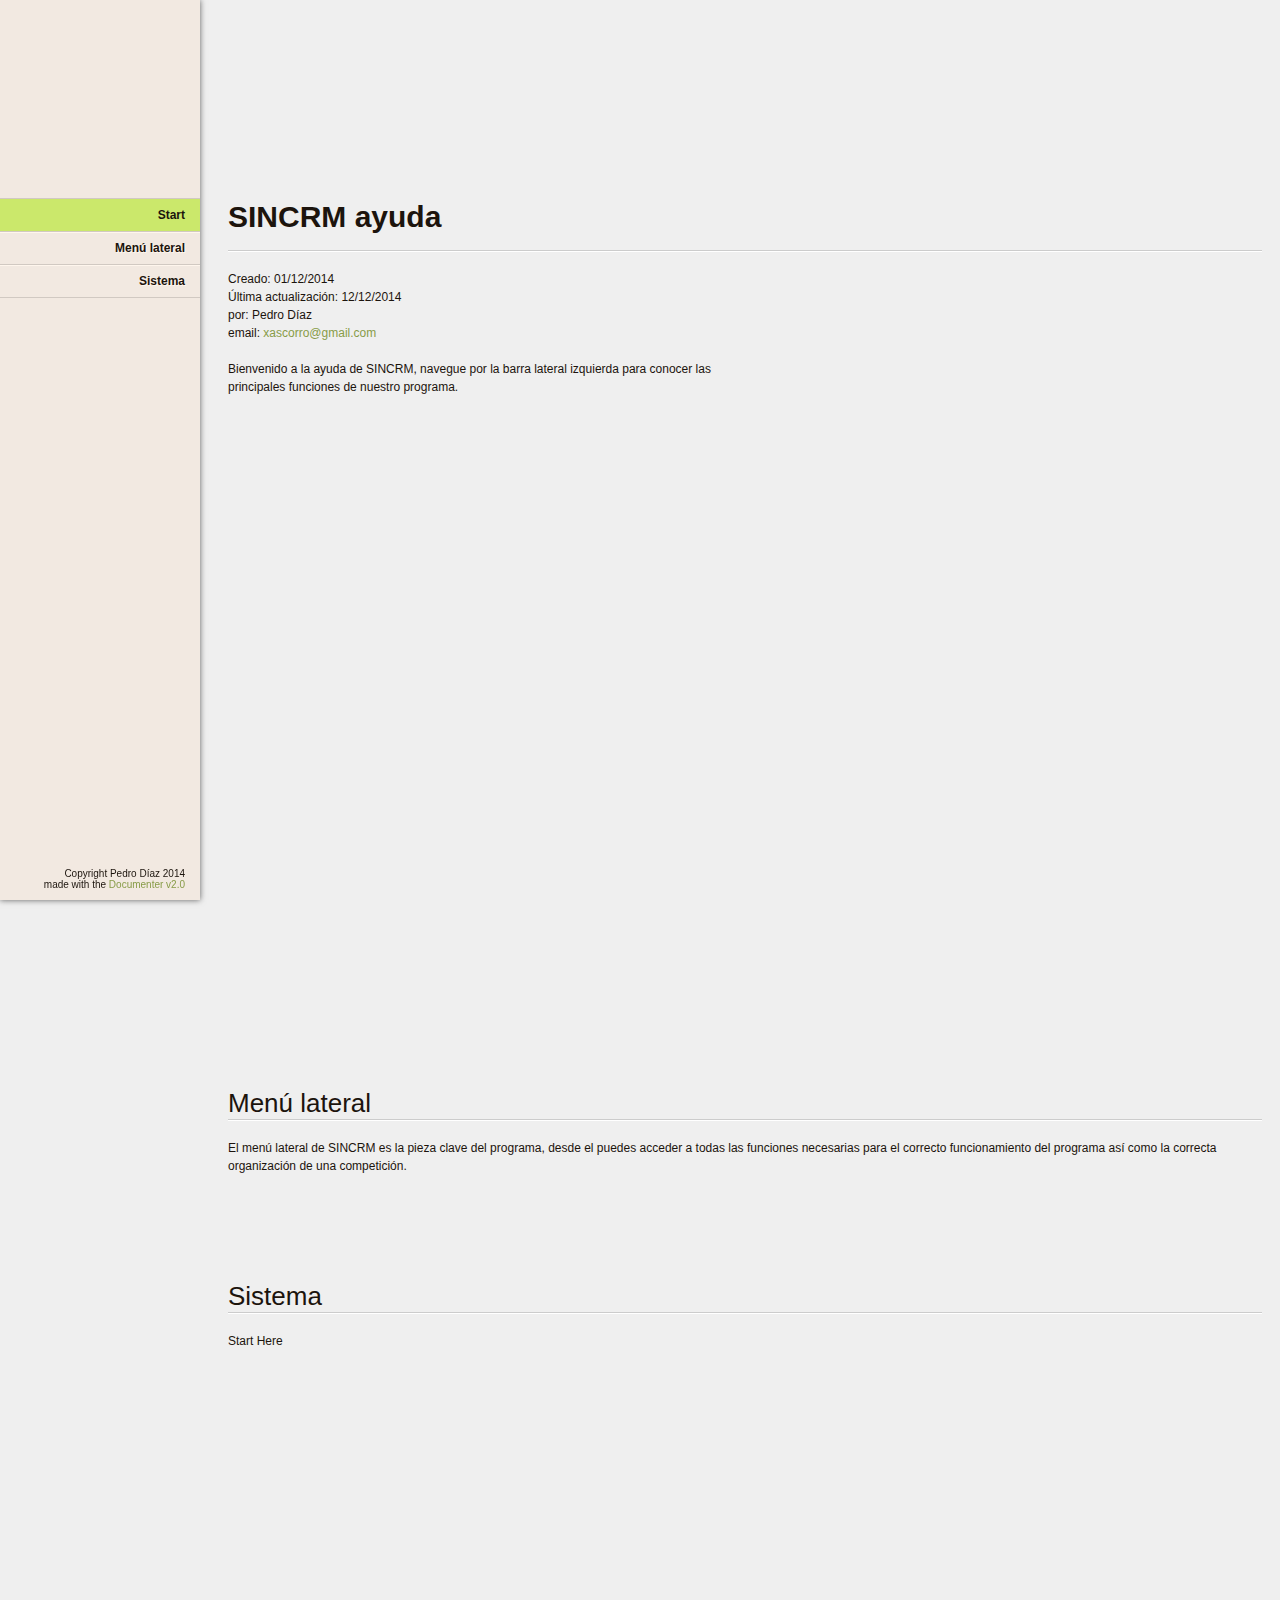
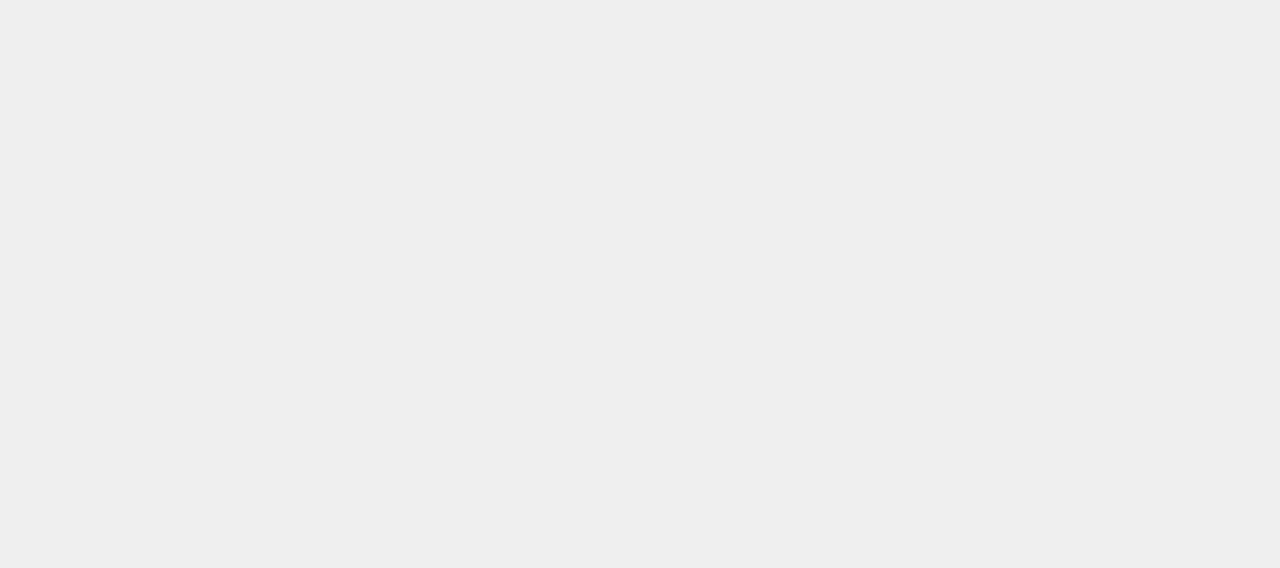
<file: documentation/index.html>
<!doctype html>  
<!--[if IE 6 ]><html lang="en-us" class="ie6"> <![endif]-->
<!--[if IE 7 ]><html lang="en-us" class="ie7"> <![endif]-->
<!--[if IE 8 ]><html lang="en-us" class="ie8"> <![endif]-->
<!--[if (gt IE 7)|!(IE)]><!-->
<html lang="en-us"><!--<![endif]-->
<head>
	<meta charset="utf-8">
	
	<title>SINCRM ayuda</title>
	
	<meta name="description" content="Descripción barraco">
	<meta name="author" content="Pedro Díaz">
	<meta name="copyright" content="Pedro Díaz">
	<meta name="generator" content="Documenter v2.0 http://rxa.li/documenter">
	<meta name="date" content="2014-12-11T00:00:00+01:00">
	
	<link rel="stylesheet" href="assets/css/documenter_style.css" media="all">
	
	
	
	<script src="assets/js/jquery.js"></script>
	
	<script src="assets/js/jquery.scrollTo.js"></script>
	<script src="assets/js/jquery.easing.js"></script>
	
	<script>document.createElement('section');var duration='500',easing='swing';</script>
	<script src="assets/js/script.js"></script>
	
	<style>
		html{background-color:#EFEFEF;color:#1C140D;}
		::-moz-selection{background:#CBE86B;color:#1C140D;}
		::selection{background:#CBE86B;color:#1C140D;}
		#documenter_sidebar #documenter_logo{background-image:url();}
		a{color:#889C48;}
		.btn {
			border-radius:3px;
		}
		.btn-primary {
			  background-image: -moz-linear-gradient(top, #CBE86B, #889C48);
			  background-image: -ms-linear-gradient(top, #CBE86B, #889C48);
			  background-image: -webkit-gradient(linear, 0 0, 0 CBE86B%, from(#F2E9E1), to(#889C48));
			  background-image: -webkit-linear-gradient(top, #CBE86B, #889C48);
			  background-image: -o-linear-gradient(top, #CBE86B, #889C48);
			  background-image: linear-gradient(top, #CBE86B, #889C48);
			  filter: progid:DXImageTransform.Microsoft.gradient(startColorstr='#CBE86B', endColorstr='#889C48', GradientType=0);
			  border-color: #889C48 #889C48 #bfbfbf;
			  color:#FFFFFF;
		}
		.btn-primary:hover,
		.btn-primary:active,
		.btn-primary.active,
		.btn-primary.disabled,
		.btn-primary[disabled] {
		  border-color: #CBE86B #CBE86B #bfbfbf;
		  background-color: #889C48;
		}
		hr{border-top:1px solid #CCCCCC;border-bottom:1px solid #FFFFFF;}
		#documenter_sidebar, #documenter_sidebar ul a{background-color:#F2E9E1;color:#1C140D;}
		#documenter_sidebar ul a{-webkit-text-shadow:1px 1px 0px #FFF6ED;-moz-text-shadow:1px 1px 0px #FFF6ED;text-shadow:1px 1px 0px #FFF6ED;}
		#documenter_sidebar ul{border-top:1px solid #D1C9C2;}
		#documenter_sidebar ul a{border-top:1px solid #FFF6ED;border-bottom:1px solid #D1C9C2;color:#1C140D;}
		#documenter_sidebar ul a:hover{background:#CBE86B;color:#1C140D;border-top:1px solid #CBE86B;}
		#documenter_sidebar ul a.current{background:#CBE86B;color:#1C140D;border-top:1px solid #CBE86B;}
		#documenter_copyright{display:block !important;visibility:visible !important;}
	</style>
	
</head>
<body class="documenter-project-sincrm-ayuda">
	<div id="documenter_sidebar">
		<a href="#documenter_cover" id="documenter_logo"></a>
		<ul id="documenter_nav">
			<li><a class="current" href="#documenter_cover">Start</a></li>
			<li><a href="#menu_lateral" title="Menú lateral">Menú lateral</a></li>
			<li><a href="#sistema" title="Sistema">Sistema</a></li>
		</ul>
		<div id="documenter_copyright">Copyright Pedro Díaz 2014<br>
		made with the <a href="http://rxa.li/documenter">Documenter v2.0</a> 
		</div>
	</div>
	<div id="documenter_content">
	<section id="documenter_cover">
	<h1>SINCRM ayuda</h1>
	
	<div id="documenter_buttons">
		
	</div>
	<hr>
	<ul>
	<li>Creado: 01/12/2014</li>
	<li>Última actualización: 12/12/2014</li>
	<li>por: Pedro Díaz</li>
	<li><a href=""></a></li>
	<li>email: <a href="mailto:xascorro@gmail.com">xascorro@gmail.com</a></li>
	</ul>
	<p>Bienvenido a la ayuda de SINCRM, navegue por la barra lateral izquierda para conocer las principales funciones de nuestro programa.</p>
	</section>
	
	<section id="menu_lateral">
		<div class="page-header"><h3>Menú lateral</h3><hr class="notop"></div>
		<p>El menú lateral de SINCRM es la pieza clave del programa, desde el puedes acceder a todas las funciones necesarias para el correcto funcionamiento del programa así como la correcta organización de una competición.</p>
	</section>
	<section id="sistema">
		<div class="page-header"><h3>Sistema</h3><hr class="notop"></div>
		<p>Start Here</p>
	</section>

	</div>
</body>
</html>
</file>
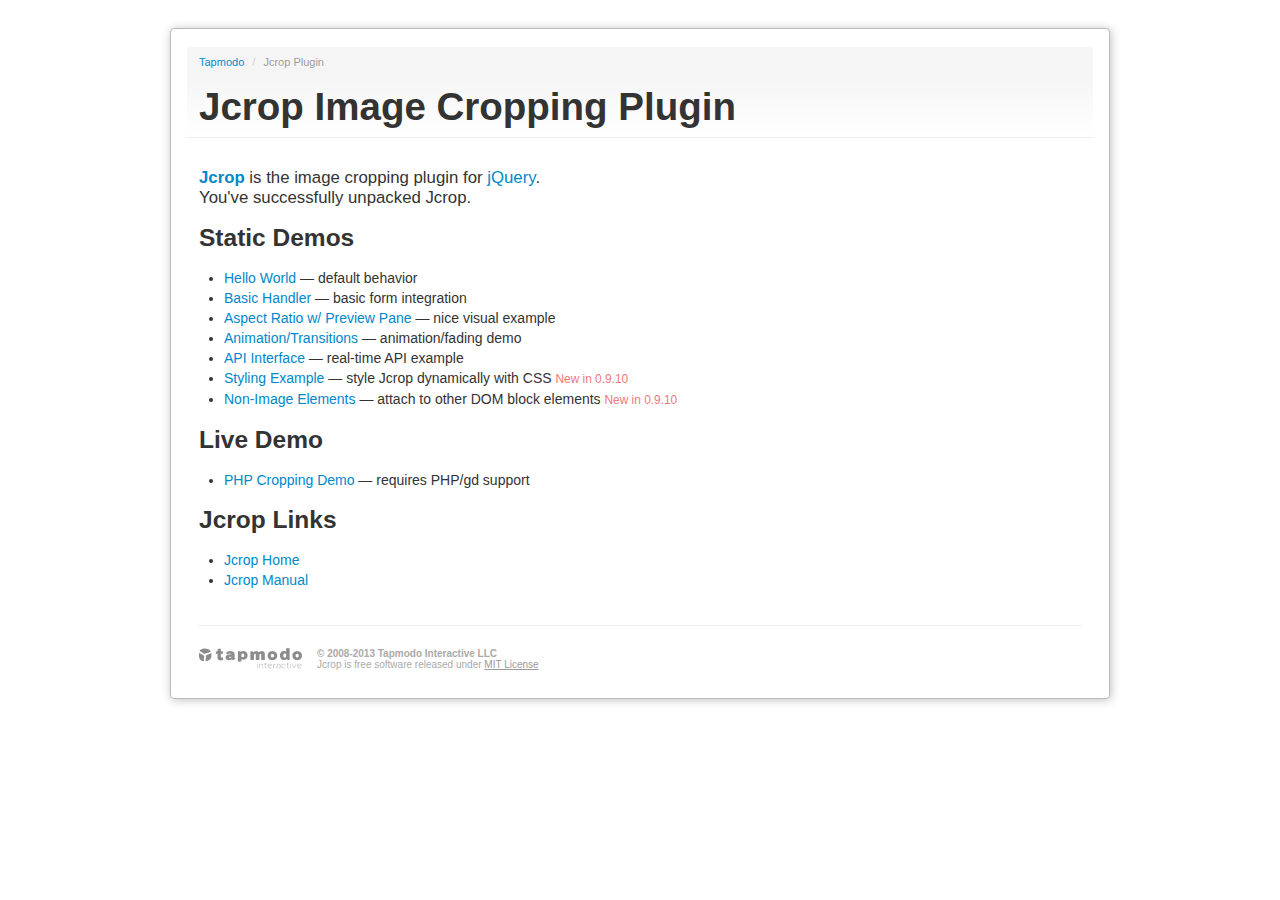
<file: assets/jcrop/index.html>
<!DOCTYPE html>
<html lang="en">
<head>
  <title>Jcrop: the jQuery Image Cropping Plugin</title>
  <link rel="stylesheet" href="demos/demo_files/main.css" type="text/css" />
  <link rel="stylesheet" href="demos/demo_files/demos.css" type="text/css" />
  <script src="js/jquery.min.js"></script>
  <meta http-equiv="Content-type" content="text/html;charset=UTF-8" />
</head>
<body>

<div class="container">
<div class="row">
<div class="span12">
<div class="jc-demo-box">

<div class="page-header">
<ul class="breadcrumb first">
  <li><a href="http://tapmodo.com/">Tapmodo</a> <span class="divider">/</span></li>
  <li class="active">Jcrop Plugin</li>
</ul>
<h1>Jcrop Image Cropping Plugin</h1>
</div>


<big>
	<a href="http://deepliquid.com/content/Jcrop.html"><b>Jcrop</b></a>
	is the image cropping plugin for
	<a href="http://jquery.com/">jQuery</a>.<br />
	You've successfully unpacked Jcrop.
</big>

<h3>Static Demos</h3>

<ul>
	<li><a href="demos/tutorial1.html">Hello World</a>
		&mdash; default behavior</li>
	<li><a href="demos/tutorial2.html">Basic Handler</a>
		&mdash; basic form integration</li>
	<li><a href="demos/tutorial3.html">Aspect Ratio w/ Preview Pane</a>
		&mdash; nice visual example</li>
	<li><a href="demos/tutorial4.html">Animation/Transitions</a>
		&mdash; animation/fading demo</li>
	<li><a href="demos/tutorial5.html">API Interface</a>
		&mdash; real-time API example</li>
	<li><a href="demos/styling.html">Styling Example</a>
		&mdash; style Jcrop dynamically with CSS
    <small>New in 0.9.10</small>
    </li>
  <li><a href="demos/non-image.html">Non-Image Elements</a>
    &mdash; attach to other DOM block elements
    <small>New in 0.9.10</small>
    </li>
</ul>

<h3>Live Demo</h3>

<ul>
	<li><a href="demos/crop.php">PHP Cropping Demo</a>
		&mdash; requires PHP/gd support</li>
</ul>

<h3>Jcrop Links</h3>

<ul>
	<li><a href="http://deepliquid.com/content/Jcrop.html">Jcrop Home</a></li>
	<li><a href="http://deepliquid.com/content/Jcrop_Manual.html">Jcrop Manual</a></li>
</ul>

<div class="tapmodo-footer">
  <a href="http://tapmodo.com" class="tapmodo-logo segment">tapmodo.com</a>
  <div class="segment"><b>&copy; 2008-2013 Tapmodo Interactive LLC</b><br />
    Jcrop is free software released under <a href="MIT-LICENSE.txt">MIT License</a>
  </div>
</div>
<div class="clearfix"></div>

</div>
</div>
</div>
</div>

</body>
</html>
</file>
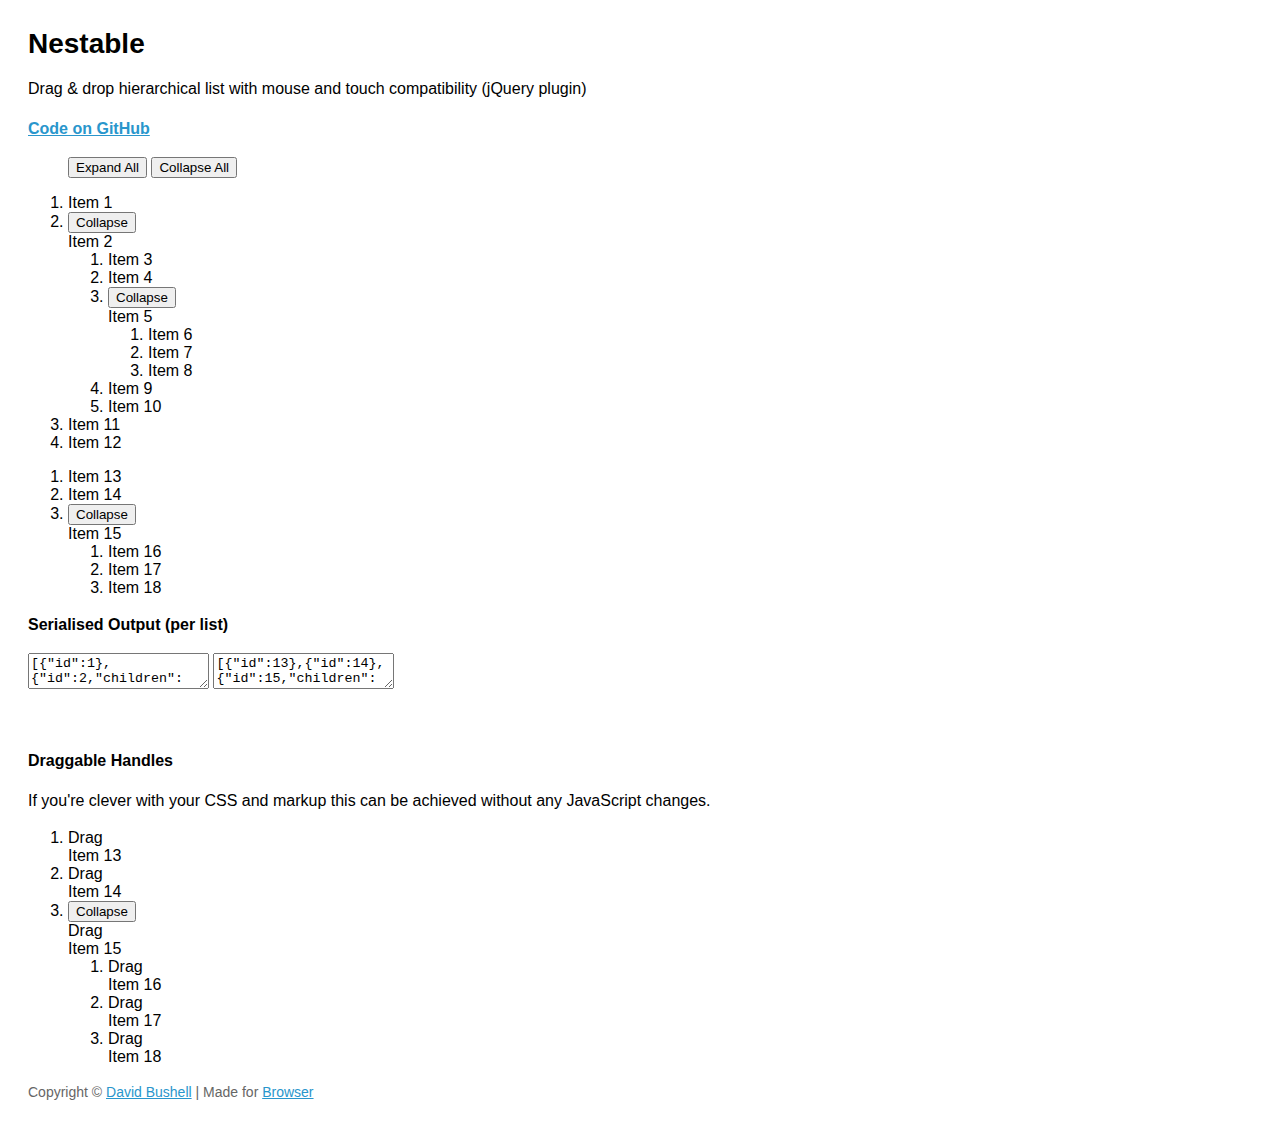
<file: assets/nestable/index.html>
<!DOCTYPE html>
<!--[if lt IE 7]> <html lang="en" class="lt-ie9 lt-ie8 lt-ie7"> <![endif]-->
<!--[if IE 7]>    <html lang="en" class="lt-ie9 lt-ie8"> <![endif]-->
<!--[if IE 8]>    <html lang="en" class="lt-ie9"> <![endif]-->
<!--[if IE 9]>    <html lang="en" class="ie9"> <![endif]-->
<!--[if gt IE 9]><!--> <html lang="en"> <!--<![endif]-->
<head>
    <meta charset="utf-8">
    <meta name="viewport" content="width=device-width, initial-scale=1, minimum-scale=1">
    <title>Nestable</title>
    <style type="text/css">

.cf:after { visibility: hidden; display: block; font-size: 0; content: " "; clear: both; height: 0; }
* html .cf { zoom: 1; }
*:first-child+html .cf { zoom: 1; }

html { margin: 0; padding: 0; }
body { font-size: 100%; margin: 0; padding: 1.75em; font-family: 'Helvetica Neue', Arial, sans-serif; }

h1 { font-size: 1.75em; margin: 0 0 0.6em 0; }

a { color: #2996cc; }
a:hover { text-decoration: none; }

p { line-height: 1.5em; }
.small { color: #666; font-size: 0.875em; }
.large { font-size: 1.25em; }



    </style>
</head>
<body>

    <h1>Nestable</h1>

    <p>Drag &amp; drop hierarchical list with mouse and touch compatibility (jQuery plugin)</p>

    <p><strong><a href="https://github.com/dbushell/Nestable">Code on GitHub</a></strong></p>

    <menu id="nestable-menu">
        <button type="button" data-action="expand-all">Expand All</button>
        <button type="button" data-action="collapse-all">Collapse All</button>
    </menu>

    <div class="cf nestable-lists">

        <div class="dd" id="nestable">
            <ol class="dd-list">
                <li class="dd-item" data-id="1">
                    <div class="dd-handle">Item 1</div>
                </li>
                <li class="dd-item" data-id="2">
                    <div class="dd-handle">Item 2</div>
                    <ol class="dd-list">
                        <li class="dd-item" data-id="3"><div class="dd-handle">Item 3</div></li>
                        <li class="dd-item" data-id="4"><div class="dd-handle">Item 4</div></li>
                        <li class="dd-item" data-id="5">
                            <div class="dd-handle">Item 5</div>
                            <ol class="dd-list">
                                <li class="dd-item" data-id="6"><div class="dd-handle">Item 6</div></li>
                                <li class="dd-item" data-id="7"><div class="dd-handle">Item 7</div></li>
                                <li class="dd-item" data-id="8"><div class="dd-handle">Item 8</div></li>
                            </ol>
                        </li>
                        <li class="dd-item" data-id="9"><div class="dd-handle">Item 9</div></li>
                        <li class="dd-item" data-id="10"><div class="dd-handle">Item 10</div></li>
                    </ol>
                </li>
                <li class="dd-item" data-id="11">
                    <div class="dd-handle">Item 11</div>
                </li>
                <li class="dd-item" data-id="12">
                    <div class="dd-handle">Item 12</div>
                </li>
            </ol>
        </div>

        <div class="dd" id="nestable2">
            <ol class="dd-list">
                <li class="dd-item" data-id="13">
                    <div class="dd-handle">Item 13</div>
                </li>
                <li class="dd-item" data-id="14">
                    <div class="dd-handle">Item 14</div>
                </li>
                <li class="dd-item" data-id="15">
                    <div class="dd-handle">Item 15</div>
                    <ol class="dd-list">
                        <li class="dd-item" data-id="16"><div class="dd-handle">Item 16</div></li>
                        <li class="dd-item" data-id="17"><div class="dd-handle">Item 17</div></li>
                        <li class="dd-item" data-id="18"><div class="dd-handle">Item 18</div></li>
                    </ol>
                </li>
            </ol>
        </div>

    </div>

    <p><strong>Serialised Output (per list)</strong></p>

    <textarea id="nestable-output"></textarea>
    <textarea id="nestable2-output"></textarea>

    <p>&nbsp;</p>

    <div class="cf nestable-lists">

    <p><strong>Draggable Handles</strong></p>

    <p>If you're clever with your CSS and markup this can be achieved without any JavaScript changes.</p>

        <div class="dd" id="nestable3">
            <ol class="dd-list">
                <li class="dd-item dd3-item" data-id="13">
                    <div class="dd-handle dd3-handle">Drag</div><div class="dd3-content">Item 13</div>
                </li>
                <li class="dd-item dd3-item" data-id="14">
                    <div class="dd-handle dd3-handle">Drag</div><div class="dd3-content">Item 14</div>
                </li>
                <li class="dd-item dd3-item" data-id="15">
                    <div class="dd-handle dd3-handle">Drag</div><div class="dd3-content">Item 15</div>
                    <ol class="dd-list">
                        <li class="dd-item dd3-item" data-id="16">
                            <div class="dd-handle dd3-handle">Drag</div><div class="dd3-content">Item 16</div>
                        </li>
                        <li class="dd-item dd3-item" data-id="17">
                            <div class="dd-handle dd3-handle">Drag</div><div class="dd3-content">Item 17</div>
                        </li>
                        <li class="dd-item dd3-item" data-id="18">
                            <div class="dd-handle dd3-handle">Drag</div><div class="dd3-content">Item 18</div>
                        </li>
                    </ol>
                </li>
            </ol>
        </div>

    </div>

    <p class="small">Copyright &copy; <a href="http://dbushell.com/">David Bushell</a> | Made for <a href="http://www.browserlondon.com/">Browser</a></p>

<script src="http://ajax.googleapis.com/ajax/libs/jquery/1.7.2/jquery.min.js"></script>
<script src="jquery.nestable.js"></script>
<script>

$(document).ready(function()
{

    var updateOutput = function(e)
    {
        var list   = e.length ? e : $(e.target),
            output = list.data('output');
        if (window.JSON) {
            output.val(window.JSON.stringify(list.nestable('serialize')));//, null, 2));
        } else {
            output.val('JSON browser support required for this demo.');
        }
    };

    // activate Nestable for list 1
    $('#nestable').nestable({
        group: 1
    })
    .on('change', updateOutput);
    
    // activate Nestable for list 2
    $('#nestable2').nestable({
        group: 1
    })
    .on('change', updateOutput);

    // output initial serialised data
    updateOutput($('#nestable').data('output', $('#nestable-output')));
    updateOutput($('#nestable2').data('output', $('#nestable2-output')));

    $('#nestable-menu').on('click', function(e)
    {
        var target = $(e.target),
            action = target.data('action');
        if (action === 'expand-all') {
            $('.dd').nestable('expandAll');
        }
        if (action === 'collapse-all') {
            $('.dd').nestable('collapseAll');
        }
    });

    $('#nestable3').nestable();

});
</script>
</body>
</html>
</file>
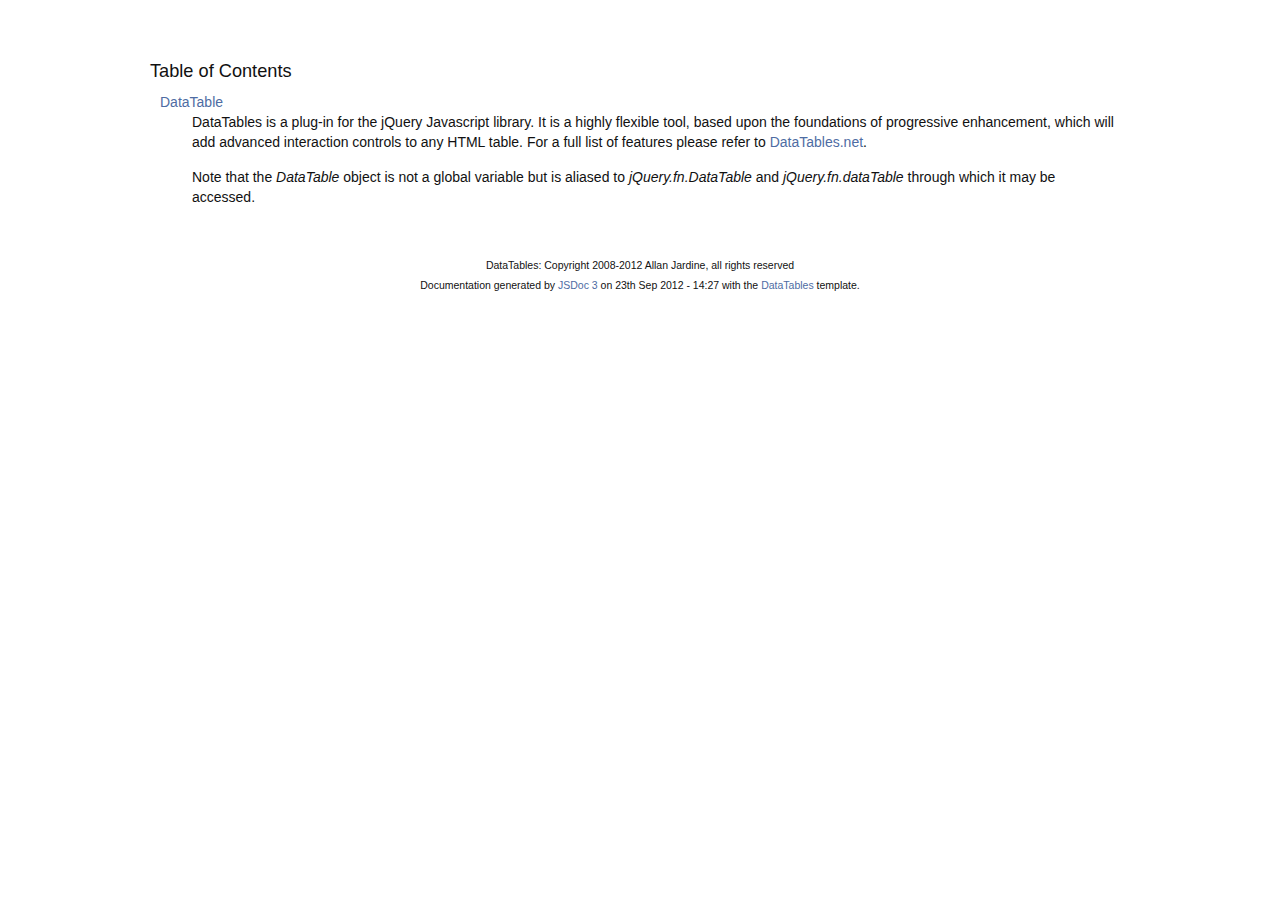
<file: assets/advanced-datatable/docs/index.html>
<!DOCTYPE HTML PUBLIC "-//W3C//DTD HTML 4.01//EN" "http://www.w3.org/TR/html4/strict.dtd">
<html>
	<head>
		<meta http-equiv="Content-type" content="text/html; charset=utf-8">
		<title>Table of Contents - documentation</title>
  
		<style type="text/css" media="screen">
			@import "media/css/doc.css";
			@import "media/css/shCore.css";
			@import "media/css/shThemeDataTables.css";
		</style>
	
		<script type="text/javascript" src="media/js/shCore.js"></script>
		<script type="text/javascript" src="media/js/shBrushJScript.js"></script>
		<script type="text/javascript" src="media/js/jquery.js"></script>
		<script type="text/javascript" src="media/js/doc.js"></script>
	</head>
	<body>
		<div class="fw_container">
			<a name="top"></a>
			<div class="fw_header">
			</div>

			<div class="fw_content">
				<h3 class="subsection-title">Table of Contents</h3>
				<dl>
					<dt><a href="DataTable.html">DataTable</a></dt><dd><p>DataTables is a plug-in for the jQuery Javascript library. It is a 
highly flexible tool, based upon the foundations of progressive 
enhancement, which will add advanced interaction controls to any 
HTML table. For a full list of features please refer to
<a href="http://datatables.net">DataTables.net</a>.</p>

<p>Note that the <i>DataTable</i> object is not a global variable but is
aliased to <i>jQuery.fn.DataTable</i> and <i>jQuery.fn.dataTable</i> through which 
it may be  accessed.</p></dd>
				</dl>
   			</div>
		</div>

		<div class="fw_footer">
			DataTables: Copyright 2008-2012 Allan Jardine, all rights reserved<br>

			Documentation generated by <a href="https://github.com/micmath/JSDoc">JSDoc 3</a> on
			23th Sep 2012 - 14:27
			with the <a href="http://datatables.net/">DataTables</a> template.
		</div>
	</body>
</html>
</file>
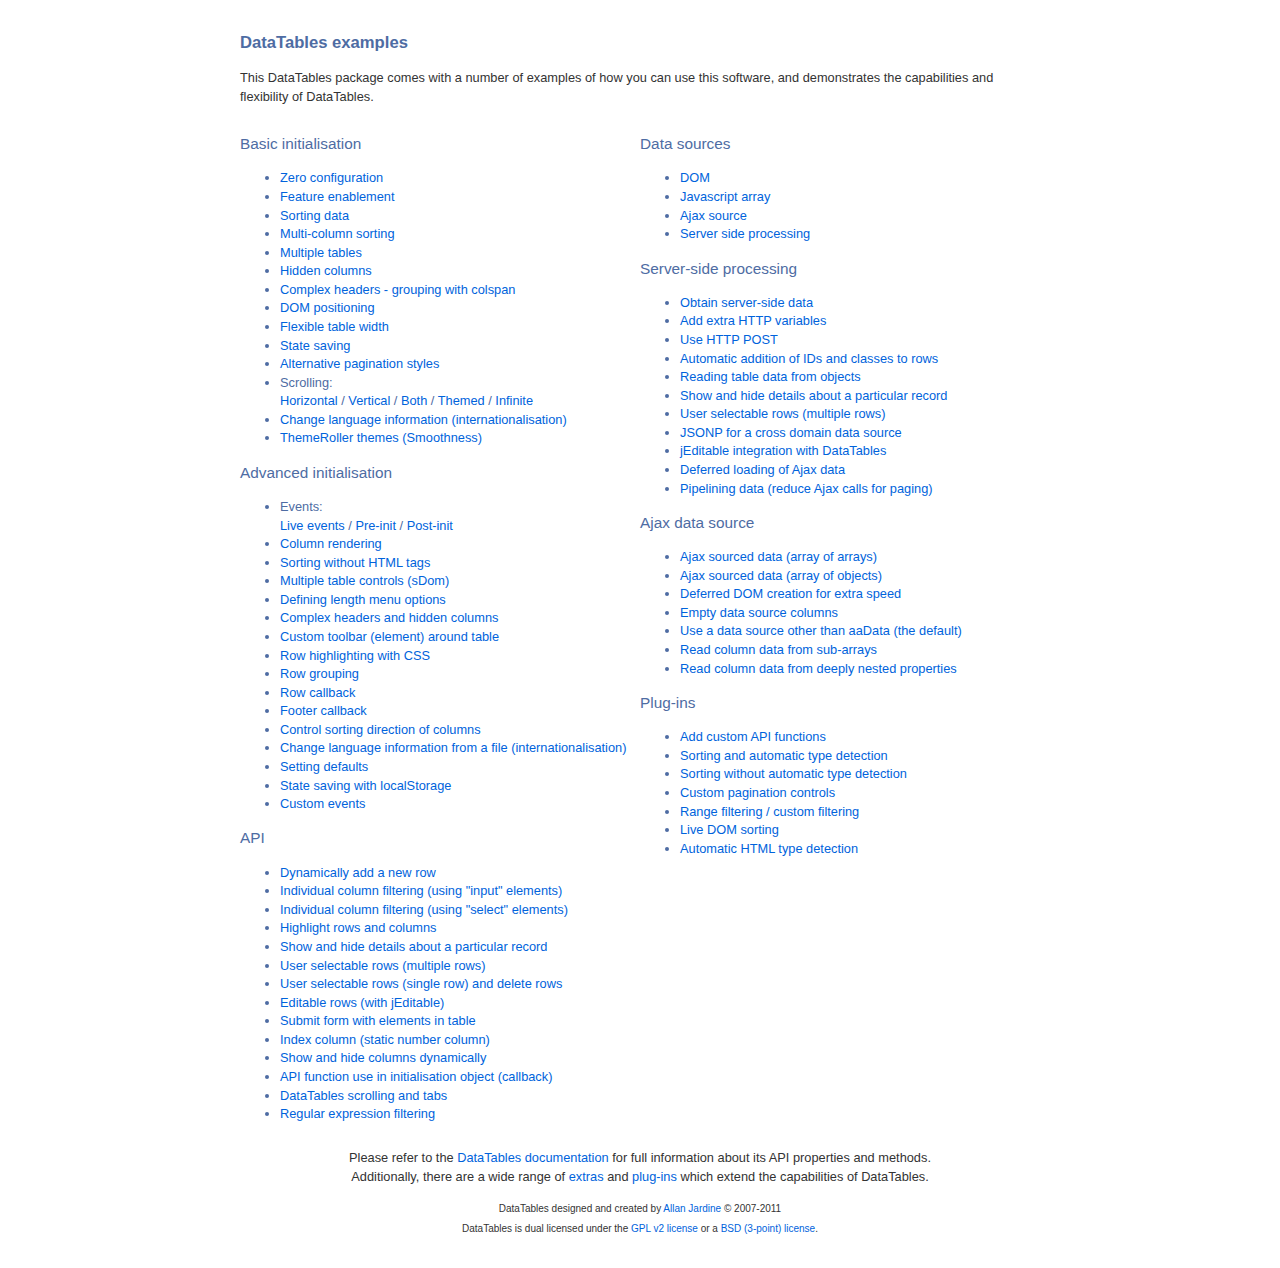
<file: assets/advanced-datatable/examples/index.html>
<!DOCTYPE HTML PUBLIC "-//W3C//DTD HTML 4.01//EN" "http://www.w3.org/TR/html4/strict.dtd">
<html>
	<head>
		<meta http-equiv="content-type" content="text/html; charset=utf-8" />
		<link rel="shortcut icon" type="image/ico" href="http://www.datatables.net/favicon.ico" />
		
		<title>DataTables example</title>
		<style type="text/css" title="currentStyle">
			@import "../media/css/demo_page.css";
			@import "../media/css/demo_table.css";
		</style>
	</head>
	<body id="dt_example">
		<div id="container">
			<div class="full_width big">
				DataTables examples
			</div>
			
			<p>This DataTables package comes with a number of examples of how you can use this software, and demonstrates the capabilities and flexibility of DataTables.</p>
			
			<div class="demo_links">
				<h2>Basic initialisation</h2>
				<ul>
					<li><a href="basic_init/zero_config.html">Zero configuration</a></li>
					<li><a href="basic_init/filter_only.html">Feature enablement</a></li>
					<li><a href="basic_init/table_sorting.html">Sorting data</a></li>
					<li><a href="basic_init/multi_col_sort.html">Multi-column sorting</a></li>
					<li><a href="basic_init/multiple_tables.html">Multiple tables</a></li>
					<li><a href="basic_init/hidden_columns.html">Hidden columns</a></li>
					<li><a href="basic_init/complex_header.html">Complex headers - grouping with colspan</a></li>
					<li><a href="basic_init/dom.html">DOM positioning</a></li>
					<li><a href="basic_init/flexible_width.html">Flexible table width</a></li>
					<li><a href="basic_init/state_save.html">State saving</a></li>
					<li><a href="basic_init/alt_pagination.html">Alternative pagination styles</a></li>
					<li>Scrolling: <br>
						<a href="basic_init/scroll_x.html">Horizontal</a> / 
						<a href="basic_init/scroll_y.html">Vertical</a> / 
						<a href="basic_init/scroll_xy.html">Both</a> / 
						<a href="basic_init/scroll_y_theme.html">Themed</a> / 
						<a href="basic_init/scroll_y_infinite.html">Infinite</a>
					</li>
					<li><a href="basic_init/language.html">Change language information (internationalisation)</a></li>
					<li><a href="basic_init/themes.html">ThemeRoller themes (Smoothness)</a></li>
				</ul>
				
				<h2>Advanced initialisation</h2>
				<ul>
					<li>Events: <br>
						<a href="advanced_init/events_live.html">Live events</a> / 
						<a href="advanced_init/events_pre_init.html">Pre-init</a> / 
						<a href="advanced_init/events_post_init.html">Post-init</a>
					</li>
					<li><a href="advanced_init/column_render.html">Column rendering</a></li>
					<li><a href="advanced_init/html_sort.html">Sorting without HTML tags</a></li>
					<li><a href="advanced_init/dom_multiple_elements.html">Multiple table controls (sDom)</a></li>
					<li><a href="advanced_init/length_menu.html">Defining length menu options</a></li>
					<li><a href="advanced_init/complex_header.html">Complex headers and hidden columns</a></li>
					<li><a href="advanced_init/dom_toolbar.html">Custom toolbar (element) around table</a></li>
					<li><a href="advanced_init/highlight.html">Row highlighting with CSS</a></li>
					<li><a href="advanced_init/row_grouping.html">Row grouping</a></li>
					<li><a href="advanced_init/row_callback.html">Row callback</a></li>
					<li><a href="advanced_init/footer_callback.html">Footer callback</a></li>
					<li><a href="advanced_init/sorting_control.html">Control sorting direction of columns</a></li>
					<li><a href="advanced_init/language_file.html">Change language information from a file (internationalisation)</a></li>
					<li><a href="advanced_init/defaults.html">Setting defaults</a></li>
					<li><a href="advanced_init/localstorage.html">State saving with localStorage</a></li>
					<li><a href="advanced_init/dt_events.html">Custom events</a></li>
				</ul>
				
				<h2>API</h2>
				<ul>
					<li><a href="api/add_row.html">Dynamically add a new row</a></li>
					<li><a href="api/multi_filter.html">Individual column filtering (using "input" elements)</a></li>
					<li><a href="api/multi_filter_select.html">Individual column filtering (using "select" elements)</a></li>
					<li><a href="api/highlight.html">Highlight rows and columns</a></li>
					<li><a href="api/row_details.html">Show and hide details about a particular record</a></li>
					<li><a href="api/select_row.html">User selectable rows (multiple rows)</a></li>
					<li><a href="api/select_single_row.html">User selectable rows (single row) and delete rows</a></li>
					<li><a href="api/editable.html">Editable rows (with jEditable)</a></li>
					<li><a href="api/form.html">Submit form with elements in table</a></li>
					<li><a href="api/counter_column.html">Index column (static number column)</a></li>
					<li><a href="api/show_hide.html">Show and hide columns dynamically</a></li>
					<li><a href="api/api_in_init.html">API function use in initialisation object (callback)</a></li>
					<li><a href="api/tabs_and_scrolling.html">DataTables scrolling and tabs</a></li>
					<li><a href="api/regex.html">Regular expression filtering</a></li>
				</ul>
			</div>
			
			<div class="demo_links">
				<h2>Data sources</h2>
				<ul>
					<li><a href="data_sources/dom.html">DOM</a></li>
					<li><a href="data_sources/js_array.html">Javascript array</a></li>
					<li><a href="data_sources/ajax.html">Ajax source</a></li>
					<li><a href="data_sources/server_side.html">Server side processing</a></li>
				</ul>
				
				<h2>Server-side processing</h2>
				<ul>
					<li><a href="server_side/server_side.html">Obtain server-side data</a></li>
					<li><a href="server_side/custom_vars.html">Add extra HTTP variables</a></li>
					<li><a href="server_side/post.html">Use HTTP POST</a></li>
					<li><a href="server_side/ids.html">Automatic addition of IDs and classes to rows</a></li>
					<li><a href="server_side/object_data.html">Reading table data from objects</a></li>
					<li><a href="server_side/row_details.html">Show and hide details about a particular record</a></li>
					<li><a href="server_side/select_rows.html">User selectable rows (multiple rows)</a></li>
					<li><a href="server_side/jsonp.html">JSONP for a cross domain data source</a></li>
					<li><a href="server_side/editable.html">jEditable integration with DataTables</a></li>
					<li><a href="server_side/defer_loading.html">Deferred loading of Ajax data</a></li>
					<li><a href="server_side/pipeline.html">Pipelining data (reduce Ajax calls for paging)</a></li>
				</ul>
				
				<h2>Ajax data source</h2>
				<ul>
					<li><a href="ajax/ajax.html">Ajax sourced data (array of arrays)</a></li>
					<li><a href="ajax/objects.html">Ajax sourced data (array of objects)</a></li>
					<li><a href="ajax/defer_render.html">Deferred DOM creation for extra speed</a></li>
					<li><a href="ajax/null_data_source.html">Empty data source columns</a></li>
					<li><a href="ajax/custom_data_property.html">Use a data source other than aaData (the default)</a></li>
					<li><a href="ajax/objects_subarrays.html">Read column data from sub-arrays</a></li>
					<li><a href="ajax/deep.html">Read column data from deeply nested properties</a></li>
				</ul>
				
				<h2>Plug-ins</h2>
				<ul>
					<li><a href="plug-ins/plugin_api.html">Add custom API functions</a></li>
					<li><a href="plug-ins/sorting_plugin.html">Sorting and automatic type detection</a></li>
					<li><a href="plug-ins/sorting_sType.html">Sorting without automatic type detection</a></li>
					<li><a href="plug-ins/paging_plugin.html">Custom pagination controls</a></li>
					<li><a href="plug-ins/range_filtering.html">Range filtering / custom filtering</a></li>
					<li><a href="plug-ins/dom_sort.html">Live DOM sorting</a></li>
					<li><a href="plug-ins/html_sort.html">Automatic HTML type detection</a></li>
				</ul>
			</div>
			
			
			<div id="footer" class="clear" style="text-align:center;">
				<p>
					Please refer to the <a href="http://www.datatables.net/usage">DataTables documentation</a> for full information about its API properties and methods.<br>
					Additionally, there are a wide range of <a href="http://www.datatables.net/extras">extras</a> and <a href="http://www.datatables.net/plug-ins">plug-ins</a> which extend the capabilities of DataTables.
				</p>
				
				<span style="font-size:10px;">
					DataTables designed and created by <a href="http://www.sprymedia.co.uk">Allan Jardine</a> &copy; 2007-2011<br>
					DataTables is dual licensed under the <a href="http://www.datatables.net/license_gpl2">GPL v2 license</a> or a <a href="http://www.datatables.net/license_bsd">BSD (3-point) license</a>.
				</span>
			</div>
		</div>
	</body>
</html>
</file>
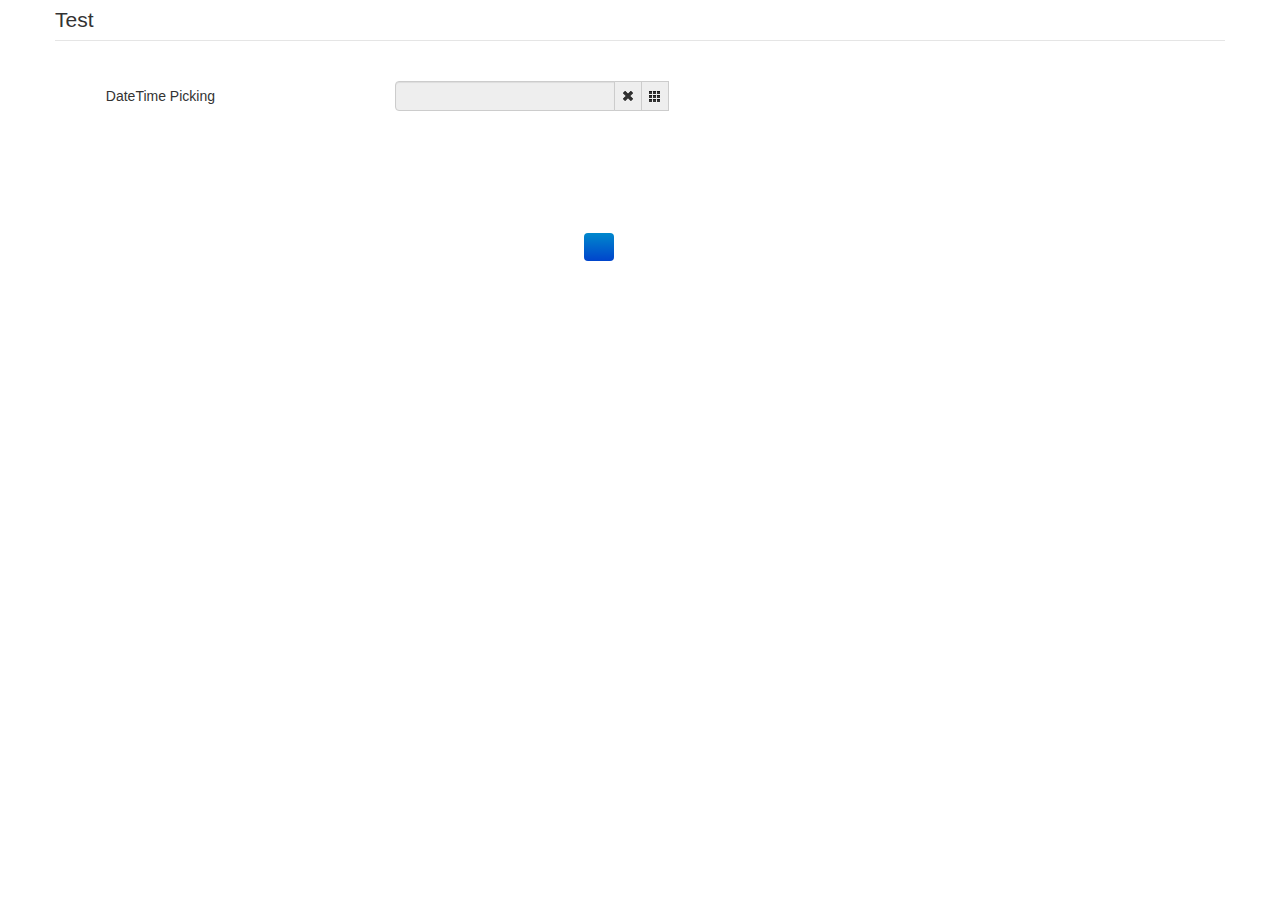
<file: assets/bootstrap-datetimepicker/sample/index.html>
<!DOCTYPE html>
<html>
<head>
    <title></title>
    <link href="./bootstrap/css/bootstrap.min.css" rel="stylesheet" media="screen">
    <link href="../css/datetimepicker.css" rel="stylesheet" media="screen">
</head>

<body>
<div class="container">
    <form action="" class="form-horizontal">
        <fieldset>
            <legend>Test</legend>
            <div class="control-group">
                <label class="control-label">DateTime Picking</label>
                <div class="controls input-append date form_datetime" data-date="1979-09-16T05:25:07Z" data-date-format="dd MM yyyy - HH:ii p" data-link-field="dtp_input1">
                    <input size="16" type="text" value="" readonly>
                    <span class="add-on"><i class="icon-remove"></i></span>
					<span class="add-on"><i class="icon-th"></i></span>
                </div>
				<input type="hidden" id="dtp_input1" value="" /><br/>
            </div>
			<!--div class="control-group">
                <label class="control-label">Date Picking</label>
                <div class="controls input-append date form_date" data-date="" data-date-format="dd MM yyyy" data-link-field="dtp_input2" data-link-format="yyyy-mm-dd">
                    <input size="16" type="text" value="" readonly>
                    <span class="add-on"><i class="icon-remove"></i></span>
					<span class="add-on"><i class="icon-th"></i></span>
                </div>
				<input type="hidden" id="dtp_input2" value="" /><br/>
            </div>
			<div class="control-group">
                <label class="control-label">Time Picking</label>
                <div class="controls input-append date form_time" data-date="" data-date-format="hh:ii" data-link-field="dtp_input3" data-link-format="hh:ii">
                    <input size="16" type="text" value="" readonly>
                    <span class="add-on"><i class="icon-remove"></i></span>
					<span class="add-on"><i class="icon-th"></i></span>
                </div>
				<input type="hidden" id="dtp_input3" value="" /><br/>
            </div-->
        </fieldset>
    </form>
</div>

<script type="text/javascript" src="./jquery/jquery-1.8.3.min.js" charset="UTF-8"></script>
<script type="text/javascript" src="./bootstrap/js/bootstrap.min.js"></script>
<script type="text/javascript" src="../js/bootstrap-datetimepicker.js" charset="UTF-8"></script>
<script type="text/javascript" src="../js/locales/bootstrap-datetimepicker.fr.js" charset="UTF-8"></script>
<script type="text/javascript">
    $('.form_datetime').datetimepicker({
        //language:  'fr',
        weekStart: 1,
        todayBtn:  1,
		autoclose: 1,
		todayHighlight: 1,
		startView: 2,
		forceParse: 0,
        showMeridian: 1
    });
	/*$('.form_date').datetimepicker({
        language:  'fr',
        weekStart: 1,
        todayBtn:  1,
		autoclose: 1,
		todayHighlight: 1,
		startView: 2,
		minView: 2,
		forceParse: 0
    });
	$('.form_time').datetimepicker({
        language:  'fr',
        weekStart: 1,
        todayBtn:  1,
		autoclose: 1,
		todayHighlight: 1,
		startView: 1,
		minView: 0,
		maxView: 1,
		forceParse: 0
    });*/
</script>

</body>
</html>
</file>
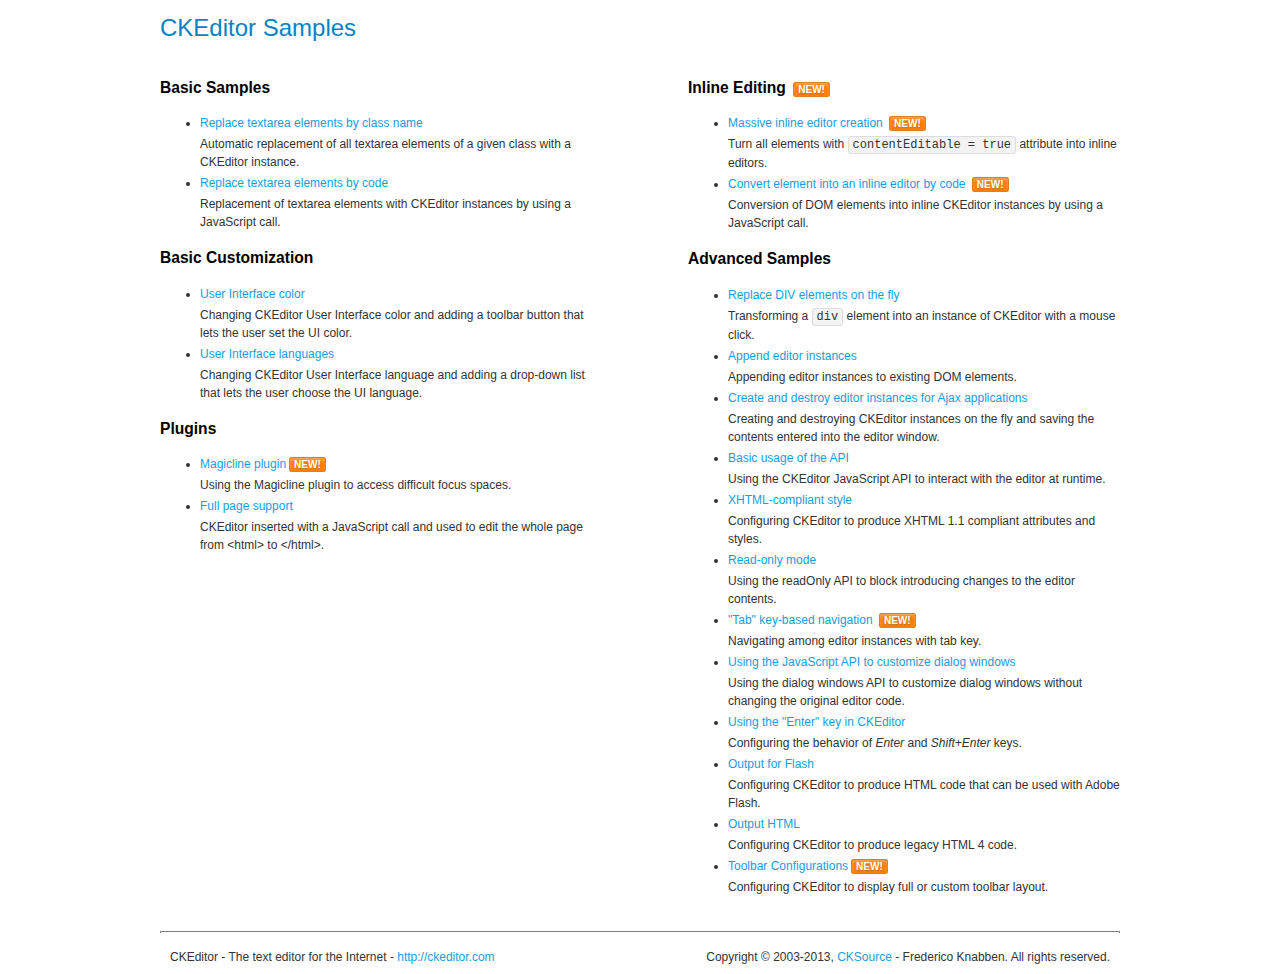
<file: assets/ckeditor/samples/index.html>
<!DOCTYPE html>
<!--
Copyright (c) 2003-2013, CKSource - Frederico Knabben. All rights reserved.
For licensing, see LICENSE.html or http://ckeditor.com/license
-->
<html>
<head>
	<title>CKEditor Samples</title>
	<meta charset="utf-8">
	<link rel="stylesheet" href="sample.css">
</head>
<body>
	<h1 class="samples">
		CKEditor Samples
	</h1>
	<div class="twoColumns">
		<div class="twoColumnsLeft">
			<h2 class="samples">
				Basic Samples
			</h2>
			<dl class="samples">
				<dt><a class="samples" href="replacebyclass.html">Replace textarea elements by class name</a></dt>
				<dd>Automatic replacement of all textarea elements of a given class with a CKEditor instance.</dd>

				<dt><a class="samples" href="replacebycode.html">Replace textarea elements by code</a></dt>
				<dd>Replacement of textarea elements with CKEditor instances by using a JavaScript call.</dd>
			</dl>

			<h2 class="samples">
				Basic Customization
			</h2>
			<dl class="samples">
				<dt><a class="samples" href="uicolor.html">User Interface color</a></dt>
				<dd>Changing CKEditor User Interface color and adding a toolbar button that lets the user set the UI color.</dd>

				<dt><a class="samples" href="uilanguages.html">User Interface languages</a></dt>
				<dd>Changing CKEditor User Interface language and adding a drop-down list that lets the user choose the UI language.</dd>
			</dl>


			<h2 class="samples">Plugins</h2>
<dl class="samples">
<dt><a class="samples" href="plugins/magicline/magicline.html">Magicline plugin</a><span class="new">New!</span></dt>
<dd>Using the Magicline plugin to access difficult focus spaces.</dd>

<dt><a class="samples" href="plugins/wysiwygarea/fullpage.html">Full page support</a></dt>
<dd>CKEditor inserted with a JavaScript call and used to edit the whole page from &lt;html&gt; to &lt;/html&gt;.</dd>
</dl>
		</div>
		<div class="twoColumnsRight">
			<h2 class="samples">
				Inline Editing <span class="new">New!</span>
			</h2>
			<dl class="samples">
				<dt><a class="samples" href="inlineall.html">Massive inline editor creation</a> <span class="new">New!</span></dt>
				<dd>Turn all elements with <code>contentEditable = true</code> attribute into inline editors.</dd>

				<dt><a class="samples" href="inlinebycode.html">Convert element into an inline editor by code</a> <span class="new">New!</span></dt>
				<dd>Conversion of DOM elements into inline CKEditor instances by using a JavaScript call.</dd>

				
			</dl>

			<h2 class="samples">
				Advanced Samples
			</h2>
			<dl class="samples">
				<dt><a class="samples" href="divreplace.html">Replace DIV elements on the fly</a></dt>
				<dd>Transforming a <code>div</code> element into an instance of CKEditor with a mouse click.</dd>

				<dt><a class="samples" href="appendto.html">Append editor instances</a></dt>
				<dd>Appending editor instances to existing DOM elements.</dd>

				<dt><a class="samples" href="ajax.html">Create and destroy editor instances for Ajax applications</a></dt>
				<dd>Creating and destroying CKEditor instances on the fly and saving the contents entered into the editor window.</dd>

				<dt><a class="samples" href="api.html">Basic usage of the API</a></dt>
				<dd>Using the CKEditor JavaScript API to interact with the editor at runtime.</dd>

				<dt><a class="samples" href="xhtmlstyle.html">XHTML-compliant style</a></dt>
				<dd>Configuring CKEditor to produce XHTML 1.1 compliant attributes and styles.</dd>

				<dt><a class="samples" href="readonly.html">Read-only mode</a></dt>
				<dd>Using the readOnly API to block introducing changes to the editor contents.</dd>

				<dt><a class="samples" href="tabindex.html">"Tab" key-based navigation</a> <span class="new">New!</span></dt>
				<dd>Navigating among editor instances with tab key.</dd>


				
<dt><a class="samples" href="plugins/dialog/dialog.html">Using the JavaScript API to customize dialog windows</a></dt>
<dd>Using the dialog windows API to customize dialog windows without changing the original editor code.</dd>

<dt><a class="samples" href="plugins/enterkey/enterkey.html">Using the &quot;Enter&quot; key in CKEditor</a></dt>
<dd>Configuring the behavior of <em>Enter</em> and <em>Shift+Enter</em> keys.</dd>

<dt><a class="samples" href="plugins/htmlwriter/outputforflash.html">Output for Flash</a></dt>
<dd>Configuring CKEditor to produce HTML code that can be used with Adobe Flash.</dd>

<dt><a class="samples" href="plugins/htmlwriter/outputhtml.html">Output HTML</a></dt>
<dd>Configuring CKEditor to produce legacy HTML 4 code.</dd>

<dt><a class="samples" href="plugins/toolbar/toolbar.html">Toolbar Configurations</a><span class="new">New!</span></dt>
<dd>Configuring CKEditor to display full or custom toolbar layout.</dd>

			</dl>
		</div>
	</div>
	<div id="footer">
		<hr>
		<p>
			CKEditor - The text editor for the Internet - <a class="samples" href="http://ckeditor.com/">http://ckeditor.com</a>
		</p>
		<p id="copy">
			Copyright &copy; 2003-2013, <a class="samples" href="http://cksource.com/">CKSource</a> - Frederico Knabben. All rights reserved.
		</p>
	</div>
</body>
</html>
</file>
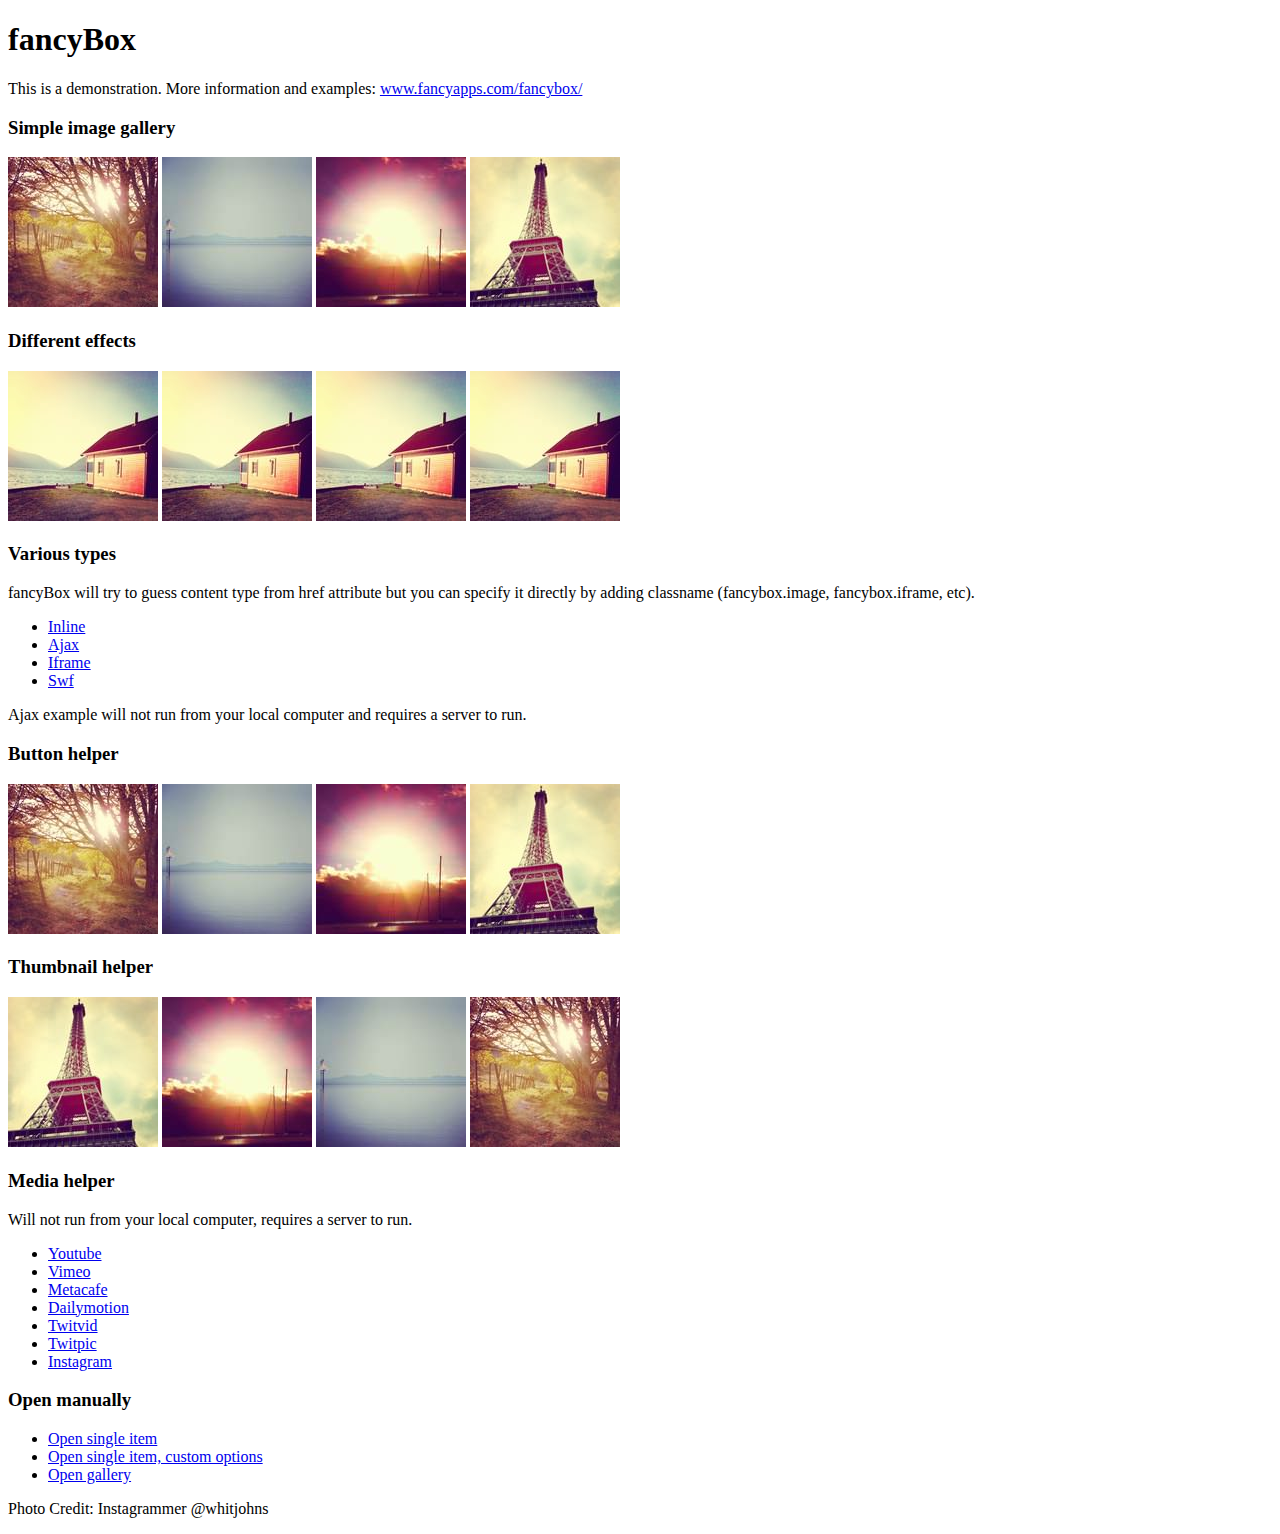
<file: assets/fancybox/demo/index.html>
<!DOCTYPE html>
<html>
<head>
	<title>fancyBox - Fancy jQuery Lightbox Alternative | Demonstration</title>
	<meta http-equiv="Content-Type" content="text/html; charset=UTF-8" />

	<!-- Add jQuery library -->
	<script type="text/javascript" src="../lib/jquery-1.8.2.min.js"></script>

	<!-- Add mousewheel plugin (this is optional) -->
	<script type="text/javascript" src="../lib/jquery.mousewheel-3.0.6.pack.js"></script>

	<!-- Add fancyBox main JS and CSS files -->
	<script type="text/javascript" src="../source/jquery.fancybox.js?v=2.1.3"></script>
	<link rel="stylesheet" type="text/css" href="../source/jquery.fancybox.css?v=2.1.2" media="screen" />

	<!-- Add Button helper (this is optional) -->
	<link rel="stylesheet" type="text/css" href="../source/helpers/jquery.fancybox-buttons.css?v=1.0.5" />
	<script type="text/javascript" src="../source/helpers/jquery.fancybox-buttons.js?v=1.0.5"></script>

	<!-- Add Thumbnail helper (this is optional) -->
	<link rel="stylesheet" type="text/css" href="../source/helpers/jquery.fancybox-thumbs.css?v=1.0.7" />
	<script type="text/javascript" src="../source/helpers/jquery.fancybox-thumbs.js?v=1.0.7"></script>

	<!-- Add Media helper (this is optional) -->
	<script type="text/javascript" src="../source/helpers/jquery.fancybox-media.js?v=1.0.5"></script>

	<script type="text/javascript">
		$(document).ready(function() {
			/*
			 *  Simple image gallery. Uses default settings
			 */

			$('.fancybox').fancybox();

			/*
			 *  Different effects
			 */

			// Change title type, overlay closing speed
			$(".fancybox-effects-a").fancybox({
				helpers: {
					title : {
						type : 'outside'
					},
					overlay : {
						speedOut : 0
					}
				}
			});

			// Disable opening and closing animations, change title type
			$(".fancybox-effects-b").fancybox({
				openEffect  : 'none',
				closeEffect	: 'none',

				helpers : {
					title : {
						type : 'over'
					}
				}
			});

			// Set custom style, close if clicked, change title type and overlay color
			$(".fancybox-effects-c").fancybox({
				wrapCSS    : 'fancybox-custom',
				closeClick : true,

				openEffect : 'none',

				helpers : {
					title : {
						type : 'inside'
					},
					overlay : {
						css : {
							'background' : 'rgba(238,238,238,0.85)'
						}
					}
				}
			});

			// Remove padding, set opening and closing animations, close if clicked and disable overlay
			$(".fancybox-effects-d").fancybox({
				padding: 0,

				openEffect : 'elastic',
				openSpeed  : 150,

				closeEffect : 'elastic',
				closeSpeed  : 150,

				closeClick : true,

				helpers : {
					overlay : null
				}
			});

			/*
			 *  Button helper. Disable animations, hide close button, change title type and content
			 */

			$('.fancybox-buttons').fancybox({
				openEffect  : 'none',
				closeEffect : 'none',

				prevEffect : 'none',
				nextEffect : 'none',

				closeBtn  : false,

				helpers : {
					title : {
						type : 'inside'
					},
					buttons	: {}
				},

				afterLoad : function() {
					this.title = 'Image ' + (this.index + 1) + ' of ' + this.group.length + (this.title ? ' - ' + this.title : '');
				}
			});


			/*
			 *  Thumbnail helper. Disable animations, hide close button, arrows and slide to next gallery item if clicked
			 */

			$('.fancybox-thumbs').fancybox({
				prevEffect : 'none',
				nextEffect : 'none',

				closeBtn  : false,
				arrows    : false,
				nextClick : true,

				helpers : {
					thumbs : {
						width  : 50,
						height : 50
					}
				}
			});

			/*
			 *  Media helper. Group items, disable animations, hide arrows, enable media and button helpers.
			*/
			$('.fancybox-media')
				.attr('rel', 'media-gallery')
				.fancybox({
					openEffect : 'none',
					closeEffect : 'none',
					prevEffect : 'none',
					nextEffect : 'none',

					arrows : false,
					helpers : {
						media : {},
						buttons : {}
					}
				});

			/*
			 *  Open manually
			 */

			$("#fancybox-manual-a").click(function() {
				$.fancybox.open('1_b.jpg');
			});

			$("#fancybox-manual-b").click(function() {
				$.fancybox.open({
					href : 'iframe.html',
					type : 'iframe',
					padding : 5
				});
			});

			$("#fancybox-manual-c").click(function() {
				$.fancybox.open([
					{
						href : '1_b.jpg',
						title : 'My title'
					}, {
						href : '2_b.jpg',
						title : '2nd title'
					}, {
						href : '3_b.jpg'
					}
				], {
					helpers : {
						thumbs : {
							width: 75,
							height: 50
						}
					}
				});
			});


		});
	</script>
	<style type="text/css">
		.fancybox-custom .fancybox-skin {
			box-shadow: 0 0 50px #222;
		}
	</style>
</head>
<body>
	<h1>fancyBox</h1>

	<p>This is a demonstration. More information and examples: <a href="http://fancyapps.com/fancybox/">www.fancyapps.com/fancybox/</a></p>

	<h3>Simple image gallery</h3>
	<p>
		<a class="fancybox" href="1_b.jpg" data-fancybox-group="gallery" title="Lorem ipsum dolor sit amet"><img src="1_s.jpg" alt="" /></a>

		<a class="fancybox" href="2_b.jpg" data-fancybox-group="gallery" title="Etiam quis mi eu elit temp"><img src="2_s.jpg" alt="" /></a>

		<a class="fancybox" href="3_b.jpg" data-fancybox-group="gallery" title="Cras neque mi, semper leon"><img src="3_s.jpg" alt="" /></a>

		<a class="fancybox" href="4_b.jpg" data-fancybox-group="gallery" title="Sed vel sapien vel sem uno"><img src="4_s.jpg" alt="" /></a>
	</p>

	<h3>Different effects</h3>
	<p>
		<a class="fancybox-effects-a" href="5_b.jpg" title="Lorem ipsum dolor sit amet, consectetur adipiscing elit"><img src="5_s.jpg" alt="" /></a>

		<a class="fancybox-effects-b" href="5_b.jpg" title="Lorem ipsum dolor sit amet, consectetur adipiscing elit"><img src="5_s.jpg" alt="" /></a>

		<a class="fancybox-effects-c" href="5_b.jpg" title="Lorem ipsum dolor sit amet, consectetur adipiscing elit"><img src="5_s.jpg" alt="" /></a>

		<a class="fancybox-effects-d" href="5_b.jpg" title="Lorem ipsum dolor sit amet, consectetur adipiscing elit"><img src="5_s.jpg" alt="" /></a>
	</p>

	<h3>Various types</h3>
	<p>
		fancyBox will try to guess content type from href attribute but you can specify it directly by adding classname (fancybox.image, fancybox.iframe, etc).
	</p>
	<ul>
		<li><a class="fancybox" href="#inline1" title="Lorem ipsum dolor sit amet">Inline</a></li>
		<li><a class="fancybox fancybox.ajax" href="ajax.txt">Ajax</a></li>
		<li><a class="fancybox fancybox.iframe" href="iframe.html">Iframe</a></li>
		<li><a class="fancybox" href="http://www.adobe.com/jp/events/cs3_web_edition_tour/swfs/perform.swf">Swf</a></li>
	</ul>

	<div id="inline1" style="width:400px;display: none;">
		<h3>Etiam quis mi eu elit</h3>
		<p>
			Lorem ipsum dolor sit amet, consectetur adipiscing elit. Etiam quis mi eu elit tempor facilisis id et neque. Nulla sit amet sem sapien. Vestibulum imperdiet porta ante ac ornare. Nulla et lorem eu nibh adipiscing ultricies nec at lacus. Cras laoreet ultricies sem, at blandit mi eleifend aliquam. Nunc enim ipsum, vehicula non pretium varius, cursus ac tortor. Vivamus fringilla congue laoreet. Quisque ultrices sodales orci, quis rhoncus justo auctor in. Phasellus dui eros, bibendum eu feugiat ornare, faucibus eu mi. Nunc aliquet tempus sem, id aliquam diam varius ac. Maecenas nisl nunc, molestie vitae eleifend vel, iaculis sed magna. Aenean tempus lacus vitae orci posuere porttitor eget non felis. Donec lectus elit, aliquam nec eleifend sit amet, vestibulum sed nunc.
		</p>
	</div>

	<p>
		Ajax example will not run from your local computer and requires a server to run.
	</p>

	<h3>Button helper</h3>
	<p>
		<a class="fancybox-buttons" data-fancybox-group="button" href="1_b.jpg"><img src="1_s.jpg" alt="" /></a>

		<a class="fancybox-buttons" data-fancybox-group="button" href="2_b.jpg"><img src="2_s.jpg" alt="" /></a>

		<a class="fancybox-buttons" data-fancybox-group="button" href="3_b.jpg"><img src="3_s.jpg" alt="" /></a>

		<a class="fancybox-buttons" data-fancybox-group="button" href="4_b.jpg"><img src="4_s.jpg" alt="" /></a>
	</p>

	<h3>Thumbnail helper</h3>
	<p>
		<a class="fancybox-thumbs" data-fancybox-group="thumb" href="4_b.jpg"><img src="4_s.jpg" alt="" /></a>

		<a class="fancybox-thumbs" data-fancybox-group="thumb" href="3_b.jpg"><img src="3_s.jpg" alt="" /></a>

		<a class="fancybox-thumbs" data-fancybox-group="thumb" href="2_b.jpg"><img src="2_s.jpg" alt="" /></a>

		<a class="fancybox-thumbs" data-fancybox-group="thumb" href="1_b.jpg"><img src="1_s.jpg" alt="" /></a>
	</p>

	<h3>Media helper</h3>
	<p>
		Will not run from your local computer, requires a server to run.
	</p>

	<ul>
		<li><a class="fancybox-media" href="http://www.youtube.com/watch?v=opj24KnzrWo">Youtube</a></li>
		<li><a class="fancybox-media" href="http://vimeo.com/25634903">Vimeo</a></li>
		<li><a class="fancybox-media" href="http://www.metacafe.com/watch/7635964/">Metacafe</a></li>
		<li><a class="fancybox-media" href="http://www.dailymotion.com/video/xoeylt_electric-guest-this-head-i-hold_music">Dailymotion</a></li>
		<li><a class="fancybox-media" href="http://twitvid.com/QY7MD">Twitvid</a></li>
		<li><a class="fancybox-media" href="http://twitpic.com/7p93st">Twitpic</a></li>
		<li><a class="fancybox-media" href="http://instagr.am/p/IejkuUGxQn">Instagram</a></li>
	</ul>

	<h3>Open manually</h3>
	<ul>
		<li><a id="fancybox-manual-a" href="javascript:;">Open single item</a></li>
		<li><a id="fancybox-manual-b" href="javascript:;">Open single item, custom options</a></li>
		<li><a id="fancybox-manual-c" href="javascript:;">Open gallery</a></li>
	</ul>

	<p>
		Photo Credit: Instagrammer @whitjohns
	</p>
</body>
</html>
</file>
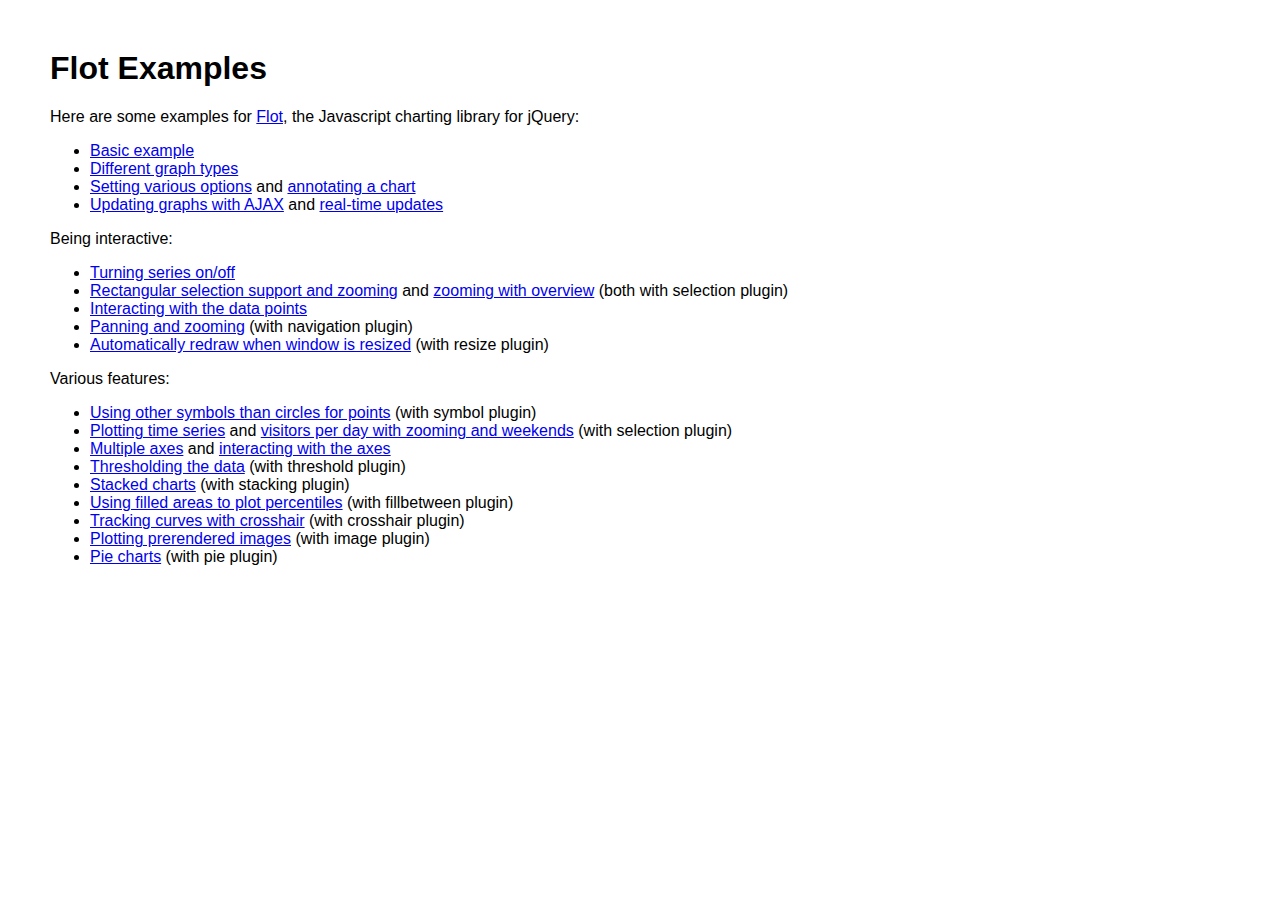
<file: assets/flot/examples/index.html>
<!DOCTYPE HTML PUBLIC "-//W3C//DTD HTML 4.01 Transitional//EN" "http://www.w3.org/TR/html4/loose.dtd">
<html>
 <head>
    <meta http-equiv="Content-Type" content="text/html; charset=utf-8">
    <title>Flot Examples</title>
    <link href="layout.css" rel="stylesheet" type="text/css">
 </head>
 <body>
    <h1>Flot Examples</h1>

    <p>Here are some examples for <a href="http://code.google.com/p/flot/">Flot</a>, the Javascript charting library for jQuery:</p>

    <ul>
      <li><a href="basic.html">Basic example</a></li>
      <li><a href="graph-types.html">Different graph types</a></li>
      <li><a href="setting-options.html">Setting various options</a> and <a href="annotating.html">annotating a chart</a></li>
      <li><a href="ajax.html">Updating graphs with AJAX</a> and <a href="realtime.html">real-time updates</a></li>
    </ul>

    <p>Being interactive:</p>
    
    <ul>
      <li><a href="turning-series.html">Turning series on/off</a></li>
      <li><a href="selection.html">Rectangular selection support and zooming</a> and <a href="zooming.html">zooming with overview</a> (both with selection plugin)</li>
      <li><a href="interacting.html">Interacting with the data points</a></li>
      <li><a href="navigate.html">Panning and zooming</a> (with navigation plugin)</li>
      <li><a href="resize.html">Automatically redraw when window is resized</a> (with resize plugin)</li>
    </ul>

    <p>Various features:</p>
    
    <ul>
      <li><a href="symbols.html">Using other symbols than circles for points</a> (with symbol plugin)</li>
      <li><a href="time.html">Plotting time series</a> and <a href="visitors.html">visitors per day with zooming and weekends</a> (with selection plugin)</li>
      <li><a href="multiple-axes.html">Multiple axes</a> and <a href="interacting-axes.html">interacting with the axes</a></li>
      <li><a href="thresholding.html">Thresholding the data</a> (with threshold plugin)</li>
      <li><a href="stacking.html">Stacked charts</a> (with stacking plugin)</li>
      <li><a href="percentiles.html">Using filled areas to plot percentiles</a> (with fillbetween plugin)</li>
      <li><a href="tracking.html">Tracking curves with crosshair</a> (with crosshair plugin)</li>
      <li><a href="image.html">Plotting prerendered images</a> (with image plugin)</li>
      <li><a href="pie.html">Pie charts</a> (with pie plugin)</li>
    </ul>
 </body>
</html>
</file>
<file: documentation/assets/css/documenter_style.css>
/*!
 * Documenter 2.0
 * http://rxa.li/documenter
 *
 * Copyright 2011, Xaver Birsak
 * http://revaxarts.com
 *
 */
html,body,div,span,applet,object,iframe,h1,h2,h3,h4,h5,h6,p,blockquote,a,abbr,acronym,address,big,cite,code,del,dfn,em,font,img,ins,kbd,q,s,samp,small,strike,strong,sub,sup,tt,var,dl,dt,dd,ol,ul,li,fieldset,form,label,legend,table,caption,tbody,tfoot,thead,tr,th,td{
	margin:0;
	padding:0;
	border:0;
	outline:0;
	font-weight:inherit;
	font-style:inherit;
	font-size:100%;
	font-family:inherit;
	vertical-align:baseline;
}
html { 
	font-size:101%;
	font-family:Arial,verdana,arial,sans-serif;
	font-size:12px;
	-webkit-text-size-adjust:none;
	color:#6F6F6F;
	background-color:#efefef;
}
body{
	min-height:100%;
	height:auto;
	width:100%;
}
footer, header, section {
	display:block;
}
a{ color:#6F6F6F; text-decoration:none; cursor:pointer; }
a:hover { text-decoration:underline }
p, ul, ol{
	margin:18px 0;
	line-height:1.5em;
}
li{
	list-style:none;
}
li.placeholder{
	height:70px;
	width:100%;
	font-size:16px;
}
hr { 
	display:block;
	height:0px;
	line-height:0px;
	border:0;
	border-top:1px solid #ddd;
	border-bottom:1px solid #aaa;
	margin:16px 0;
	padding:0;
	clear:both;
	float:none;
}
hr.notop{
	margin-top:0;
}
strong{
	font-weight:700;
}
#documenter_buttons{
	position:absolute;
	right:10px;
	margin-top:-30px;
}
.btn{
	cursor:pointer;
	width:auto;
	padding:7px 7px 8px;
	border-radius:3px;
	border:1px solid #ccc;
}
.btn:hover{
	border:1px solid #B1B4B0;
	box-shadow:0px 2px 2px rgba(0,0,0,0.1);
	-moz-box-shadow:0px 2px 2px rgba(0,0,0,0.1);
	-webkit-box-shadow:0px 2px 2px rgba(0,0,0,0.1);
	text-decoration:none;
}
.btn:active{
	border:1px solid #B1B4B0;
	box-shadow:inset 0px 2px 2px rgba(0,0,0,0.1);
	-moz-box-shadow:inset 0px 2px 2px rgba(0,0,0,0.1);
	-webkit-box-shadow:inset 0px 2px 2px rgba(0,0,0,0.1);
	background-color:#eee;
}

#documenter_content{
	position:absolute;
	right:18px;
	left:218px;
	padding-left:10px;
	padding-bottom:800px;
	min-height:100%;
	height:auto;
	z-index:1;
}
#documenter_sidebar{
	-moz-box-shadow:0 0 6px rgba(3,3,3,0.6);
	-webkit-box-shadow:0 0 6px rgba(3,3,3,0.6);
	box-shadow:0 0 6px rgba(3,3,3,0.6);
	position:fixed;
	left:0;
	width:200px;
	height:100%;
	min-height:100%;
	z-index:100;
}
#documenter_sidebar a{
	position:relative;
	z-index:100;
}
img{
	border:0;
}
#documenter_copyright{
	position:absolute;
	bottom:10px;
	font-size:10px;
	right:15px;
	width:200px;
	text-align:right;
	z-index:1
}
noscript{
	display:block;
	position:absolute;
	top:238px;
	margin:0 auto;
	width:800px;
	bottom:0;
	z-index:20;
}
noscript p{
	width:800px;
	font-size:20px;
	padding-top:20px;
	margin:0 auto;
	color:#4D4D4D;
}
.small{
	font-size:10px;
	letter-spacing:0;
}

/*----------------------------------------------------------------------*/
/* Sidebar
/*----------------------------------------------------------------------*/

#documenter_sidebar #documenter_logo{
	display:block;
	height:20%;
	max-height:200px;
	min-height:70px;
	width:200px;
	background-position:center center;
	background-repeat:no-repeat;
}
#documenter_sidebar ul{
	font-size:12px;
	font-weight:700;
	min-height:150px;
	height:75%;
	overflow:auto;
}

#documenter_sidebar ul li{
	text-align:right;
	padding:0;
}
#documenter_sidebar ul a{
	display:block;
	border-top:1px solid #ddd;
	border-bottom:1px solid #aaa;
	padding:6px 15px 7px 0;
	text-align:right;
}
#documenter_sidebar ul a:hover,#documenter_sidebar ul a.current{
	-webkit-text-shadow:none;
	-moz-text-shadow:none;
	text-shadow:none;
	text-decoration:none;
}
#documenter_sidebar ul li ul{
	border-top:0;
	font-size:10px;
	min-height:10px;
	height:auto;
	overflow:auto;
	margin:0;
	display:none;
}
#documenter_sidebar ul li ul li a{
	display:block;
	padding:4px 15px 5px 0;
	text-align:right;
}

/*----------------------------------------------------------------------*/
/* Content
/*----------------------------------------------------------------------*/

#documenter_cover{
	position:relative;
	height:800px;
	padding-top:200px !important;
}
#documenter_cover li{
	list-style:none !important;
	margin-left:0 !important;
}
#documenter_cover p{
	width:500px;
}
#documenter_content section{
	padding-top:70px;
}
#documenter_content h1{
	font-size:30px;
	font-weight:700;
}
#documenter_content h2{
	font-size:20px;
	margin-bottom:18px;
	font-weight:100;
}
#documenter_content h3{
	font-size:26px;
	margin:18px 0 0;
	font-weight:100;
}
#documenter_content h4{
	font-size:20px;
	margin:18px 0;
	font-weight:100;
}
#documenter_content h5{
	font-size:16px;
	margin:18px 0;
	font-weight:100;
}
#documenter_content h6{
	font-size:14px;
	margin:18px 0;
	font-weight:100;
}
#documenter_content p{
	margin:18px 0;
}
#documenter_content ol li{
	list-style:decimal;
	margin-left:36px;
}
#documenter_content ul li{
	list-style:square;
	margin-left:36px;
}
#documenter_content dl{
}
#documenter_content dl dt{
	padding-top:12px;
	font-weight:700;
	font-size:14px;
}
#documenter_content dl dd{
	padding-top:3px;
	margin-left:18px;
}
#documenter_content table{
	border-collapse:collapse;
}
#documenter_content table th{
	font-weight:700;
}
#documenter_content table th, #documenter_content table td{
	padding:3px;
	text-align:left;
}
#documenter_content code{
	font-family:"Courier New", Courier, monospace;
	font-size:12px;
}
#documenter_content .warning{
	padding:10px 10px 10px 30px;
	border:1px solid #D5D458;
	background-color:#F0FEB1;
	background-image:url(img/warning.png);
	background-repeat:no-repeat;
	background-position: 8px 11px;
}
#documenter_content .info{
	padding:10px 10px 10px 30px;
	border:1px solid #6AB3FF;
	background-color:#A3D0FF;
	background-image:url(img/info.png);
	background-repeat:no-repeat;
	background-position: 8px 11px;
}
#documenter_content div.alert {
  padding: 8px 35px 8px 14px;
  text-shadow: 0 1px 0 rgba(255, 255, 255, 0.5);
  background-color: #fcf8e3;
  border: 1px solid #fbeed5;
  -webkit-border-radius: 4px;
  -moz-border-radius: 4px;
  border-radius: 4px;
}
#documenter_content div.alert-success,#documenter_content  div.alert-success div.alert-heading {
  color: #468847;
}
#documenter_content div.alert-danger,#documenter_content  div.alert-error {
  background-color: #f2dede;
  border-color: #eed3d7;
}
#documenter_content div.alert-danger,
#documenter_content div.alert-error,
#documenter_content div.alert-danger div.alert-heading,
#documenter_content div.alert-error div.alert-heading {
  color: #b94a48;
}
#documenter_content div.alert-info {
  background-color: #d9edf7;
  border-color: #bce8f1;
}
#documenter_content div.alert-info,#documenter_content  div.alert-info div.alert-heading {
  color: #3a87ad;
}
#documenter_content div.alert-block {
  padding-top: 14px;
  padding-bottom: 14px;
}
#documenter_content div.alert-block > p,#documenter_content  div.alert-block > ul {
  margin-bottom: 0;
}
#documenter_content div.alert-block p + p {
  margin-top: 5px;
}





/*----------------------------------------------------------------------*/
/* Print Styles
/*----------------------------------------------------------------------*/

@media print {
	 * { background: transparent !important; color: black !important; text-shadow: none !important; filter:none !important;
	-ms-filter: none !important; } /* Black prints faster: sanbeiji.com/archives/953 */
	a, a:visited { color: #444 !important; text-decoration: underline; }
	a[href]:after { content: " (" attr(href) ")"; }
	abbr[title]:after { content: " (" attr(title) ")"; }
	.ir a:after, a[href^="javascript:"]:after, a[href^="#"]:after { content: ""; }  /* Don't show links for images, or javascript/internal links */
	pre, blockquote { border: 1px solid #999; page-break-inside: avoid; }
	thead { display: table-header-group; } /* css-discuss.incutio.com/wiki/Printing_Tables */
	tr, img { page-break-inside: avoid; }
	@page { margin: 0.5cm; }
	p, h2, h3 { orphans: 3; widows: 3; }
	h2, h3{ page-break-after: avoid; }
	hr { border-top:1px solid #000 !important;border-bottom:0 !important; }
	
	#documenter_sidebar{
		-moz-box-shadow:none;
		-webkit-box-shadow:none;
		box-shadow:none;
		position:absolute;
		left:10px;
		top:0;
		width:100%;
		margin-top:500px;
	}
	#documenter_sidebar ul:before { content: "Table of Contents"; }
	
	#documenter_sidebar ul{
		border:0 !important;
	}
	#documenter_sidebar ul li{
		border:0 !important;
		text-align:left;
	}
	#documenter_sidebar ul li a{
		border:0 !important;
		text-align:left;
		padding:4px;
	}
	#documenter_sidebar ul li a:hover{
		border:0 !important;
	}
	#documenter_sidebar #documenter_logo{
		display:none;
	}
	#documenter_sidebar #documenter_copyright{
		display:none;
	}
	#documenter_content{
		left:10px;
	}
	#documenter_cover{
		margin-bottom:300px;
	}
	#documenter_content .warning{
		background-image:url(img/warning.png) !important;
		background-repeat:no-repeat !important;
		background-position: 8px 11px !important;
	}
	#documenter_content .info{
		background-image:url(img/info.png) !important;
		background-repeat:no-repeat !important;
		background-position: 8px 11px !important;
	}
}
</file>
<file: assets/ckeditor/samples/sample.css>
/*
Copyright (c) 2003-2013, CKSource - Frederico Knabben. All rights reserved.
For licensing, see LICENSE.html or http://ckeditor.com/license
*/

html, body, h1, h2, h3, h4, h5, h6, div, span, blockquote, p, address, form, fieldset, img, ul, ol, dl, dt, dd, li, hr, table, td, th, strong, em, sup, sub, dfn, ins, del, q, cite, var, samp, code, kbd, tt, pre
{
	line-height: 1.5em;
}

body
{
	padding: 10px 30px;
}

input, textarea, select, option, optgroup, button, td, th
{
	font-size: 100%;
}

pre, code, kbd, samp, tt
{
	font-family: monospace,monospace;
	font-size: 1em;
}

body {
    width: 960px;
    margin: 0 auto;
}

code
{
	background: #f3f3f3;
	border: 1px solid #ddd;
	padding: 1px 4px;

	-moz-border-radius: 3px;
	-webkit-border-radius: 3px;
	border-radius: 3px;
}

.new
{
	background: #FF7E00;
	border: 1px solid #DA8028;
	color: #fff;
	font-size: 10px;
	font-weight: bold;
	padding: 1px 4px;
	text-shadow: 0 1px 0 #C97626;
	text-transform: uppercase;
	margin: 0 0 0 3px;

	-moz-border-radius: 3px;
	-webkit-border-radius: 3px;
	border-radius: 3px;

	-moz-box-shadow: 0 2px 3px 0 #FFA54E inset;
	-webkit-box-shadow: 0 2px 3px 0 #FFA54E inset;
	box-shadow: 0 2px 3px 0 #FFA54E inset;
}

h1.samples
{
	color: #0782C1;
	font-size: 200%;
	font-weight: normal;
	margin: 0;
	padding: 0;
}

h1.samples a
{
	color: #0782C1;
	text-decoration: none;
	border-bottom: 1px dotted #0782C1;
}

.samples a:hover
{
	border-bottom: 1px dotted #0782C1;
}

h2.samples
{
	color: #000000;
	font-size: 130%;
	margin: 15px 0 0 0;
	padding: 0;
}

p, blockquote, address, form, pre, dl, h1.samples, h2.samples
{
	margin-bottom: 15px;
}

ul.samples
{
	margin-bottom: 15px;
}

.clear
{
	clear: both;
}

fieldset
{
	margin: 0;
	padding: 10px;
}

body, input, textarea
{
	color: #333333;
	font-family: Arial, Helvetica, sans-serif;
}

body
{
	font-size: 75%;
}

a.samples
{
	color: #189DE1;
	text-decoration: none;
}

form
{
	margin: 0;
	padding: 0;
}

pre.samples
{
	background-color: #F7F7F7;
	border: 1px solid #D7D7D7;
	overflow: auto;
	padding: 0.25em;
	white-space: pre-wrap; /* CSS 2.1 */
	word-wrap: break-word; /* IE7 */
	-moz-tab-size: 4;
	-o-tab-size: 4;
	-webkit-tab-size: 4;
	tab-size: 4;
}

#footer
{
	clear: both;
	padding-top: 10px;
}

#footer hr
{
	margin: 10px 0 15px 0;
	height: 1px;
	border: solid 1px gray;
	border-bottom: none;
}

#footer p
{
	margin: 0 10px 10px 10px;
	float: left;
}

#footer #copy
{
	float: right;
}

#outputSample
{
	width: 100%;
	table-layout: fixed;
}

#outputSample thead th
{
	color: #dddddd;
	background-color: #999999;
	padding: 4px;
	white-space: nowrap;
}

#outputSample tbody th
{
	vertical-align: top;
	text-align: left;
}

#outputSample pre
{
	margin: 0;
	padding: 0;
}

.description
{
	border: 1px dotted #B7B7B7;
	margin-bottom: 10px;
	padding: 10px 10px 0;
	overflow: hidden;
}

label
{
	display: block;
	margin-bottom: 6px;
}

/**
 *	CKEditor editables are automatically set with the "cke_editable" class
 *	plus cke_editable_(inline|themed) depending on the editor type.
 */

/* Style a bit the inline editables. */
.cke_editable.cke_editable_inline
{
	cursor: pointer;
}

/* Once an editable element gets focused, the "cke_focus" class is
   added to it, so we can style it differently. */
.cke_editable.cke_editable_inline.cke_focus
{
	box-shadow: inset 0px 0px 20px 3px #ddd, inset 0 0 1px #000;
	outline: none;
	background: #eee;
	cursor: text;
}

/* Avoid pre-formatted overflows inline editable. */
.cke_editable_inline pre
{
	white-space: pre-wrap;
	word-wrap: break-word;
}

/**
 *	Samples index styles.
 */

.twoColumns,
.twoColumnsLeft,
.twoColumnsRight
{
	overflow: hidden;
}

.twoColumnsLeft,
.twoColumnsRight
{
	width: 45%;
}

.twoColumnsLeft
{
	float: left;
}

.twoColumnsRight
{
	float: right;
}

dl.samples
{
	padding: 0 0 0 40px;
}
dl.samples > dt
{
	display: list-item;
	list-style-type: disc;
	list-style-position: outside;
	margin: 0 0 3px;
}
dl.samples > dd
{
	margin: 0 0 3px;
}
.warning
{
    color: #ff0000;
	background-color: #FFCCBA;
    border: 2px dotted #ff0000;
	padding: 15px 10px;
	margin: 10px 0;
}

/* Used on inline samples */

blockquote
{
	font-style: italic;
	font-family: Georgia, Times, "Times New Roman", serif;
	padding: 2px 0;
	border-style: solid;
	border-color: #ccc;
	border-width: 0;
}

.cke_contents_ltr blockquote
{
	padding-left: 20px;
	padding-right: 8px;
	border-left-width: 5px;
}

.cke_contents_rtl blockquote
{
	padding-left: 8px;
	padding-right: 20px;
	border-right-width: 5px;
}

img.right {
    border: 1px solid #ccc;
    float: right;
    margin-left: 15px;
    padding: 5px;
}

img.left {
    border: 1px solid #ccc;
    float: left;
    margin-right: 15px;
    padding: 5px;
}
</file>
<file: assets/flot/examples/layout.css>
body {
  font-family: sans-serif;
  font-size: 16px;
  margin: 50px;
  max-width: 800px;
}
</file>
<file: assets/jcrop/demos/demo_files/main.css>
/* Jcrop Demo Site CSS - 2012 Tapmodo Interactive LLC - MIT License
   Not required to run Jcrop - contains twitter bootstrap code */
/*!
 * Bootstrap v2.2.1
 *
 * Copyright 2012 Twitter, Inc
 * Licensed under the Apache License v2.0
 * http://www.apache.org/licenses/LICENSE-2.0
 *
 * Designed and built with all the love in the world @twitter by @mdo and @fat.
 */
article,
aside,
details,
figcaption,
figure,
footer,
header,
hgroup,
nav,
section {
  display: block;
}
audio,
canvas,
video {
  display: inline-block;
  *display: inline;
  *zoom: 1;
}
audio:not([controls]) {
  display: none;
}
html {
  font-size: 100%;
  -webkit-text-size-adjust: 100%;
  -ms-text-size-adjust: 100%;
}
a:focus {
  outline: thin dotted #333;
  outline: 5px auto -webkit-focus-ring-color;
  outline-offset: -2px;
}
a:hover,
a:active {
  outline: 0;
}
sub,
sup {
  position: relative;
  font-size: 75%;
  line-height: 0;
  vertical-align: baseline;
}
sup {
  top: -0.5em;
}
sub {
  bottom: -0.25em;
}
button,
input,
select,
textarea {
  margin: 0;
  font-size: 100%;
  vertical-align: middle;
}
button,
input {
  *overflow: visible;
  line-height: normal;
}
button::-moz-focus-inner,
input::-moz-focus-inner {
  padding: 0;
  border: 0;
}
button,
html input[type="button"],
input[type="reset"],
input[type="submit"] {
  -webkit-appearance: button;
  cursor: pointer;
}
input[type="search"] {
  -webkit-box-sizing: content-box;
  -moz-box-sizing: content-box;
  box-sizing: content-box;
  -webkit-appearance: textfield;
}
input[type="search"]::-webkit-search-decoration,
input[type="search"]::-webkit-search-cancel-button {
  -webkit-appearance: none;
}
textarea {
  overflow: auto;
  vertical-align: top;
}
.clearfix {
  *zoom: 1;
}
.clearfix:before,
.clearfix:after {
  display: table;
  content: "";
  line-height: 0;
}
.clearfix:after {
  clear: both;
}
.hide-text {
  font: 0/0 a;
  color: transparent;
  text-shadow: none;
  background-color: transparent;
  border: 0;
}
.input-block-level {
  display: block;
  width: 100%;
  min-height: 30px;
  -webkit-box-sizing: border-box;
  -moz-box-sizing: border-box;
  box-sizing: border-box;
}
body {
  margin: 0;
  font-family: "Helvetica Neue", Helvetica, Arial, sans-serif;
  font-size: 14px;
  line-height: 20px;
  color: #333333;
  background-color: #ffffff;
}
a {
  color: #0088cc;
  text-decoration: none;
}
a:hover {
  color: #005580;
  text-decoration: underline;
}
.img-rounded {
  -webkit-border-radius: 6px;
  -moz-border-radius: 6px;
  border-radius: 6px;
}
.img-polaroid {
  padding: 4px;
  background-color: #fff;
  border: 1px solid #ccc;
  border: 1px solid rgba(0, 0, 0, 0.2);
  -webkit-box-shadow: 0 1px 3px rgba(0, 0, 0, 0.1);
  -moz-box-shadow: 0 1px 3px rgba(0, 0, 0, 0.1);
  box-shadow: 0 1px 3px rgba(0, 0, 0, 0.1);
}
.img-circle {
  -webkit-border-radius: 500px;
  -moz-border-radius: 500px;
  border-radius: 500px;
}
.row {
  margin-left: -20px;
  *zoom: 1;
}
.row:before,
.row:after {
  display: table;
  content: "";
  line-height: 0;
}
.row:after {
  clear: both;
}
[class*="span"] {
  float: left;
  min-height: 1px;
  margin-left: 20px;
}
.container,
.navbar-static-top .container,
.navbar-fixed-top .container,
.navbar-fixed-bottom .container {
  width: 940px;
}
.span12 {
  width: 940px;
}
.span11 {
  width: 860px;
}
.span10 {
  width: 780px;
}
.span9 {
  width: 700px;
}
.span8 {
  width: 620px;
}
.span7 {
  width: 540px;
}
.span6 {
  width: 460px;
}
.span5 {
  width: 380px;
}
.span4 {
  width: 300px;
}
.span3 {
  width: 220px;
}
.span2 {
  width: 140px;
}
.span1 {
  width: 60px;
}
.offset12 {
  margin-left: 980px;
}
.offset11 {
  margin-left: 900px;
}
.offset10 {
  margin-left: 820px;
}
.offset9 {
  margin-left: 740px;
}
.offset8 {
  margin-left: 660px;
}
.offset7 {
  margin-left: 580px;
}
.offset6 {
  margin-left: 500px;
}
.offset5 {
  margin-left: 420px;
}
.offset4 {
  margin-left: 340px;
}
.offset3 {
  margin-left: 260px;
}
.offset2 {
  margin-left: 180px;
}
.offset1 {
  margin-left: 100px;
}
.row-fluid {
  width: 100%;
  *zoom: 1;
}
.row-fluid:before,
.row-fluid:after {
  display: table;
  content: "";
  line-height: 0;
}
.row-fluid:after {
  clear: both;
}
.row-fluid [class*="span"] {
  display: block;
  width: 100%;
  min-height: 30px;
  -webkit-box-sizing: border-box;
  -moz-box-sizing: border-box;
  box-sizing: border-box;
  float: left;
  margin-left: 2.127659574468085%;
  *margin-left: 2.074468085106383%;
}
.row-fluid [class*="span"]:first-child {
  margin-left: 0;
}
.row-fluid .controls-row [class*="span"] + [class*="span"] {
  margin-left: 2.127659574468085%;
}
.row-fluid .span12 {
  width: 100%;
  *width: 99.94680851063829%;
}
.row-fluid .span11 {
  width: 91.48936170212765%;
  *width: 91.43617021276594%;
}
.row-fluid .span10 {
  width: 82.97872340425532%;
  *width: 82.92553191489361%;
}
.row-fluid .span9 {
  width: 74.46808510638297%;
  *width: 74.41489361702126%;
}
.row-fluid .span8 {
  width: 65.95744680851064%;
  *width: 65.90425531914893%;
}
.row-fluid .span7 {
  width: 57.44680851063829%;
  *width: 57.39361702127659%;
}
.row-fluid .span6 {
  width: 48.93617021276595%;
  *width: 48.88297872340425%;
}
.row-fluid .span5 {
  width: 40.42553191489362%;
  *width: 40.37234042553192%;
}
.row-fluid .span4 {
  width: 31.914893617021278%;
  *width: 31.861702127659576%;
}
.row-fluid .span3 {
  width: 23.404255319148934%;
  *width: 23.351063829787233%;
}
.row-fluid .span2 {
  width: 14.893617021276595%;
  *width: 14.840425531914894%;
}
.row-fluid .span1 {
  width: 6.382978723404255%;
  *width: 6.329787234042553%;
}
.row-fluid .offset12 {
  margin-left: 104.25531914893617%;
  *margin-left: 104.14893617021275%;
}
.row-fluid .offset12:first-child {
  margin-left: 102.12765957446808%;
  *margin-left: 102.02127659574467%;
}
.row-fluid .offset11 {
  margin-left: 95.74468085106382%;
  *margin-left: 95.6382978723404%;
}
.row-fluid .offset11:first-child {
  margin-left: 93.61702127659574%;
  *margin-left: 93.51063829787232%;
}
.row-fluid .offset10 {
  margin-left: 87.23404255319149%;
  *margin-left: 87.12765957446807%;
}
.row-fluid .offset10:first-child {
  margin-left: 85.1063829787234%;
  *margin-left: 84.99999999999999%;
}
.row-fluid .offset9 {
  margin-left: 78.72340425531914%;
  *margin-left: 78.61702127659572%;
}
.row-fluid .offset9:first-child {
  margin-left: 76.59574468085106%;
  *margin-left: 76.48936170212764%;
}
.row-fluid .offset8 {
  margin-left: 70.2127659574468%;
  *margin-left: 70.10638297872339%;
}
.row-fluid .offset8:first-child {
  margin-left: 68.08510638297872%;
  *margin-left: 67.9787234042553%;
}
.row-fluid .offset7 {
  margin-left: 61.70212765957446%;
  *margin-left: 61.59574468085106%;
}
.row-fluid .offset7:first-child {
  margin-left: 59.574468085106375%;
  *margin-left: 59.46808510638297%;
}
.row-fluid .offset6 {
  margin-left: 53.191489361702125%;
  *margin-left: 53.085106382978715%;
}
.row-fluid .offset6:first-child {
  margin-left: 51.063829787234035%;
  *margin-left: 50.95744680851063%;
}
.row-fluid .offset5 {
  margin-left: 44.68085106382979%;
  *margin-left: 44.57446808510638%;
}
.row-fluid .offset5:first-child {
  margin-left: 42.5531914893617%;
  *margin-left: 42.4468085106383%;
}
.row-fluid .offset4 {
  margin-left: 36.170212765957444%;
  *margin-left: 36.06382978723405%;
}
.row-fluid .offset4:first-child {
  margin-left: 34.04255319148936%;
  *margin-left: 33.93617021276596%;
}
.row-fluid .offset3 {
  margin-left: 27.659574468085104%;
  *margin-left: 27.5531914893617%;
}
.row-fluid .offset3:first-child {
  margin-left: 25.53191489361702%;
  *margin-left: 25.425531914893618%;
}
.row-fluid .offset2 {
  margin-left: 19.148936170212764%;
  *margin-left: 19.04255319148936%;
}
.row-fluid .offset2:first-child {
  margin-left: 17.02127659574468%;
  *margin-left: 16.914893617021278%;
}
.row-fluid .offset1 {
  margin-left: 10.638297872340425%;
  *margin-left: 10.53191489361702%;
}
.row-fluid .offset1:first-child {
  margin-left: 8.51063829787234%;
  *margin-left: 8.404255319148938%;
}
[class*="span"].hide,
.row-fluid [class*="span"].hide {
  display: none;
}
[class*="span"].pull-right,
.row-fluid [class*="span"].pull-right {
  float: right;
}
.container {
  margin-right: auto;
  margin-left: auto;
  *zoom: 1;
}
.container:before,
.container:after {
  display: table;
  content: "";
  line-height: 0;
}
.container:after {
  clear: both;
}
.container-fluid {
  padding-right: 20px;
  padding-left: 20px;
  *zoom: 1;
}
.container-fluid:before,
.container-fluid:after {
  display: table;
  content: "";
  line-height: 0;
}
.container-fluid:after {
  clear: both;
}
p {
  margin: 0 0 10px;
}
.lead {
  margin-bottom: 20px;
  font-size: 21px;
  font-weight: 200;
  line-height: 30px;
}
small {
  font-size: 85%;
}
strong {
  font-weight: bold;
}
em {
  font-style: italic;
}
cite {
  font-style: normal;
}
.muted {
  color: #999999;
}
.text-warning {
  color: #c09853;
}
a.text-warning:hover {
  color: #a47e3c;
}
.text-error {
  color: #b94a48;
}
a.text-error:hover {
  color: #953b39;
}
.text-info {
  color: #3a87ad;
}
a.text-info:hover {
  color: #2d6987;
}
.text-success {
  color: #468847;
}
a.text-success:hover {
  color: #356635;
}
h1,
h2,
h3,
h4,
h5,
h6 {
  margin: 10px 0;
  font-family: inherit;
  font-weight: bold;
  line-height: 20px;
  color: inherit;
  text-rendering: optimizelegibility;
}
h1 small,
h2 small,
h3 small,
h4 small,
h5 small,
h6 small {
  font-weight: normal;
  line-height: 1;
  color: #999999;
}
h1,
h2,
h3 {
  line-height: 40px;
}
h1 {
  font-size: 38.5px;
}
h2 {
  font-size: 31.5px;
}
h3 {
  font-size: 24.5px;
}
h4 {
  font-size: 17.5px;
}
h5 {
  font-size: 14px;
}
h6 {
  font-size: 11.9px;
}
h1 small {
  font-size: 24.5px;
}
h2 small {
  font-size: 17.5px;
}
h3 small {
  font-size: 14px;
}
h4 small {
  font-size: 14px;
}
.page-header {
  padding-bottom: 9px;
  margin: 20px 0 30px;
  border-bottom: 1px solid #eeeeee;
}
ul,
ol {
  padding: 0;
  margin: 0 0 10px 25px;
}
ul ul,
ul ol,
ol ol,
ol ul {
  margin-bottom: 0;
}
li {
  line-height: 20px;
}
ul.unstyled,
ol.unstyled {
  margin-left: 0;
  list-style: none;
}
dl {
  margin-bottom: 20px;
}
dt,
dd {
  line-height: 20px;
}
dt {
  font-weight: bold;
}
dd {
  margin-left: 10px;
}
.dl-horizontal {
  *zoom: 1;
}
.dl-horizontal:before,
.dl-horizontal:after {
  display: table;
  content: "";
  line-height: 0;
}
.dl-horizontal:after {
  clear: both;
}
.dl-horizontal dt {
  float: left;
  width: 160px;
  clear: left;
  text-align: right;
  overflow: hidden;
  text-overflow: ellipsis;
  white-space: nowrap;
}
.dl-horizontal dd {
  margin-left: 180px;
}
hr {
  margin: 20px 0;
  border: 0;
  border-top: 1px solid #eeeeee;
  border-bottom: 1px solid #ffffff;
}
abbr[title],
abbr[data-original-title] {
  cursor: help;
  border-bottom: 1px dotted #999999;
}
abbr.initialism {
  font-size: 90%;
  text-transform: uppercase;
}
blockquote {
  padding: 0 0 0 15px;
  margin: 0 0 20px;
  border-left: 5px solid #eeeeee;
}
blockquote p {
  margin-bottom: 0;
  font-size: 16px;
  font-weight: 300;
  line-height: 25px;
}
blockquote small {
  display: block;
  line-height: 20px;
  color: #999999;
}
blockquote small:before {
  content: '\2014 \00A0';
}
blockquote.pull-right {
  float: right;
  padding-right: 15px;
  padding-left: 0;
  border-right: 5px solid #eeeeee;
  border-left: 0;
}
blockquote.pull-right p,
blockquote.pull-right small {
  text-align: right;
}
blockquote.pull-right small:before {
  content: '';
}
blockquote.pull-right small:after {
  content: '\00A0 \2014';
}
q:before,
q:after,
blockquote:before,
blockquote:after {
  content: "";
}
address {
  display: block;
  margin-bottom: 20px;
  font-style: normal;
  line-height: 20px;
}
code,
pre {
  padding: 0 3px 2px;
  font-family: Monaco, Menlo, Consolas, "Courier New", monospace;
  font-size: 12px;
  color: #333333;
  -webkit-border-radius: 3px;
  -moz-border-radius: 3px;
  border-radius: 3px;
}
code {
  padding: 2px 4px;
  color: #d14;
  background-color: #f7f7f9;
  border: 1px solid #e1e1e8;
}
pre {
  display: block;
  padding: 9.5px;
  margin: 0 0 10px;
  font-size: 13px;
  line-height: 20px;
  word-break: break-all;
  word-wrap: break-word;
  white-space: pre;
  white-space: pre-wrap;
  background-color: #f5f5f5;
  border: 1px solid #ccc;
  border: 1px solid rgba(0, 0, 0, 0.15);
  -webkit-border-radius: 4px;
  -moz-border-radius: 4px;
  border-radius: 4px;
}
pre.prettyprint {
  margin-bottom: 20px;
}
pre code {
  padding: 0;
  color: inherit;
  background-color: transparent;
  border: 0;
}
.pre-scrollable {
  max-height: 340px;
  overflow-y: scroll;
}
form {
  margin: 0 0 20px;
}
fieldset {
  padding: 0;
  margin: 0;
  border: 0;
}
legend {
  display: block;
  width: 100%;
  padding: 0;
  margin-bottom: 20px;
  font-size: 21px;
  line-height: 40px;
  color: #333333;
  border: 0;
  border-bottom: 1px solid #e5e5e5;
}
legend small {
  font-size: 15px;
  color: #999999;
}
label,
input,
button,
select,
textarea {
  font-size: 14px;
  font-weight: normal;
  line-height: 20px;
}
input,
button,
select,
textarea {
  font-family: "Helvetica Neue", Helvetica, Arial, sans-serif;
}
label {
  display: block;
  margin-bottom: 5px;
}
select,
textarea,
input[type="text"],
input[type="password"],
input[type="datetime"],
input[type="datetime-local"],
input[type="date"],
input[type="month"],
input[type="time"],
input[type="week"],
input[type="number"],
input[type="email"],
input[type="url"],
input[type="search"],
input[type="tel"],
input[type="color"],
.uneditable-input {
  display: inline-block;
  height: 20px;
  padding: 4px 6px;
  margin-bottom: 10px;
  font-size: 14px;
  line-height: 20px;
  color: #555555;
  -webkit-border-radius: 4px;
  -moz-border-radius: 4px;
  border-radius: 4px;
  vertical-align: middle;
}
input,
textarea,
.uneditable-input {
  width: 206px;
}
textarea {
  height: auto;
}
textarea,
input[type="text"],
input[type="password"],
input[type="datetime"],
input[type="datetime-local"],
input[type="date"],
input[type="month"],
input[type="time"],
input[type="week"],
input[type="number"],
input[type="email"],
input[type="url"],
input[type="search"],
input[type="tel"],
input[type="color"],
.uneditable-input {
  background-color: #ffffff;
  border: 1px solid #cccccc;
  -webkit-box-shadow: inset 0 1px 1px rgba(0, 0, 0, 0.075);
  -moz-box-shadow: inset 0 1px 1px rgba(0, 0, 0, 0.075);
  box-shadow: inset 0 1px 1px rgba(0, 0, 0, 0.075);
  -webkit-transition: border linear .2s, box-shadow linear .2s;
  -moz-transition: border linear .2s, box-shadow linear .2s;
  -o-transition: border linear .2s, box-shadow linear .2s;
  transition: border linear .2s, box-shadow linear .2s;
}
textarea:focus,
input[type="text"]:focus,
input[type="password"]:focus,
input[type="datetime"]:focus,
input[type="datetime-local"]:focus,
input[type="date"]:focus,
input[type="month"]:focus,
input[type="time"]:focus,
input[type="week"]:focus,
input[type="number"]:focus,
input[type="email"]:focus,
input[type="url"]:focus,
input[type="search"]:focus,
input[type="tel"]:focus,
input[type="color"]:focus,
.uneditable-input:focus {
  border-color: rgba(82, 168, 236, 0.8);
  outline: 0;
  outline: thin dotted \9;
  /* IE6-9 */

  -webkit-box-shadow: inset 0 1px 1px rgba(0,0,0,.075), 0 0 8px rgba(82,168,236,.6);
  -moz-box-shadow: inset 0 1px 1px rgba(0,0,0,.075), 0 0 8px rgba(82,168,236,.6);
  box-shadow: inset 0 1px 1px rgba(0,0,0,.075), 0 0 8px rgba(82,168,236,.6);
}
input[type="radio"],
input[type="checkbox"] {
  margin: 4px 0 0;
  *margin-top: 0;
  /* IE7 */

  margin-top: 1px \9;
  /* IE8-9 */

  line-height: normal;
  cursor: pointer;
}
input[type="file"],
input[type="image"],
input[type="submit"],
input[type="reset"],
input[type="button"],
input[type="radio"],
input[type="checkbox"] {
  width: auto;
}
select,
input[type="file"] {
  height: 30px;
  /* In IE7, the height of the select element cannot be changed by height, only font-size */

  *margin-top: 4px;
  /* For IE7, add top margin to align select with labels */

  line-height: 30px;
}
select {
  width: 220px;
  border: 1px solid #cccccc;
  background-color: #ffffff;
}
select[multiple],
select[size] {
  height: auto;
}
select:focus,
input[type="file"]:focus,
input[type="radio"]:focus,
input[type="checkbox"]:focus {
  outline: thin dotted #333;
  outline: 5px auto -webkit-focus-ring-color;
  outline-offset: -2px;
}
.uneditable-input,
.uneditable-textarea {
  color: #999999;
  background-color: #fcfcfc;
  border-color: #cccccc;
  -webkit-box-shadow: inset 0 1px 2px rgba(0, 0, 0, 0.025);
  -moz-box-shadow: inset 0 1px 2px rgba(0, 0, 0, 0.025);
  box-shadow: inset 0 1px 2px rgba(0, 0, 0, 0.025);
  cursor: not-allowed;
}
.uneditable-input {
  overflow: hidden;
  white-space: nowrap;
}
.uneditable-textarea {
  width: auto;
  height: auto;
}
input:-moz-placeholder,
textarea:-moz-placeholder {
  color: #999999;
}
input:-ms-input-placeholder,
textarea:-ms-input-placeholder {
  color: #999999;
}
input::-webkit-input-placeholder,
textarea::-webkit-input-placeholder {
  color: #999999;
}
.radio,
.checkbox {
  min-height: 20px;
  padding-left: 20px;
}
.radio input[type="radio"],
.checkbox input[type="checkbox"] {
  float: left;
  margin-left: -20px;
}
.controls > .radio:first-child,
.controls > .checkbox:first-child {
  padding-top: 5px;
}
.radio.inline,
.checkbox.inline {
  display: inline-block;
  padding-top: 5px;
  margin-bottom: 0;
  vertical-align: middle;
}
.radio.inline + .radio.inline,
.checkbox.inline + .checkbox.inline {
  margin-left: 10px;
}
.input-mini {
  width: 60px;
}
.input-small {
  width: 90px;
}
.input-medium {
  width: 150px;
}
.input-large {
  width: 210px;
}
.input-xlarge {
  width: 270px;
}
.input-xxlarge {
  width: 530px;
}
input[class*="span"],
select[class*="span"],
textarea[class*="span"],
.uneditable-input[class*="span"],
.row-fluid input[class*="span"],
.row-fluid select[class*="span"],
.row-fluid textarea[class*="span"],
.row-fluid .uneditable-input[class*="span"] {
  float: none;
  margin-left: 0;
}
.input-append input[class*="span"],
.input-append .uneditable-input[class*="span"],
.input-prepend input[class*="span"],
.input-prepend .uneditable-input[class*="span"],
.row-fluid input[class*="span"],
.row-fluid select[class*="span"],
.row-fluid textarea[class*="span"],
.row-fluid .uneditable-input[class*="span"],
.row-fluid .input-prepend [class*="span"],
.row-fluid .input-append [class*="span"] {
  display: inline-block;
}
input,
textarea,
.uneditable-input {
  margin-left: 0;
}
.controls-row [class*="span"] + [class*="span"] {
  margin-left: 20px;
}
input.span12, textarea.span12, .uneditable-input.span12 {
  width: 926px;
}
input.span11, textarea.span11, .uneditable-input.span11 {
  width: 846px;
}
input.span10, textarea.span10, .uneditable-input.span10 {
  width: 766px;
}
input.span9, textarea.span9, .uneditable-input.span9 {
  width: 686px;
}
input.span8, textarea.span8, .uneditable-input.span8 {
  width: 606px;
}
input.span7, textarea.span7, .uneditable-input.span7 {
  width: 526px;
}
input.span6, textarea.span6, .uneditable-input.span6 {
  width: 446px;
}
input.span5, textarea.span5, .uneditable-input.span5 {
  width: 366px;
}
input.span4, textarea.span4, .uneditable-input.span4 {
  width: 286px;
}
input.span3, textarea.span3, .uneditable-input.span3 {
  width: 206px;
}
input.span2, textarea.span2, .uneditable-input.span2 {
  width: 126px;
}
input.span1, textarea.span1, .uneditable-input.span1 {
  width: 46px;
}
.controls-row {
  *zoom: 1;
}
.controls-row:before,
.controls-row:after {
  display: table;
  content: "";
  line-height: 0;
}
.controls-row:after {
  clear: both;
}
.controls-row [class*="span"],
.row-fluid .controls-row [class*="span"] {
  float: left;
}
.controls-row .checkbox[class*="span"],
.controls-row .radio[class*="span"] {
  padding-top: 5px;
}
input[disabled],
select[disabled],
textarea[disabled],
input[readonly],
select[readonly],
textarea[readonly] {
  cursor: not-allowed;
  background-color: #eeeeee;
}
input[type="radio"][disabled],
input[type="checkbox"][disabled],
input[type="radio"][readonly],
input[type="checkbox"][readonly] {
  background-color: transparent;
}
.control-group.warning > label,
.control-group.warning .help-block,
.control-group.warning .help-inline {
  color: #c09853;
}
.control-group.warning .checkbox,
.control-group.warning .radio,
.control-group.warning input,
.control-group.warning select,
.control-group.warning textarea {
  color: #c09853;
}
.control-group.warning input,
.control-group.warning select,
.control-group.warning textarea {
  border-color: #c09853;
  -webkit-box-shadow: inset 0 1px 1px rgba(0, 0, 0, 0.075);
  -moz-box-shadow: inset 0 1px 1px rgba(0, 0, 0, 0.075);
  box-shadow: inset 0 1px 1px rgba(0, 0, 0, 0.075);
}
.control-group.warning input:focus,
.control-group.warning select:focus,
.control-group.warning textarea:focus {
  border-color: #a47e3c;
  -webkit-box-shadow: inset 0 1px 1px rgba(0, 0, 0, 0.075), 0 0 6px #dbc59e;
  -moz-box-shadow: inset 0 1px 1px rgba(0, 0, 0, 0.075), 0 0 6px #dbc59e;
  box-shadow: inset 0 1px 1px rgba(0, 0, 0, 0.075), 0 0 6px #dbc59e;
}
.control-group.warning .input-prepend .add-on,
.control-group.warning .input-append .add-on {
  color: #c09853;
  background-color: #fcf8e3;
  border-color: #c09853;
}
.control-group.error > label,
.control-group.error .help-block,
.control-group.error .help-inline {
  color: #b94a48;
}
.control-group.error .checkbox,
.control-group.error .radio,
.control-group.error input,
.control-group.error select,
.control-group.error textarea {
  color: #b94a48;
}
.control-group.error input,
.control-group.error select,
.control-group.error textarea {
  border-color: #b94a48;
  -webkit-box-shadow: inset 0 1px 1px rgba(0, 0, 0, 0.075);
  -moz-box-shadow: inset 0 1px 1px rgba(0, 0, 0, 0.075);
  box-shadow: inset 0 1px 1px rgba(0, 0, 0, 0.075);
}
.control-group.error input:focus,
.control-group.error select:focus,
.control-group.error textarea:focus {
  border-color: #953b39;
  -webkit-box-shadow: inset 0 1px 1px rgba(0, 0, 0, 0.075), 0 0 6px #d59392;
  -moz-box-shadow: inset 0 1px 1px rgba(0, 0, 0, 0.075), 0 0 6px #d59392;
  box-shadow: inset 0 1px 1px rgba(0, 0, 0, 0.075), 0 0 6px #d59392;
}
.control-group.error .input-prepend .add-on,
.control-group.error .input-append .add-on {
  color: #b94a48;
  background-color: #f2dede;
  border-color: #b94a48;
}
.control-group.success > label,
.control-group.success .help-block,
.control-group.success .help-inline {
  color: #468847;
}
.control-group.success .checkbox,
.control-group.success .radio,
.control-group.success input,
.control-group.success select,
.control-group.success textarea {
  color: #468847;
}
.control-group.success input,
.control-group.success select,
.control-group.success textarea {
  border-color: #468847;
  -webkit-box-shadow: inset 0 1px 1px rgba(0, 0, 0, 0.075);
  -moz-box-shadow: inset 0 1px 1px rgba(0, 0, 0, 0.075);
  box-shadow: inset 0 1px 1px rgba(0, 0, 0, 0.075);
}
.control-group.success input:focus,
.control-group.success select:focus,
.control-group.success textarea:focus {
  border-color: #356635;
  -webkit-box-shadow: inset 0 1px 1px rgba(0, 0, 0, 0.075), 0 0 6px #7aba7b;
  -moz-box-shadow: inset 0 1px 1px rgba(0, 0, 0, 0.075), 0 0 6px #7aba7b;
  box-shadow: inset 0 1px 1px rgba(0, 0, 0, 0.075), 0 0 6px #7aba7b;
}
.control-group.success .input-prepend .add-on,
.control-group.success .input-append .add-on {
  color: #468847;
  background-color: #dff0d8;
  border-color: #468847;
}
.control-group.info > label,
.control-group.info .help-block,
.control-group.info .help-inline {
  color: #3a87ad;
}
.control-group.info .checkbox,
.control-group.info .radio,
.control-group.info input,
.control-group.info select,
.control-group.info textarea {
  color: #3a87ad;
}
.control-group.info input,
.control-group.info select,
.control-group.info textarea {
  border-color: #3a87ad;
  -webkit-box-shadow: inset 0 1px 1px rgba(0, 0, 0, 0.075);
  -moz-box-shadow: inset 0 1px 1px rgba(0, 0, 0, 0.075);
  box-shadow: inset 0 1px 1px rgba(0, 0, 0, 0.075);
}
.control-group.info input:focus,
.control-group.info select:focus,
.control-group.info textarea:focus {
  border-color: #2d6987;
  -webkit-box-shadow: inset 0 1px 1px rgba(0, 0, 0, 0.075), 0 0 6px #7ab5d3;
  -moz-box-shadow: inset 0 1px 1px rgba(0, 0, 0, 0.075), 0 0 6px #7ab5d3;
  box-shadow: inset 0 1px 1px rgba(0, 0, 0, 0.075), 0 0 6px #7ab5d3;
}
.control-group.info .input-prepend .add-on,
.control-group.info .input-append .add-on {
  color: #3a87ad;
  background-color: #d9edf7;
  border-color: #3a87ad;
}
input:focus:required:invalid,
textarea:focus:required:invalid,
select:focus:required:invalid {
  color: #b94a48;
  border-color: #ee5f5b;
}
input:focus:required:invalid:focus,
textarea:focus:required:invalid:focus,
select:focus:required:invalid:focus {
  border-color: #e9322d;
  -webkit-box-shadow: 0 0 6px #f8b9b7;
  -moz-box-shadow: 0 0 6px #f8b9b7;
  box-shadow: 0 0 6px #f8b9b7;
}
.form-actions {
  padding: 19px 20px 20px;
  margin-top: 20px;
  margin-bottom: 20px;
  background-color: #f5f5f5;
  border-top: 1px solid #e5e5e5;
  *zoom: 1;
}
.form-actions:before,
.form-actions:after {
  display: table;
  content: "";
  line-height: 0;
}
.form-actions:after {
  clear: both;
}
.help-block,
.help-inline {
  color: #595959;
}
.help-block {
  display: block;
  margin-bottom: 10px;
}
.help-inline {
  display: inline-block;
  *display: inline;
  /* IE7 inline-block hack */

  *zoom: 1;
  vertical-align: middle;
  padding-left: 5px;
}
.input-append,
.input-prepend {
  margin-bottom: 5px;
  font-size: 0;
  white-space: nowrap;
}
.input-append input,
.input-prepend input,
.input-append select,
.input-prepend select,
.input-append .uneditable-input,
.input-prepend .uneditable-input,
.input-append .dropdown-menu,
.input-prepend .dropdown-menu {
  font-size: 14px;
}
.input-append input,
.input-prepend input,
.input-append select,
.input-prepend select,
.input-append .uneditable-input,
.input-prepend .uneditable-input {
  position: relative;
  margin-bottom: 0;
  *margin-left: 0;
  vertical-align: top;
  -webkit-border-radius: 0 4px 4px 0;
  -moz-border-radius: 0 4px 4px 0;
  border-radius: 0 4px 4px 0;
}
.input-append input:focus,
.input-prepend input:focus,
.input-append select:focus,
.input-prepend select:focus,
.input-append .uneditable-input:focus,
.input-prepend .uneditable-input:focus {
  z-index: 2;
}
.input-append .add-on,
.input-prepend .add-on {
  display: inline-block;
  width: auto;
  height: 20px;
  min-width: 16px;
  padding: 4px 5px;
  font-size: 14px;
  font-weight: normal;
  line-height: 20px;
  text-align: center;
  text-shadow: 0 1px 0 #ffffff;
  background-color: #eeeeee;
  border: 1px solid #ccc;
}
.input-append .add-on,
.input-prepend .add-on,
.input-append .btn,
.input-prepend .btn {
  vertical-align: top;
  -webkit-border-radius: 0;
  -moz-border-radius: 0;
  border-radius: 0;
}
.input-append .active,
.input-prepend .active {
  background-color: #a9dba9;
  border-color: #46a546;
}
.input-prepend .add-on,
.input-prepend .btn {
  margin-right: -1px;
}
.input-prepend .add-on:first-child,
.input-prepend .btn:first-child {
  -webkit-border-radius: 4px 0 0 4px;
  -moz-border-radius: 4px 0 0 4px;
  border-radius: 4px 0 0 4px;
}
.input-append input,
.input-append select,
.input-append .uneditable-input {
  -webkit-border-radius: 4px 0 0 4px;
  -moz-border-radius: 4px 0 0 4px;
  border-radius: 4px 0 0 4px;
}
.input-append input + .btn-group .btn,
.input-append select + .btn-group .btn,
.input-append .uneditable-input + .btn-group .btn {
  -webkit-border-radius: 0 4px 4px 0;
  -moz-border-radius: 0 4px 4px 0;
  border-radius: 0 4px 4px 0;
}
.input-append .add-on,
.input-append .btn,
.input-append .btn-group {
  margin-left: -1px;
}
.input-append .add-on:last-child,
.input-append .btn:last-child {
  -webkit-border-radius: 0 4px 4px 0;
  -moz-border-radius: 0 4px 4px 0;
  border-radius: 0 4px 4px 0;
}
.input-prepend.input-append input,
.input-prepend.input-append select,
.input-prepend.input-append .uneditable-input {
  -webkit-border-radius: 0;
  -moz-border-radius: 0;
  border-radius: 0;
}
.input-prepend.input-append input + .btn-group .btn,
.input-prepend.input-append select + .btn-group .btn,
.input-prepend.input-append .uneditable-input + .btn-group .btn {
  -webkit-border-radius: 0 4px 4px 0;
  -moz-border-radius: 0 4px 4px 0;
  border-radius: 0 4px 4px 0;
}
.input-prepend.input-append .add-on:first-child,
.input-prepend.input-append .btn:first-child {
  margin-right: -1px;
  -webkit-border-radius: 4px 0 0 4px;
  -moz-border-radius: 4px 0 0 4px;
  border-radius: 4px 0 0 4px;
}
.input-prepend.input-append .add-on:last-child,
.input-prepend.input-append .btn:last-child {
  margin-left: -1px;
  -webkit-border-radius: 0 4px 4px 0;
  -moz-border-radius: 0 4px 4px 0;
  border-radius: 0 4px 4px 0;
}
.input-prepend.input-append .btn-group:first-child {
  margin-left: 0;
}
input.search-query {
  padding-right: 14px;
  padding-right: 4px \9;
  padding-left: 14px;
  padding-left: 4px \9;
  /* IE7-8 doesn't have border-radius, so don't indent the padding */

  margin-bottom: 0;
  -webkit-border-radius: 15px;
  -moz-border-radius: 15px;
  border-radius: 15px;
}
/* Allow for input prepend/append in search forms */
.form-search .input-append .search-query,
.form-search .input-prepend .search-query {
  -webkit-border-radius: 0;
  -moz-border-radius: 0;
  border-radius: 0;
}
.form-search .input-append .search-query {
  -webkit-border-radius: 14px 0 0 14px;
  -moz-border-radius: 14px 0 0 14px;
  border-radius: 14px 0 0 14px;
}
.form-search .input-append .btn {
  -webkit-border-radius: 0 14px 14px 0;
  -moz-border-radius: 0 14px 14px 0;
  border-radius: 0 14px 14px 0;
}
.form-search .input-prepend .search-query {
  -webkit-border-radius: 0 14px 14px 0;
  -moz-border-radius: 0 14px 14px 0;
  border-radius: 0 14px 14px 0;
}
.form-search .input-prepend .btn {
  -webkit-border-radius: 14px 0 0 14px;
  -moz-border-radius: 14px 0 0 14px;
  border-radius: 14px 0 0 14px;
}
.form-search input,
.form-inline input,
.form-horizontal input,
.form-search textarea,
.form-inline textarea,
.form-horizontal textarea,
.form-search select,
.form-inline select,
.form-horizontal select,
.form-search .help-inline,
.form-inline .help-inline,
.form-horizontal .help-inline,
.form-search .uneditable-input,
.form-inline .uneditable-input,
.form-horizontal .uneditable-input,
.form-search .input-prepend,
.form-inline .input-prepend,
.form-horizontal .input-prepend,
.form-search .input-append,
.form-inline .input-append,
.form-horizontal .input-append {
  display: inline-block;
  *display: inline;
  /* IE7 inline-block hack */

  *zoom: 1;
  margin-bottom: 0;
  vertical-align: middle;
}
.form-search .hide,
.form-inline .hide,
.form-horizontal .hide {
  display: none;
}
.form-search label,
.form-inline label,
.form-search .btn-group,
.form-inline .btn-group {
  display: inline-block;
}
.form-search .input-append,
.form-inline .input-append,
.form-search .input-prepend,
.form-inline .input-prepend {
  margin-bottom: 0;
}
.form-search .radio,
.form-search .checkbox,
.form-inline .radio,
.form-inline .checkbox {
  padding-left: 0;
  margin-bottom: 0;
  vertical-align: middle;
}
.form-search .radio input[type="radio"],
.form-search .checkbox input[type="checkbox"],
.form-inline .radio input[type="radio"],
.form-inline .checkbox input[type="checkbox"] {
  float: left;
  margin-right: 3px;
  margin-left: 0;
}
.control-group {
  margin-bottom: 10px;
}
legend + .control-group {
  margin-top: 20px;
  -webkit-margin-top-collapse: separate;
}
.form-horizontal .control-group {
  margin-bottom: 20px;
  *zoom: 1;
}
.form-horizontal .control-group:before,
.form-horizontal .control-group:after {
  display: table;
  content: "";
  line-height: 0;
}
.form-horizontal .control-group:after {
  clear: both;
}
.form-horizontal .control-label {
  float: left;
  width: 160px;
  padding-top: 5px;
  text-align: right;
}
.form-horizontal .controls {
  *display: inline-block;
  *padding-left: 20px;
  margin-left: 180px;
  *margin-left: 0;
}
.form-horizontal .controls:first-child {
  *padding-left: 180px;
}
.form-horizontal .help-block {
  margin-bottom: 0;
}
.form-horizontal input + .help-block,
.form-horizontal select + .help-block,
.form-horizontal textarea + .help-block {
  margin-top: 10px;
}
.form-horizontal .form-actions {
  padding-left: 180px;
}
table {
  max-width: 100%;
  background-color: transparent;
  border-collapse: collapse;
  border-spacing: 0;
}
.table {
  width: 100%;
  margin-bottom: 20px;
}
.table th,
.table td {
  padding: 8px;
  line-height: 20px;
  text-align: left;
  vertical-align: top;
  border-top: 1px solid #dddddd;
}
.table th {
  font-weight: bold;
}
.table thead th {
  vertical-align: bottom;
}
.table caption + thead tr:first-child th,
.table caption + thead tr:first-child td,
.table colgroup + thead tr:first-child th,
.table colgroup + thead tr:first-child td,
.table thead:first-child tr:first-child th,
.table thead:first-child tr:first-child td {
  border-top: 0;
}
.table tbody + tbody {
  border-top: 2px solid #dddddd;
}
.table-condensed th,
.table-condensed td {
  padding: 4px 5px;
}
.table-bordered {
  border: 1px solid #dddddd;
  border-collapse: separate;
  *border-collapse: collapse;
  border-left: 0;
  -webkit-border-radius: 4px;
  -moz-border-radius: 4px;
  border-radius: 4px;
}
.table-bordered th,
.table-bordered td {
  border-left: 1px solid #dddddd;
}
.table-bordered caption + thead tr:first-child th,
.table-bordered caption + tbody tr:first-child th,
.table-bordered caption + tbody tr:first-child td,
.table-bordered colgroup + thead tr:first-child th,
.table-bordered colgroup + tbody tr:first-child th,
.table-bordered colgroup + tbody tr:first-child td,
.table-bordered thead:first-child tr:first-child th,
.table-bordered tbody:first-child tr:first-child th,
.table-bordered tbody:first-child tr:first-child td {
  border-top: 0;
}
.table-bordered thead:first-child tr:first-child th:first-child,
.table-bordered tbody:first-child tr:first-child td:first-child {
  -webkit-border-top-left-radius: 4px;
  border-top-left-radius: 4px;
  -moz-border-radius-topleft: 4px;
}
.table-bordered thead:first-child tr:first-child th:last-child,
.table-bordered tbody:first-child tr:first-child td:last-child {
  -webkit-border-top-right-radius: 4px;
  border-top-right-radius: 4px;
  -moz-border-radius-topright: 4px;
}
.table-bordered thead:last-child tr:last-child th:first-child,
.table-bordered tbody:last-child tr:last-child td:first-child,
.table-bordered tfoot:last-child tr:last-child td:first-child {
  -webkit-border-radius: 0 0 0 4px;
  -moz-border-radius: 0 0 0 4px;
  border-radius: 0 0 0 4px;
  -webkit-border-bottom-left-radius: 4px;
  border-bottom-left-radius: 4px;
  -moz-border-radius-bottomleft: 4px;
}
.table-bordered thead:last-child tr:last-child th:last-child,
.table-bordered tbody:last-child tr:last-child td:last-child,
.table-bordered tfoot:last-child tr:last-child td:last-child {
  -webkit-border-bottom-right-radius: 4px;
  border-bottom-right-radius: 4px;
  -moz-border-radius-bottomright: 4px;
}
.table-bordered caption + thead tr:first-child th:first-child,
.table-bordered caption + tbody tr:first-child td:first-child,
.table-bordered colgroup + thead tr:first-child th:first-child,
.table-bordered colgroup + tbody tr:first-child td:first-child {
  -webkit-border-top-left-radius: 4px;
  border-top-left-radius: 4px;
  -moz-border-radius-topleft: 4px;
}
.table-bordered caption + thead tr:first-child th:last-child,
.table-bordered caption + tbody tr:first-child td:last-child,
.table-bordered colgroup + thead tr:first-child th:last-child,
.table-bordered colgroup + tbody tr:first-child td:last-child {
  -webkit-border-top-right-radius: 4px;
  border-top-right-radius: 4px;
  -moz-border-radius-topright: 4px;
}
.table-striped tbody tr:nth-child(odd) td,
.table-striped tbody tr:nth-child(odd) th {
  background-color: #f9f9f9;
}
.table-hover tbody tr:hover td,
.table-hover tbody tr:hover th {
  background-color: #f5f5f5;
}
table td[class*="span"],
table th[class*="span"],
.row-fluid table td[class*="span"],
.row-fluid table th[class*="span"] {
  display: table-cell;
  float: none;
  margin-left: 0;
}
.table td.span1,
.table th.span1 {
  float: none;
  width: 44px;
  margin-left: 0;
}
.table td.span2,
.table th.span2 {
  float: none;
  width: 124px;
  margin-left: 0;
}
.table td.span3,
.table th.span3 {
  float: none;
  width: 204px;
  margin-left: 0;
}
.table td.span4,
.table th.span4 {
  float: none;
  width: 284px;
  margin-left: 0;
}
.table td.span5,
.table th.span5 {
  float: none;
  width: 364px;
  margin-left: 0;
}
.table td.span6,
.table th.span6 {
  float: none;
  width: 444px;
  margin-left: 0;
}
.table td.span7,
.table th.span7 {
  float: none;
  width: 524px;
  margin-left: 0;
}
.table td.span8,
.table th.span8 {
  float: none;
  width: 604px;
  margin-left: 0;
}
.table td.span9,
.table th.span9 {
  float: none;
  width: 684px;
  margin-left: 0;
}
.table td.span10,
.table th.span10 {
  float: none;
  width: 764px;
  margin-left: 0;
}
.table td.span11,
.table th.span11 {
  float: none;
  width: 844px;
  margin-left: 0;
}
.table td.span12,
.table th.span12 {
  float: none;
  width: 924px;
  margin-left: 0;
}
.table tbody tr.success td {
  background-color: #dff0d8;
}
.table tbody tr.error td {
  background-color: #f2dede;
}
.table tbody tr.warning td {
  background-color: #fcf8e3;
}
.table tbody tr.info td {
  background-color: #d9edf7;
}
.table-hover tbody tr.success:hover td {
  background-color: #d0e9c6;
}
.table-hover tbody tr.error:hover td {
  background-color: #ebcccc;
}
.table-hover tbody tr.warning:hover td {
  background-color: #faf2cc;
}
.table-hover tbody tr.info:hover td {
  background-color: #c4e3f3;
}
[class^="icon-"],
[class*=" icon-"] {
  display: inline-block;
  width: 14px;
  height: 14px;
  *margin-right: .3em;
  line-height: 14px;
  vertical-align: text-top;
  background-image: url("../img/glyphicons-halflings.png");
  background-position: 14px 14px;
  background-repeat: no-repeat;
  margin-top: 1px;
}
/* White icons with optional class, or on hover/active states of certain elements */
.icon-white,
.nav-pills > .active > a > [class^="icon-"],
.nav-pills > .active > a > [class*=" icon-"],
.nav-list > .active > a > [class^="icon-"],
.nav-list > .active > a > [class*=" icon-"],
.navbar-inverse .nav > .active > a > [class^="icon-"],
.navbar-inverse .nav > .active > a > [class*=" icon-"],
.dropdown-menu > li > a:hover > [class^="icon-"],
.dropdown-menu > li > a:hover > [class*=" icon-"],
.dropdown-menu > .active > a > [class^="icon-"],
.dropdown-menu > .active > a > [class*=" icon-"],
.dropdown-submenu:hover > a > [class^="icon-"],
.dropdown-submenu:hover > a > [class*=" icon-"] {
  background-image: url("../img/glyphicons-halflings-white.png");
}
.icon-glass {
  background-position: 0      0;
}
.icon-music {
  background-position: -24px 0;
}
.icon-search {
  background-position: -48px 0;
}
.icon-envelope {
  background-position: -72px 0;
}
.icon-heart {
  background-position: -96px 0;
}
.icon-star {
  background-position: -120px 0;
}
.icon-star-empty {
  background-position: -144px 0;
}
.icon-user {
  background-position: -168px 0;
}
.icon-film {
  background-position: -192px 0;
}
.icon-th-large {
  background-position: -216px 0;
}
.icon-th {
  background-position: -240px 0;
}
.icon-th-list {
  background-position: -264px 0;
}
.icon-ok {
  background-position: -288px 0;
}
.icon-remove {
  background-position: -312px 0;
}
.icon-zoom-in {
  background-position: -336px 0;
}
.icon-zoom-out {
  background-position: -360px 0;
}
.icon-off {
  background-position: -384px 0;
}
.icon-signal {
  background-position: -408px 0;
}
.icon-cog {
  background-position: -432px 0;
}
.icon-trash {
  background-position: -456px 0;
}
.icon-home {
  background-position: 0 -24px;
}
.icon-file {
  background-position: -24px -24px;
}
.icon-time {
  background-position: -48px -24px;
}
.icon-road {
  background-position: -72px -24px;
}
.icon-download-alt {
  background-position: -96px -24px;
}
.icon-download {
  background-position: -120px -24px;
}
.icon-upload {
  background-position: -144px -24px;
}
.icon-inbox {
  background-position: -168px -24px;
}
.icon-play-circle {
  background-position: -192px -24px;
}
.icon-repeat {
  background-position: -216px -24px;
}
.icon-refresh {
  background-position: -240px -24px;
}
.icon-list-alt {
  background-position: -264px -24px;
}
.icon-lock {
  background-position: -287px -24px;
}
.icon-flag {
  background-position: -312px -24px;
}
.icon-headphones {
  background-position: -336px -24px;
}
.icon-volume-off {
  background-position: -360px -24px;
}
.icon-volume-down {
  background-position: -384px -24px;
}
.icon-volume-up {
  background-position: -408px -24px;
}
.icon-qrcode {
  background-position: -432px -24px;
}
.icon-barcode {
  background-position: -456px -24px;
}
.icon-tag {
  background-position: 0 -48px;
}
.icon-tags {
  background-position: -25px -48px;
}
.icon-book {
  background-position: -48px -48px;
}
.icon-bookmark {
  background-position: -72px -48px;
}
.icon-print {
  background-position: -96px -48px;
}
.icon-camera {
  background-position: -120px -48px;
}
.icon-font {
  background-position: -144px -48px;
}
.icon-bold {
  background-position: -167px -48px;
}
.icon-italic {
  background-position: -192px -48px;
}
.icon-text-height {
  background-position: -216px -48px;
}
.icon-text-width {
  background-position: -240px -48px;
}
.icon-align-left {
  background-position: -264px -48px;
}
.icon-align-center {
  background-position: -288px -48px;
}
.icon-align-right {
  background-position: -312px -48px;
}
.icon-align-justify {
  background-position: -336px -48px;
}
.icon-list {
  background-position: -360px -48px;
}
.icon-indent-left {
  background-position: -384px -48px;
}
.icon-indent-right {
  background-position: -408px -48px;
}
.icon-facetime-video {
  background-position: -432px -48px;
}
.icon-picture {
  background-position: -456px -48px;
}
.icon-pencil {
  background-position: 0 -72px;
}
.icon-map-marker {
  background-position: -24px -72px;
}
.icon-adjust {
  background-position: -48px -72px;
}
.icon-tint {
  background-position: -72px -72px;
}
.icon-edit {
  background-position: -96px -72px;
}
.icon-share {
  background-position: -120px -72px;
}
.icon-check {
  background-position: -144px -72px;
}
.icon-move {
  background-position: -168px -72px;
}
.icon-step-backward {
  background-position: -192px -72px;
}
.icon-fast-backward {
  background-position: -216px -72px;
}
.icon-backward {
  background-position: -240px -72px;
}
.icon-play {
  background-position: -264px -72px;
}
.icon-pause {
  background-position: -288px -72px;
}
.icon-stop {
  background-position: -312px -72px;
}
.icon-forward {
  background-position: -336px -72px;
}
.icon-fast-forward {
  background-position: -360px -72px;
}
.icon-step-forward {
  background-position: -384px -72px;
}
.icon-eject {
  background-position: -408px -72px;
}
.icon-chevron-left {
  background-position: -432px -72px;
}
.icon-chevron-right {
  background-position: -456px -72px;
}
.icon-plus-sign {
  background-position: 0 -96px;
}
.icon-minus-sign {
  background-position: -24px -96px;
}
.icon-remove-sign {
  background-position: -48px -96px;
}
.icon-ok-sign {
  background-position: -72px -96px;
}
.icon-question-sign {
  background-position: -96px -96px;
}
.icon-info-sign {
  background-position: -120px -96px;
}
.icon-screenshot {
  background-position: -144px -96px;
}
.icon-remove-circle {
  background-position: -168px -96px;
}
.icon-ok-circle {
  background-position: -192px -96px;
}
.icon-ban-circle {
  background-position: -216px -96px;
}
.icon-arrow-left {
  background-position: -240px -96px;
}
.icon-arrow-right {
  background-position: -264px -96px;
}
.icon-arrow-up {
  background-position: -289px -96px;
}
.icon-arrow-down {
  background-position: -312px -96px;
}
.icon-share-alt {
  background-position: -336px -96px;
}
.icon-resize-full {
  background-position: -360px -96px;
}
.icon-resize-small {
  background-position: -384px -96px;
}
.icon-plus {
  background-position: -408px -96px;
}
.icon-minus {
  background-position: -433px -96px;
}
.icon-asterisk {
  background-position: -456px -96px;
}
.icon-exclamation-sign {
  background-position: 0 -120px;
}
.icon-gift {
  background-position: -24px -120px;
}
.icon-leaf {
  background-position: -48px -120px;
}
.icon-fire {
  background-position: -72px -120px;
}
.icon-eye-open {
  background-position: -96px -120px;
}
.icon-eye-close {
  background-position: -120px -120px;
}
.icon-warning-sign {
  background-position: -144px -120px;
}
.icon-plane {
  background-position: -168px -120px;
}
.icon-calendar {
  background-position: -192px -120px;
}
.icon-random {
  background-position: -216px -120px;
  width: 16px;
}
.icon-comment {
  background-position: -240px -120px;
}
.icon-magnet {
  background-position: -264px -120px;
}
.icon-chevron-up {
  background-position: -288px -120px;
}
.icon-chevron-down {
  background-position: -313px -119px;
}
.icon-retweet {
  background-position: -336px -120px;
}
.icon-shopping-cart {
  background-position: -360px -120px;
}
.icon-folder-close {
  background-position: -384px -120px;
}
.icon-folder-open {
  background-position: -408px -120px;
  width: 16px;
}
.icon-resize-vertical {
  background-position: -432px -119px;
}
.icon-resize-horizontal {
  background-position: -456px -118px;
}
.icon-hdd {
  background-position: 0 -144px;
}
.icon-bullhorn {
  background-position: -24px -144px;
}
.icon-bell {
  background-position: -48px -144px;
}
.icon-certificate {
  background-position: -72px -144px;
}
.icon-thumbs-up {
  background-position: -96px -144px;
}
.icon-thumbs-down {
  background-position: -120px -144px;
}
.icon-hand-right {
  background-position: -144px -144px;
}
.icon-hand-left {
  background-position: -168px -144px;
}
.icon-hand-up {
  background-position: -192px -144px;
}
.icon-hand-down {
  background-position: -216px -144px;
}
.icon-circle-arrow-right {
  background-position: -240px -144px;
}
.icon-circle-arrow-left {
  background-position: -264px -144px;
}
.icon-circle-arrow-up {
  background-position: -288px -144px;
}
.icon-circle-arrow-down {
  background-position: -312px -144px;
}
.icon-globe {
  background-position: -336px -144px;
}
.icon-wrench {
  background-position: -360px -144px;
}
.icon-tasks {
  background-position: -384px -144px;
}
.icon-filter {
  background-position: -408px -144px;
}
.icon-briefcase {
  background-position: -432px -144px;
}
.icon-fullscreen {
  background-position: -456px -144px;
}
.dropup,
.dropdown {
  position: relative;
}
.dropdown-toggle {
  *margin-bottom: -3px;
}
.dropdown-toggle:active,
.open .dropdown-toggle {
  outline: 0;
}
.caret {
  display: inline-block;
  width: 0;
  height: 0;
  vertical-align: top;
  border-top: 4px solid #000000;
  border-right: 4px solid transparent;
  border-left: 4px solid transparent;
  content: "";
}
.dropdown .caret {
  margin-top: 8px;
  margin-left: 2px;
}
.dropdown-menu {
  position: absolute;
  top: 100%;
  left: 0;
  z-index: 1000;
  display: none;
  float: left;
  min-width: 160px;
  padding: 5px 0;
  margin: 2px 0 0;
  list-style: none;
  background-color: #ffffff;
  border: 1px solid #ccc;
  border: 1px solid rgba(0, 0, 0, 0.2);
  *border-right-width: 2px;
  *border-bottom-width: 2px;
  -webkit-border-radius: 6px;
  -moz-border-radius: 6px;
  border-radius: 6px;
  -webkit-box-shadow: 0 5px 10px rgba(0, 0, 0, 0.2);
  -moz-box-shadow: 0 5px 10px rgba(0, 0, 0, 0.2);
  box-shadow: 0 5px 10px rgba(0, 0, 0, 0.2);
  -webkit-background-clip: padding-box;
  -moz-background-clip: padding;
  background-clip: padding-box;
}
.dropdown-menu.pull-right {
  right: 0;
  left: auto;
}
.dropdown-menu .divider {
  *width: 100%;
  height: 1px;
  margin: 9px 1px;
  *margin: -5px 0 5px;
  overflow: hidden;
  background-color: #e5e5e5;
  border-bottom: 1px solid #ffffff;
}
.dropdown-menu li > a {
  display: block;
  padding: 3px 20px;
  clear: both;
  font-weight: normal;
  line-height: 20px;
  color: #333333;
  white-space: nowrap;
}
.dropdown-menu li > a:hover,
.dropdown-menu li > a:focus,
.dropdown-submenu:hover > a {
  text-decoration: none;
  color: #ffffff;
  background-color: #0081c2;
  background-image: -moz-linear-gradient(top, #0088cc, #0077b3);
  background-image: -webkit-gradient(linear, 0 0, 0 100%, from(#0088cc), to(#0077b3));
  background-image: -webkit-linear-gradient(top, #0088cc, #0077b3);
  background-image: -o-linear-gradient(top, #0088cc, #0077b3);
  background-image: linear-gradient(to bottom, #0088cc, #0077b3);
  background-repeat: repeat-x;
  filter: progid:DXImageTransform.Microsoft.gradient(startColorstr='#ff0088cc', endColorstr='#ff0077b3', GradientType=0);
}
.dropdown-menu .active > a,
.dropdown-menu .active > a:hover {
  color: #333333;
  text-decoration: none;
  outline: 0;
  background-color: #0081c2;
  background-image: -moz-linear-gradient(top, #0088cc, #0077b3);
  background-image: -webkit-gradient(linear, 0 0, 0 100%, from(#0088cc), to(#0077b3));
  background-image: -webkit-linear-gradient(top, #0088cc, #0077b3);
  background-image: -o-linear-gradient(top, #0088cc, #0077b3);
  background-image: linear-gradient(to bottom, #0088cc, #0077b3);
  background-repeat: repeat-x;
  filter: progid:DXImageTransform.Microsoft.gradient(startColorstr='#ff0088cc', endColorstr='#ff0077b3', GradientType=0);
}
.dropdown-menu .disabled > a,
.dropdown-menu .disabled > a:hover {
  color: #999999;
}
.dropdown-menu .disabled > a:hover {
  text-decoration: none;
  background-color: transparent;
  background-image: none;
  cursor: default;
}
.open {
  *z-index: 1000;
}
.open  > .dropdown-menu {
  display: block;
}
.pull-right > .dropdown-menu {
  right: 0;
  left: auto;
}
.dropup .caret,
.navbar-fixed-bottom .dropdown .caret {
  border-top: 0;
  border-bottom: 4px solid #000000;
  content: "";
}
.dropup .dropdown-menu,
.navbar-fixed-bottom .dropdown .dropdown-menu {
  top: auto;
  bottom: 100%;
  margin-bottom: 1px;
}
.dropdown-submenu {
  position: relative;
}
.dropdown-submenu > .dropdown-menu {
  top: 0;
  left: 100%;
  margin-top: -6px;
  margin-left: -1px;
  -webkit-border-radius: 0 6px 6px 6px;
  -moz-border-radius: 0 6px 6px 6px;
  border-radius: 0 6px 6px 6px;
}
.dropdown-submenu:hover > .dropdown-menu {
  display: block;
}
.dropup .dropdown-submenu > .dropdown-menu {
  top: auto;
  bottom: 0;
  margin-top: 0;
  margin-bottom: -2px;
  -webkit-border-radius: 5px 5px 5px 0;
  -moz-border-radius: 5px 5px 5px 0;
  border-radius: 5px 5px 5px 0;
}
.dropdown-submenu > a:after {
  display: block;
  content: " ";
  float: right;
  width: 0;
  height: 0;
  border-color: transparent;
  border-style: solid;
  border-width: 5px 0 5px 5px;
  border-left-color: #cccccc;
  margin-top: 5px;
  margin-right: -10px;
}
.dropdown-submenu:hover > a:after {
  border-left-color: #ffffff;
}
.dropdown-submenu.pull-left {
  float: none;
}
.dropdown-submenu.pull-left > .dropdown-menu {
  left: -100%;
  margin-left: 10px;
  -webkit-border-radius: 6px 0 6px 6px;
  -moz-border-radius: 6px 0 6px 6px;
  border-radius: 6px 0 6px 6px;
}
.dropdown .dropdown-menu .nav-header {
  padding-left: 20px;
  padding-right: 20px;
}
.typeahead {
  margin-top: 2px;
  -webkit-border-radius: 4px;
  -moz-border-radius: 4px;
  border-radius: 4px;
}
.well {
  min-height: 20px;
  padding: 19px;
  margin-bottom: 20px;
  background-color: #f5f5f5;
  border: 1px solid #e3e3e3;
  -webkit-border-radius: 4px;
  -moz-border-radius: 4px;
  border-radius: 4px;
  -webkit-box-shadow: inset 0 1px 1px rgba(0, 0, 0, 0.05);
  -moz-box-shadow: inset 0 1px 1px rgba(0, 0, 0, 0.05);
  box-shadow: inset 0 1px 1px rgba(0, 0, 0, 0.05);
}
.well blockquote {
  border-color: #ddd;
  border-color: rgba(0, 0, 0, 0.15);
}
.well-large {
  padding: 24px;
  -webkit-border-radius: 6px;
  -moz-border-radius: 6px;
  border-radius: 6px;
}
.well-small {
  padding: 9px;
  -webkit-border-radius: 3px;
  -moz-border-radius: 3px;
  border-radius: 3px;
}
.fade {
  opacity: 0;
  -webkit-transition: opacity 0.15s linear;
  -moz-transition: opacity 0.15s linear;
  -o-transition: opacity 0.15s linear;
  transition: opacity 0.15s linear;
}
.fade.in {
  opacity: 1;
}
.collapse {
  position: relative;
  height: 0;
  overflow: hidden;
  -webkit-transition: height 0.35s ease;
  -moz-transition: height 0.35s ease;
  -o-transition: height 0.35s ease;
  transition: height 0.35s ease;
}
.collapse.in {
  height: auto;
}
.close {
  float: right;
  font-size: 20px;
  font-weight: bold;
  line-height: 20px;
  color: #000000;
  text-shadow: 0 1px 0 #ffffff;
  opacity: 0.2;
  filter: alpha(opacity=20);
}
.close:hover {
  color: #000000;
  text-decoration: none;
  cursor: pointer;
  opacity: 0.4;
  filter: alpha(opacity=40);
}
button.close {
  padding: 0;
  cursor: pointer;
  background: transparent;
  border: 0;
  -webkit-appearance: none;
}
.btn {
  display: inline-block;
  *display: inline;
  /* IE7 inline-block hack */

  *zoom: 1;
  padding: 4px 12px;
  margin-bottom: 0;
  font-size: 14px;
  line-height: 20px;
  *line-height: 20px;
  text-align: center;
  vertical-align: middle;
  cursor: pointer;
  color: #333333;
  text-shadow: 0 1px 1px rgba(255, 255, 255, 0.75);
  background-color: #f5f5f5;
  background-image: -moz-linear-gradient(top, #ffffff, #e6e6e6);
  background-image: -webkit-gradient(linear, 0 0, 0 100%, from(#ffffff), to(#e6e6e6));
  background-image: -webkit-linear-gradient(top, #ffffff, #e6e6e6);
  background-image: -o-linear-gradient(top, #ffffff, #e6e6e6);
  background-image: linear-gradient(to bottom, #ffffff, #e6e6e6);
  background-repeat: repeat-x;
  filter: progid:DXImageTransform.Microsoft.gradient(startColorstr='#ffffffff', endColorstr='#ffe6e6e6', GradientType=0);
  border-color: #e6e6e6 #e6e6e6 #bfbfbf;
  border-color: rgba(0, 0, 0, 0.1) rgba(0, 0, 0, 0.1) rgba(0, 0, 0, 0.25);
  *background-color: #e6e6e6;
  /* Darken IE7 buttons by default so they stand out more given they won't have borders */

  filter: progid:DXImageTransform.Microsoft.gradient(enabled = false);
  border: 1px solid #bbbbbb;
  *border: 0;
  border-bottom-color: #a2a2a2;
  -webkit-border-radius: 4px;
  -moz-border-radius: 4px;
  border-radius: 4px;
  *margin-left: .3em;
  -webkit-box-shadow: inset 0 1px 0 rgba(255,255,255,.2), 0 1px 2px rgba(0,0,0,.05);
  -moz-box-shadow: inset 0 1px 0 rgba(255,255,255,.2), 0 1px 2px rgba(0,0,0,.05);
  box-shadow: inset 0 1px 0 rgba(255,255,255,.2), 0 1px 2px rgba(0,0,0,.05);
}
.btn:hover,
.btn:active,
.btn.active,
.btn.disabled,
.btn[disabled] {
  color: #333333;
  background-color: #e6e6e6;
  *background-color: #d9d9d9;
}
.btn:active,
.btn.active {
  background-color: #cccccc \9;
}
.btn:first-child {
  *margin-left: 0;
}
.btn:hover {
  color: #333333;
  text-decoration: none;
  background-color: #e6e6e6;
  *background-color: #d9d9d9;
  /* Buttons in IE7 don't get borders, so darken on hover */

  background-position: 0 -15px;
  -webkit-transition: background-position 0.1s linear;
  -moz-transition: background-position 0.1s linear;
  -o-transition: background-position 0.1s linear;
  transition: background-position 0.1s linear;
}
.btn:focus {
  outline: thin dotted #333;
  outline: 5px auto -webkit-focus-ring-color;
  outline-offset: -2px;
}
.btn.active,
.btn:active {
  background-color: #e6e6e6;
  background-color: #d9d9d9 \9;
  background-image: none;
  outline: 0;
  -webkit-box-shadow: inset 0 2px 4px rgba(0,0,0,.15), 0 1px 2px rgba(0,0,0,.05);
  -moz-box-shadow: inset 0 2px 4px rgba(0,0,0,.15), 0 1px 2px rgba(0,0,0,.05);
  box-shadow: inset 0 2px 4px rgba(0,0,0,.15), 0 1px 2px rgba(0,0,0,.05);
}
.btn.disabled,
.btn[disabled] {
  cursor: default;
  background-color: #e6e6e6;
  background-image: none;
  opacity: 0.65;
  filter: alpha(opacity=65);
  -webkit-box-shadow: none;
  -moz-box-shadow: none;
  box-shadow: none;
}
.btn-large {
  padding: 11px 19px;
  font-size: 17.5px;
  -webkit-border-radius: 6px;
  -moz-border-radius: 6px;
  border-radius: 6px;
}
.btn-large [class^="icon-"],
.btn-large [class*=" icon-"] {
  margin-top: 2px;
}
.btn-small {
  padding: 2px 10px;
  font-size: 11.9px;
  -webkit-border-radius: 3px;
  -moz-border-radius: 3px;
  border-radius: 3px;
}
.btn-small [class^="icon-"],
.btn-small [class*=" icon-"] {
  margin-top: 0;
}
.btn-mini {
  padding: 1px 6px;
  font-size: 10.5px;
  -webkit-border-radius: 3px;
  -moz-border-radius: 3px;
  border-radius: 3px;
}
.btn-block {
  display: block;
  width: 100%;
  padding-left: 0;
  padding-right: 0;
  -webkit-box-sizing: border-box;
  -moz-box-sizing: border-box;
  box-sizing: border-box;
}
.btn-block + .btn-block {
  margin-top: 5px;
}
input[type="submit"].btn-block,
input[type="reset"].btn-block,
input[type="button"].btn-block {
  width: 100%;
}
.btn-primary.active,
.btn-warning.active,
.btn-danger.active,
.btn-success.active,
.btn-info.active,
.btn-inverse.active {
  color: rgba(255, 255, 255, 0.75);
}
.btn {
  border-color: #c5c5c5;
  border-color: rgba(0, 0, 0, 0.15) rgba(0, 0, 0, 0.15) rgba(0, 0, 0, 0.25);
}
.btn-primary {
  color: #ffffff;
  text-shadow: 0 -1px 0 rgba(0, 0, 0, 0.25);
  background-color: #006dcc;
  background-image: -moz-linear-gradient(top, #0088cc, #0044cc);
  background-image: -webkit-gradient(linear, 0 0, 0 100%, from(#0088cc), to(#0044cc));
  background-image: -webkit-linear-gradient(top, #0088cc, #0044cc);
  background-image: -o-linear-gradient(top, #0088cc, #0044cc);
  background-image: linear-gradient(to bottom, #0088cc, #0044cc);
  background-repeat: repeat-x;
  filter: progid:DXImageTransform.Microsoft.gradient(startColorstr='#ff0088cc', endColorstr='#ff0044cc', GradientType=0);
  border-color: #0044cc #0044cc #002a80;
  border-color: rgba(0, 0, 0, 0.1) rgba(0, 0, 0, 0.1) rgba(0, 0, 0, 0.25);
  *background-color: #0044cc;
  /* Darken IE7 buttons by default so they stand out more given they won't have borders */

  filter: progid:DXImageTransform.Microsoft.gradient(enabled = false);
}
.btn-primary:hover,
.btn-primary:active,
.btn-primary.active,
.btn-primary.disabled,
.btn-primary[disabled] {
  color: #ffffff;
  background-color: #0044cc;
  *background-color: #003bb3;
}
.btn-primary:active,
.btn-primary.active {
  background-color: #003399 \9;
}
.btn-warning {
  color: #ffffff;
  text-shadow: 0 -1px 0 rgba(0, 0, 0, 0.25);
  background-color: #faa732;
  background-image: -moz-linear-gradient(top, #fbb450, #f89406);
  background-image: -webkit-gradient(linear, 0 0, 0 100%, from(#fbb450), to(#f89406));
  background-image: -webkit-linear-gradient(top, #fbb450, #f89406);
  background-image: -o-linear-gradient(top, #fbb450, #f89406);
  background-image: linear-gradient(to bottom, #fbb450, #f89406);
  background-repeat: repeat-x;
  filter: progid:DXImageTransform.Microsoft.gradient(startColorstr='#fffbb450', endColorstr='#fff89406', GradientType=0);
  border-color: #f89406 #f89406 #ad6704;
  border-color: rgba(0, 0, 0, 0.1) rgba(0, 0, 0, 0.1) rgba(0, 0, 0, 0.25);
  *background-color: #f89406;
  /* Darken IE7 buttons by default so they stand out more given they won't have borders */

  filter: progid:DXImageTransform.Microsoft.gradient(enabled = false);
}
.btn-warning:hover,
.btn-warning:active,
.btn-warning.active,
.btn-warning.disabled,
.btn-warning[disabled] {
  color: #ffffff;
  background-color: #f89406;
  *background-color: #df8505;
}
.btn-warning:active,
.btn-warning.active {
  background-color: #c67605 \9;
}
.btn-danger {
  color: #ffffff;
  text-shadow: 0 -1px 0 rgba(0, 0, 0, 0.25);
  background-color: #da4f49;
  background-image: -moz-linear-gradient(top, #ee5f5b, #bd362f);
  background-image: -webkit-gradient(linear, 0 0, 0 100%, from(#ee5f5b), to(#bd362f));
  background-image: -webkit-linear-gradient(top, #ee5f5b, #bd362f);
  background-image: -o-linear-gradient(top, #ee5f5b, #bd362f);
  background-image: linear-gradient(to bottom, #ee5f5b, #bd362f);
  background-repeat: repeat-x;
  filter: progid:DXImageTransform.Microsoft.gradient(startColorstr='#ffee5f5b', endColorstr='#ffbd362f', GradientType=0);
  border-color: #bd362f #bd362f #802420;
  border-color: rgba(0, 0, 0, 0.1) rgba(0, 0, 0, 0.1) rgba(0, 0, 0, 0.25);
  *background-color: #bd362f;
  /* Darken IE7 buttons by default so they stand out more given they won't have borders */

  filter: progid:DXImageTransform.Microsoft.gradient(enabled = false);
}
.btn-danger:hover,
.btn-danger:active,
.btn-danger.active,
.btn-danger.disabled,
.btn-danger[disabled] {
  color: #ffffff;
  background-color: #bd362f;
  *background-color: #a9302a;
}
.btn-danger:active,
.btn-danger.active {
  background-color: #942a25 \9;
}
.btn-success {
  color: #ffffff;
  text-shadow: 0 -1px 0 rgba(0, 0, 0, 0.25);
  background-color: #5bb75b;
  background-image: -moz-linear-gradient(top, #62c462, #51a351);
  background-image: -webkit-gradient(linear, 0 0, 0 100%, from(#62c462), to(#51a351));
  background-image: -webkit-linear-gradient(top, #62c462, #51a351);
  background-image: -o-linear-gradient(top, #62c462, #51a351);
  background-image: linear-gradient(to bottom, #62c462, #51a351);
  background-repeat: repeat-x;
  filter: progid:DXImageTransform.Microsoft.gradient(startColorstr='#ff62c462', endColorstr='#ff51a351', GradientType=0);
  border-color: #51a351 #51a351 #387038;
  border-color: rgba(0, 0, 0, 0.1) rgba(0, 0, 0, 0.1) rgba(0, 0, 0, 0.25);
  *background-color: #51a351;
  /* Darken IE7 buttons by default so they stand out more given they won't have borders */

  filter: progid:DXImageTransform.Microsoft.gradient(enabled = false);
}
.btn-success:hover,
.btn-success:active,
.btn-success.active,
.btn-success.disabled,
.btn-success[disabled] {
  color: #ffffff;
  background-color: #51a351;
  *background-color: #499249;
}
.btn-success:active,
.btn-success.active {
  background-color: #408140 \9;
}
.btn-info {
  color: #ffffff;
  text-shadow: 0 -1px 0 rgba(0, 0, 0, 0.25);
  background-color: #49afcd;
  background-image: -moz-linear-gradient(top, #5bc0de, #2f96b4);
  background-image: -webkit-gradient(linear, 0 0, 0 100%, from(#5bc0de), to(#2f96b4));
  background-image: -webkit-linear-gradient(top, #5bc0de, #2f96b4);
  background-image: -o-linear-gradient(top, #5bc0de, #2f96b4);
  background-image: linear-gradient(to bottom, #5bc0de, #2f96b4);
  background-repeat: repeat-x;
  filter: progid:DXImageTransform.Microsoft.gradient(startColorstr='#ff5bc0de', endColorstr='#ff2f96b4', GradientType=0);
  border-color: #2f96b4 #2f96b4 #1f6377;
  border-color: rgba(0, 0, 0, 0.1) rgba(0, 0, 0, 0.1) rgba(0, 0, 0, 0.25);
  *background-color: #2f96b4;
  /* Darken IE7 buttons by default so they stand out more given they won't have borders */

  filter: progid:DXImageTransform.Microsoft.gradient(enabled = false);
}
.btn-info:hover,
.btn-info:active,
.btn-info.active,
.btn-info.disabled,
.btn-info[disabled] {
  color: #ffffff;
  background-color: #2f96b4;
  *background-color: #2a85a0;
}
.btn-info:active,
.btn-info.active {
  background-color: #24748c \9;
}
.btn-inverse {
  color: #ffffff;
  text-shadow: 0 -1px 0 rgba(0, 0, 0, 0.25);
  background-color: #363636;
  background-image: -moz-linear-gradient(top, #444444, #222222);
  background-image: -webkit-gradient(linear, 0 0, 0 100%, from(#444444), to(#222222));
  background-image: -webkit-linear-gradient(top, #444444, #222222);
  background-image: -o-linear-gradient(top, #444444, #222222);
  background-image: linear-gradient(to bottom, #444444, #222222);
  background-repeat: repeat-x;
  filter: progid:DXImageTransform.Microsoft.gradient(startColorstr='#ff444444', endColorstr='#ff222222', GradientType=0);
  border-color: #222222 #222222 #000000;
  border-color: rgba(0, 0, 0, 0.1) rgba(0, 0, 0, 0.1) rgba(0, 0, 0, 0.25);
  *background-color: #222222;
  /* Darken IE7 buttons by default so they stand out more given they won't have borders */

  filter: progid:DXImageTransform.Microsoft.gradient(enabled = false);
}
.btn-inverse:hover,
.btn-inverse:active,
.btn-inverse.active,
.btn-inverse.disabled,
.btn-inverse[disabled] {
  color: #ffffff;
  background-color: #222222;
  *background-color: #151515;
}
.btn-inverse:active,
.btn-inverse.active {
  background-color: #080808 \9;
}
button.btn,
input[type="submit"].btn {
  *padding-top: 3px;
  *padding-bottom: 3px;
}
button.btn::-moz-focus-inner,
input[type="submit"].btn::-moz-focus-inner {
  padding: 0;
  border: 0;
}
button.btn.btn-large,
input[type="submit"].btn.btn-large {
  *padding-top: 7px;
  *padding-bottom: 7px;
}
button.btn.btn-small,
input[type="submit"].btn.btn-small {
  *padding-top: 3px;
  *padding-bottom: 3px;
}
button.btn.btn-mini,
input[type="submit"].btn.btn-mini {
  *padding-top: 1px;
  *padding-bottom: 1px;
}
.btn-link,
.btn-link:active,
.btn-link[disabled] {
  background-color: transparent;
  background-image: none;
  -webkit-box-shadow: none;
  -moz-box-shadow: none;
  box-shadow: none;
}
.btn-link {
  border-color: transparent;
  cursor: pointer;
  color: #0088cc;
  -webkit-border-radius: 0;
  -moz-border-radius: 0;
  border-radius: 0;
}
.btn-link:hover {
  color: #005580;
  text-decoration: underline;
  background-color: transparent;
}
.btn-link[disabled]:hover {
  color: #333333;
  text-decoration: none;
}
.btn-group {
  position: relative;
  display: inline-block;
  *display: inline;
  /* IE7 inline-block hack */

  *zoom: 1;
  font-size: 0;
  vertical-align: middle;
  white-space: nowrap;
  *margin-left: .3em;
}
.btn-group:first-child {
  *margin-left: 0;
}
.btn-group + .btn-group {
  margin-left: 5px;
}
.btn-toolbar {
  font-size: 0;
  margin-top: 10px;
  margin-bottom: 10px;
}
.btn-toolbar .btn + .btn,
.btn-toolbar .btn-group + .btn,
.btn-toolbar .btn + .btn-group {
  margin-left: 5px;
}
.btn-group > .btn {
  position: relative;
  -webkit-border-radius: 0;
  -moz-border-radius: 0;
  border-radius: 0;
}
.btn-group > .btn + .btn {
  margin-left: -1px;
}
.btn-group > .btn,
.btn-group > .dropdown-menu {
  font-size: 14px;
}
.btn-group > .btn-mini {
  font-size: 11px;
}
.btn-group > .btn-small {
  font-size: 12px;
}
.btn-group > .btn-large {
  font-size: 16px;
}
.btn-group > .btn:first-child {
  margin-left: 0;
  -webkit-border-top-left-radius: 4px;
  -moz-border-radius-topleft: 4px;
  border-top-left-radius: 4px;
  -webkit-border-bottom-left-radius: 4px;
  -moz-border-radius-bottomleft: 4px;
  border-bottom-left-radius: 4px;
}
.btn-group > .btn:last-child,
.btn-group > .dropdown-toggle {
  -webkit-border-top-right-radius: 4px;
  -moz-border-radius-topright: 4px;
  border-top-right-radius: 4px;
  -webkit-border-bottom-right-radius: 4px;
  -moz-border-radius-bottomright: 4px;
  border-bottom-right-radius: 4px;
}
.btn-group > .btn.large:first-child {
  margin-left: 0;
  -webkit-border-top-left-radius: 6px;
  -moz-border-radius-topleft: 6px;
  border-top-left-radius: 6px;
  -webkit-border-bottom-left-radius: 6px;
  -moz-border-radius-bottomleft: 6px;
  border-bottom-left-radius: 6px;
}
.btn-group > .btn.large:last-child,
.btn-group > .large.dropdown-toggle {
  -webkit-border-top-right-radius: 6px;
  -moz-border-radius-topright: 6px;
  border-top-right-radius: 6px;
  -webkit-border-bottom-right-radius: 6px;
  -moz-border-radius-bottomright: 6px;
  border-bottom-right-radius: 6px;
}
.btn-group > .btn:hover,
.btn-group > .btn:focus,
.btn-group > .btn:active,
.btn-group > .btn.active {
  z-index: 2;
}
.btn-group .dropdown-toggle:active,
.btn-group.open .dropdown-toggle {
  outline: 0;
}
.btn-group > .btn + .dropdown-toggle {
  padding-left: 8px;
  padding-right: 8px;
  -webkit-box-shadow: inset 1px 0 0 rgba(255,255,255,.125), inset 0 1px 0 rgba(255,255,255,.2), 0 1px 2px rgba(0,0,0,.05);
  -moz-box-shadow: inset 1px 0 0 rgba(255,255,255,.125), inset 0 1px 0 rgba(255,255,255,.2), 0 1px 2px rgba(0,0,0,.05);
  box-shadow: inset 1px 0 0 rgba(255,255,255,.125), inset 0 1px 0 rgba(255,255,255,.2), 0 1px 2px rgba(0,0,0,.05);
  *padding-top: 5px;
  *padding-bottom: 5px;
}
.btn-group > .btn-mini + .dropdown-toggle {
  padding-left: 5px;
  padding-right: 5px;
  *padding-top: 2px;
  *padding-bottom: 2px;
}
.btn-group > .btn-small + .dropdown-toggle {
  *padding-top: 5px;
  *padding-bottom: 4px;
}
.btn-group > .btn-large + .dropdown-toggle {
  padding-left: 12px;
  padding-right: 12px;
  *padding-top: 7px;
  *padding-bottom: 7px;
}
.btn-group.open .dropdown-toggle {
  background-image: none;
  -webkit-box-shadow: inset 0 2px 4px rgba(0,0,0,.15), 0 1px 2px rgba(0,0,0,.05);
  -moz-box-shadow: inset 0 2px 4px rgba(0,0,0,.15), 0 1px 2px rgba(0,0,0,.05);
  box-shadow: inset 0 2px 4px rgba(0,0,0,.15), 0 1px 2px rgba(0,0,0,.05);
}
.btn-group.open .btn.dropdown-toggle {
  background-color: #e6e6e6;
}
.btn-group.open .btn-primary.dropdown-toggle {
  background-color: #0044cc;
}
.btn-group.open .btn-warning.dropdown-toggle {
  background-color: #f89406;
}
.btn-group.open .btn-danger.dropdown-toggle {
  background-color: #bd362f;
}
.btn-group.open .btn-success.dropdown-toggle {
  background-color: #51a351;
}
.btn-group.open .btn-info.dropdown-toggle {
  background-color: #2f96b4;
}
.btn-group.open .btn-inverse.dropdown-toggle {
  background-color: #222222;
}
.btn .caret {
  margin-top: 8px;
  margin-left: 0;
}
.btn-mini .caret,
.btn-small .caret,
.btn-large .caret {
  margin-top: 6px;
}
.btn-large .caret {
  border-left-width: 5px;
  border-right-width: 5px;
  border-top-width: 5px;
}
.dropup .btn-large .caret {
  border-bottom-width: 5px;
}
.btn-primary .caret,
.btn-warning .caret,
.btn-danger .caret,
.btn-info .caret,
.btn-success .caret,
.btn-inverse .caret {
  border-top-color: #ffffff;
  border-bottom-color: #ffffff;
}
.btn-group-vertical {
  display: inline-block;
  *display: inline;
  /* IE7 inline-block hack */

  *zoom: 1;
}
.btn-group-vertical .btn {
  display: block;
  float: none;
  width: 100%;
  -webkit-border-radius: 0;
  -moz-border-radius: 0;
  border-radius: 0;
}
.btn-group-vertical .btn + .btn {
  margin-left: 0;
  margin-top: -1px;
}
.btn-group-vertical .btn:first-child {
  -webkit-border-radius: 4px 4px 0 0;
  -moz-border-radius: 4px 4px 0 0;
  border-radius: 4px 4px 0 0;
}
.btn-group-vertical .btn:last-child {
  -webkit-border-radius: 0 0 4px 4px;
  -moz-border-radius: 0 0 4px 4px;
  border-radius: 0 0 4px 4px;
}
.btn-group-vertical .btn-large:first-child {
  -webkit-border-radius: 6px 6px 0 0;
  -moz-border-radius: 6px 6px 0 0;
  border-radius: 6px 6px 0 0;
}
.btn-group-vertical .btn-large:last-child {
  -webkit-border-radius: 0 0 6px 6px;
  -moz-border-radius: 0 0 6px 6px;
  border-radius: 0 0 6px 6px;
}
.alert {
  padding: 8px 35px 8px 14px;
  margin-bottom: 20px;
  text-shadow: 0 1px 0 rgba(255, 255, 255, 0.5);
  background-color: #fcf8e3;
  border: 1px solid #fbeed5;
  -webkit-border-radius: 4px;
  -moz-border-radius: 4px;
  border-radius: 4px;
  color: #c09853;
}
.alert h4 {
  margin: 0;
}
.alert .close {
  position: relative;
  top: -2px;
  right: -21px;
  line-height: 20px;
}
.alert-success {
  background-color: #dff0d8;
  border-color: #d6e9c6;
  color: #468847;
}
.alert-danger,
.alert-error {
  background-color: #f2dede;
  border-color: #eed3d7;
  color: #b94a48;
}
.alert-info {
  background-color: #d9edf7;
  border-color: #bce8f1;
  color: #3a87ad;
}
.alert-block {
  padding-top: 14px;
  padding-bottom: 14px;
}
.alert-block > p,
.alert-block > ul {
  margin-bottom: 0;
}
.alert-block p + p {
  margin-top: 5px;
}
.nav {
  margin-left: 0;
  margin-bottom: 20px;
  list-style: none;
}
.nav > li > a {
  display: block;
}
.nav > li > a:hover {
  text-decoration: none;
  background-color: #eeeeee;
}
.nav > .pull-right {
  float: right;
}
.nav-header {
  display: block;
  padding: 3px 15px;
  font-size: 11px;
  font-weight: bold;
  line-height: 20px;
  color: #999999;
  text-shadow: 0 1px 0 rgba(255, 255, 255, 0.5);
  text-transform: uppercase;
}
.nav li + .nav-header {
  margin-top: 9px;
}
.nav-list {
  padding-left: 15px;
  padding-right: 15px;
  margin-bottom: 0;
}
.nav-list > li > a,
.nav-list .nav-header {
  margin-left: -15px;
  margin-right: -15px;
  text-shadow: 0 1px 0 rgba(255, 255, 255, 0.5);
}
.nav-list > li > a {
  padding: 3px 15px;
}
.nav-list > .active > a,
.nav-list > .active > a:hover {
  color: #ffffff;
  text-shadow: 0 -1px 0 rgba(0, 0, 0, 0.2);
  background-color: #0088cc;
}
.nav-list [class^="icon-"],
.nav-list [class*=" icon-"] {
  margin-right: 2px;
}
.nav-list .divider {
  *width: 100%;
  height: 1px;
  margin: 9px 1px;
  *margin: -5px 0 5px;
  overflow: hidden;
  background-color: #e5e5e5;
  border-bottom: 1px solid #ffffff;
}
.nav-tabs,
.nav-pills {
  *zoom: 1;
}
.nav-tabs:before,
.nav-pills:before,
.nav-tabs:after,
.nav-pills:after {
  display: table;
  content: "";
  line-height: 0;
}
.nav-tabs:after,
.nav-pills:after {
  clear: both;
}
.nav-tabs > li,
.nav-pills > li {
  float: left;
}
.nav-tabs > li > a,
.nav-pills > li > a {
  padding-right: 12px;
  padding-left: 12px;
  margin-right: 2px;
  line-height: 14px;
}
.nav-tabs {
  border-bottom: 1px solid #ddd;
}
.nav-tabs > li {
  margin-bottom: -1px;
}
.nav-tabs > li > a {
  padding-top: 8px;
  padding-bottom: 8px;
  line-height: 20px;
  border: 1px solid transparent;
  -webkit-border-radius: 4px 4px 0 0;
  -moz-border-radius: 4px 4px 0 0;
  border-radius: 4px 4px 0 0;
}
.nav-tabs > li > a:hover {
  border-color: #eeeeee #eeeeee #dddddd;
}
.nav-tabs > .active > a,
.nav-tabs > .active > a:hover {
  color: #555555;
  background-color: #ffffff;
  border: 1px solid #ddd;
  border-bottom-color: transparent;
  cursor: default;
}
.nav-pills > li > a {
  padding-top: 8px;
  padding-bottom: 8px;
  margin-top: 2px;
  margin-bottom: 2px;
  -webkit-border-radius: 5px;
  -moz-border-radius: 5px;
  border-radius: 5px;
}
.nav-pills > .active > a,
.nav-pills > .active > a:hover {
  color: #ffffff;
  background-color: #0088cc;
}
.nav-stacked > li {
  float: none;
}
.nav-stacked > li > a {
  margin-right: 0;
}
.nav-tabs.nav-stacked {
  border-bottom: 0;
}
.nav-tabs.nav-stacked > li > a {
  border: 1px solid #ddd;
  -webkit-border-radius: 0;
  -moz-border-radius: 0;
  border-radius: 0;
}
.nav-tabs.nav-stacked > li:first-child > a {
  -webkit-border-top-right-radius: 4px;
  -moz-border-radius-topright: 4px;
  border-top-right-radius: 4px;
  -webkit-border-top-left-radius: 4px;
  -moz-border-radius-topleft: 4px;
  border-top-left-radius: 4px;
}
.nav-tabs.nav-stacked > li:last-child > a {
  -webkit-border-bottom-right-radius: 4px;
  -moz-border-radius-bottomright: 4px;
  border-bottom-right-radius: 4px;
  -webkit-border-bottom-left-radius: 4px;
  -moz-border-radius-bottomleft: 4px;
  border-bottom-left-radius: 4px;
}
.nav-tabs.nav-stacked > li > a:hover {
  border-color: #ddd;
  z-index: 2;
}
.nav-pills.nav-stacked > li > a {
  margin-bottom: 3px;
}
.nav-pills.nav-stacked > li:last-child > a {
  margin-bottom: 1px;
}
.nav-tabs .dropdown-menu {
  -webkit-border-radius: 0 0 6px 6px;
  -moz-border-radius: 0 0 6px 6px;
  border-radius: 0 0 6px 6px;
}
.nav-pills .dropdown-menu {
  -webkit-border-radius: 6px;
  -moz-border-radius: 6px;
  border-radius: 6px;
}
.nav .dropdown-toggle .caret {
  border-top-color: #0088cc;
  border-bottom-color: #0088cc;
  margin-top: 6px;
}
.nav .dropdown-toggle:hover .caret {
  border-top-color: #005580;
  border-bottom-color: #005580;
}
/* move down carets for tabs */
.nav-tabs .dropdown-toggle .caret {
  margin-top: 8px;
}
.nav .active .dropdown-toggle .caret {
  border-top-color: #fff;
  border-bottom-color: #fff;
}
.nav-tabs .active .dropdown-toggle .caret {
  border-top-color: #555555;
  border-bottom-color: #555555;
}
.nav > .dropdown.active > a:hover {
  cursor: pointer;
}
.nav-tabs .open .dropdown-toggle,
.nav-pills .open .dropdown-toggle,
.nav > li.dropdown.open.active > a:hover {
  color: #ffffff;
  background-color: #999999;
  border-color: #999999;
}
.nav li.dropdown.open .caret,
.nav li.dropdown.open.active .caret,
.nav li.dropdown.open a:hover .caret {
  border-top-color: #ffffff;
  border-bottom-color: #ffffff;
  opacity: 1;
  filter: alpha(opacity=100);
}
.tabs-stacked .open > a:hover {
  border-color: #999999;
}
.tabbable {
  *zoom: 1;
}
.tabbable:before,
.tabbable:after {
  display: table;
  content: "";
  line-height: 0;
}
.tabbable:after {
  clear: both;
}
.tab-content {
  overflow: auto;
}
.tabs-below > .nav-tabs,
.tabs-right > .nav-tabs,
.tabs-left > .nav-tabs {
  border-bottom: 0;
}
.tab-content > .tab-pane,
.pill-content > .pill-pane {
  display: none;
}
.tab-content > .active,
.pill-content > .active {
  display: block;
}
.tabs-below > .nav-tabs {
  border-top: 1px solid #ddd;
}
.tabs-below > .nav-tabs > li {
  margin-top: -1px;
  margin-bottom: 0;
}
.tabs-below > .nav-tabs > li > a {
  -webkit-border-radius: 0 0 4px 4px;
  -moz-border-radius: 0 0 4px 4px;
  border-radius: 0 0 4px 4px;
}
.tabs-below > .nav-tabs > li > a:hover {
  border-bottom-color: transparent;
  border-top-color: #ddd;
}
.tabs-below > .nav-tabs > .active > a,
.tabs-below > .nav-tabs > .active > a:hover {
  border-color: transparent #ddd #ddd #ddd;
}
.tabs-left > .nav-tabs > li,
.tabs-right > .nav-tabs > li {
  float: none;
}
.tabs-left > .nav-tabs > li > a,
.tabs-right > .nav-tabs > li > a {
  min-width: 74px;
  margin-right: 0;
  margin-bottom: 3px;
}
.tabs-left > .nav-tabs {
  float: left;
  margin-right: 19px;
  border-right: 1px solid #ddd;
}
.tabs-left > .nav-tabs > li > a {
  margin-right: -1px;
  -webkit-border-radius: 4px 0 0 4px;
  -moz-border-radius: 4px 0 0 4px;
  border-radius: 4px 0 0 4px;
}
.tabs-left > .nav-tabs > li > a:hover {
  border-color: #eeeeee #dddddd #eeeeee #eeeeee;
}
.tabs-left > .nav-tabs .active > a,
.tabs-left > .nav-tabs .active > a:hover {
  border-color: #ddd transparent #ddd #ddd;
  *border-right-color: #ffffff;
}
.tabs-right > .nav-tabs {
  float: right;
  margin-left: 19px;
  border-left: 1px solid #ddd;
}
.tabs-right > .nav-tabs > li > a {
  margin-left: -1px;
  -webkit-border-radius: 0 4px 4px 0;
  -moz-border-radius: 0 4px 4px 0;
  border-radius: 0 4px 4px 0;
}
.tabs-right > .nav-tabs > li > a:hover {
  border-color: #eeeeee #eeeeee #eeeeee #dddddd;
}
.tabs-right > .nav-tabs .active > a,
.tabs-right > .nav-tabs .active > a:hover {
  border-color: #ddd #ddd #ddd transparent;
  *border-left-color: #ffffff;
}
.nav > .disabled > a {
  color: #999999;
}
.nav > .disabled > a:hover {
  text-decoration: none;
  background-color: transparent;
  cursor: default;
}
.navbar {
  overflow: visible;
  margin-bottom: 20px;
  color: #777777;
  *position: relative;
  *z-index: 2;
}
.navbar-inner {
  min-height: 40px;
  padding-left: 20px;
  padding-right: 20px;
  background-color: #fafafa;
  background-image: -moz-linear-gradient(top, #ffffff, #f2f2f2);
  background-image: -webkit-gradient(linear, 0 0, 0 100%, from(#ffffff), to(#f2f2f2));
  background-image: -webkit-linear-gradient(top, #ffffff, #f2f2f2);
  background-image: -o-linear-gradient(top, #ffffff, #f2f2f2);
  background-image: linear-gradient(to bottom, #ffffff, #f2f2f2);
  background-repeat: repeat-x;
  filter: progid:DXImageTransform.Microsoft.gradient(startColorstr='#ffffffff', endColorstr='#fff2f2f2', GradientType=0);
  border: 1px solid #d4d4d4;
  -webkit-border-radius: 4px;
  -moz-border-radius: 4px;
  border-radius: 4px;
  -webkit-box-shadow: 0 1px 4px rgba(0, 0, 0, 0.065);
  -moz-box-shadow: 0 1px 4px rgba(0, 0, 0, 0.065);
  box-shadow: 0 1px 4px rgba(0, 0, 0, 0.065);
  *zoom: 1;
}
.navbar-inner:before,
.navbar-inner:after {
  display: table;
  content: "";
  line-height: 0;
}
.navbar-inner:after {
  clear: both;
}
.navbar .container {
  width: auto;
}
.nav-collapse.collapse {
  height: auto;
  overflow: visible;
}
.navbar .brand {
  float: left;
  display: block;
  padding: 10px 20px 10px;
  margin-left: -20px;
  font-size: 20px;
  font-weight: 200;
  color: #777777;
  text-shadow: 0 1px 0 #ffffff;
}
.navbar .brand:hover {
  text-decoration: none;
}
.navbar-text {
  margin-bottom: 0;
  line-height: 40px;
}
.navbar-link {
  color: #777777;
}
.navbar-link:hover {
  color: #333333;
}
.navbar .divider-vertical {
  height: 40px;
  margin: 0 9px;
  border-left: 1px solid #f2f2f2;
  border-right: 1px solid #ffffff;
}
.navbar .btn,
.navbar .btn-group {
  margin-top: 5px;
}
.navbar .btn-group .btn,
.navbar .input-prepend .btn,
.navbar .input-append .btn {
  margin-top: 0;
}
.navbar-form {
  margin-bottom: 0;
  *zoom: 1;
}
.navbar-form:before,
.navbar-form:after {
  display: table;
  content: "";
  line-height: 0;
}
.navbar-form:after {
  clear: both;
}
.navbar-form input,
.navbar-form select,
.navbar-form .radio,
.navbar-form .checkbox {
  margin-top: 5px;
}
.navbar-form input,
.navbar-form select,
.navbar-form .btn {
  display: inline-block;
  margin-bottom: 0;
}
.navbar-form input[type="image"],
.navbar-form input[type="checkbox"],
.navbar-form input[type="radio"] {
  margin-top: 3px;
}
.navbar-form .input-append,
.navbar-form .input-prepend {
  margin-top: 6px;
  white-space: nowrap;
}
.navbar-form .input-append input,
.navbar-form .input-prepend input {
  margin-top: 0;
}
.navbar-search {
  position: relative;
  float: left;
  margin-top: 5px;
  margin-bottom: 0;
}
.navbar-search .search-query {
  margin-bottom: 0;
  padding: 4px 14px;
  font-family: "Helvetica Neue", Helvetica, Arial, sans-serif;
  font-size: 13px;
  font-weight: normal;
  line-height: 1;
  -webkit-border-radius: 15px;
  -moz-border-radius: 15px;
  border-radius: 15px;
}
.navbar-static-top {
  position: static;
  margin-bottom: 0;
}
.navbar-static-top .navbar-inner {
  -webkit-border-radius: 0;
  -moz-border-radius: 0;
  border-radius: 0;
}
.navbar-fixed-top,
.navbar-fixed-bottom {
  position: fixed;
  right: 0;
  left: 0;
  z-index: 1030;
  margin-bottom: 0;
}
.navbar-fixed-top .navbar-inner,
.navbar-static-top .navbar-inner {
  border-width: 0 0 1px;
}
.navbar-fixed-bottom .navbar-inner {
  border-width: 1px 0 0;
}
.navbar-fixed-top .navbar-inner,
.navbar-fixed-bottom .navbar-inner {
  padding-left: 0;
  padding-right: 0;
  -webkit-border-radius: 0;
  -moz-border-radius: 0;
  border-radius: 0;
}
.navbar-static-top .container,
.navbar-fixed-top .container,
.navbar-fixed-bottom .container {
  width: 940px;
}
.navbar-fixed-top {
  top: 0;
}
.navbar-fixed-top .navbar-inner,
.navbar-static-top .navbar-inner {
  -webkit-box-shadow: 0 1px 10px rgba(0,0,0,.1);
  -moz-box-shadow: 0 1px 10px rgba(0,0,0,.1);
  box-shadow: 0 1px 10px rgba(0,0,0,.1);
}
.navbar-fixed-bottom {
  bottom: 0;
}
.navbar-fixed-bottom .navbar-inner {
  -webkit-box-shadow: 0 -1px 10px rgba(0,0,0,.1);
  -moz-box-shadow: 0 -1px 10px rgba(0,0,0,.1);
  box-shadow: 0 -1px 10px rgba(0,0,0,.1);
}
.navbar .nav {
  position: relative;
  left: 0;
  display: block;
  float: left;
  margin: 0 10px 0 0;
}
.navbar .nav.pull-right {
  float: right;
  margin-right: 0;
}
.navbar .nav > li {
  float: left;
}
.navbar .nav > li > a {
  float: none;
  padding: 10px 15px 10px;
  color: #777777;
  text-decoration: none;
  text-shadow: 0 1px 0 #ffffff;
}
.navbar .nav .dropdown-toggle .caret {
  margin-top: 8px;
}
.navbar .nav > li > a:focus,
.navbar .nav > li > a:hover {
  background-color: transparent;
  color: #333333;
  text-decoration: none;
}
.navbar .nav > .active > a,
.navbar .nav > .active > a:hover,
.navbar .nav > .active > a:focus {
  color: #555555;
  text-decoration: none;
  background-color: #e5e5e5;
  -webkit-box-shadow: inset 0 3px 8px rgba(0, 0, 0, 0.125);
  -moz-box-shadow: inset 0 3px 8px rgba(0, 0, 0, 0.125);
  box-shadow: inset 0 3px 8px rgba(0, 0, 0, 0.125);
}
.navbar .btn-navbar {
  display: none;
  float: right;
  padding: 7px 10px;
  margin-left: 5px;
  margin-right: 5px;
  color: #ffffff;
  text-shadow: 0 -1px 0 rgba(0, 0, 0, 0.25);
  background-color: #ededed;
  background-image: -moz-linear-gradient(top, #f2f2f2, #e5e5e5);
  background-image: -webkit-gradient(linear, 0 0, 0 100%, from(#f2f2f2), to(#e5e5e5));
  background-image: -webkit-linear-gradient(top, #f2f2f2, #e5e5e5);
  background-image: -o-linear-gradient(top, #f2f2f2, #e5e5e5);
  background-image: linear-gradient(to bottom, #f2f2f2, #e5e5e5);
  background-repeat: repeat-x;
  filter: progid:DXImageTransform.Microsoft.gradient(startColorstr='#fff2f2f2', endColorstr='#ffe5e5e5', GradientType=0);
  border-color: #e5e5e5 #e5e5e5 #bfbfbf;
  border-color: rgba(0, 0, 0, 0.1) rgba(0, 0, 0, 0.1) rgba(0, 0, 0, 0.25);
  *background-color: #e5e5e5;
  /* Darken IE7 buttons by default so they stand out more given they won't have borders */

  filter: progid:DXImageTransform.Microsoft.gradient(enabled = false);
  -webkit-box-shadow: inset 0 1px 0 rgba(255,255,255,.1), 0 1px 0 rgba(255,255,255,.075);
  -moz-box-shadow: inset 0 1px 0 rgba(255,255,255,.1), 0 1px 0 rgba(255,255,255,.075);
  box-shadow: inset 0 1px 0 rgba(255,255,255,.1), 0 1px 0 rgba(255,255,255,.075);
}
.navbar .btn-navbar:hover,
.navbar .btn-navbar:active,
.navbar .btn-navbar.active,
.navbar .btn-navbar.disabled,
.navbar .btn-navbar[disabled] {
  color: #ffffff;
  background-color: #e5e5e5;
  *background-color: #d9d9d9;
}
.navbar .btn-navbar:active,
.navbar .btn-navbar.active {
  background-color: #cccccc \9;
}
.navbar .btn-navbar .icon-bar {
  display: block;
  width: 18px;
  height: 2px;
  background-color: #f5f5f5;
  -webkit-border-radius: 1px;
  -moz-border-radius: 1px;
  border-radius: 1px;
  -webkit-box-shadow: 0 1px 0 rgba(0, 0, 0, 0.25);
  -moz-box-shadow: 0 1px 0 rgba(0, 0, 0, 0.25);
  box-shadow: 0 1px 0 rgba(0, 0, 0, 0.25);
}
.btn-navbar .icon-bar + .icon-bar {
  margin-top: 3px;
}
.navbar .nav > li > .dropdown-menu:before {
  content: '';
  display: inline-block;
  border-left: 7px solid transparent;
  border-right: 7px solid transparent;
  border-bottom: 7px solid #ccc;
  border-bottom-color: rgba(0, 0, 0, 0.2);
  position: absolute;
  top: -7px;
  left: 9px;
}
.navbar .nav > li > .dropdown-menu:after {
  content: '';
  display: inline-block;
  border-left: 6px solid transparent;
  border-right: 6px solid transparent;
  border-bottom: 6px solid #ffffff;
  position: absolute;
  top: -6px;
  left: 10px;
}
.navbar-fixed-bottom .nav > li > .dropdown-menu:before {
  border-top: 7px solid #ccc;
  border-top-color: rgba(0, 0, 0, 0.2);
  border-bottom: 0;
  bottom: -7px;
  top: auto;
}
.navbar-fixed-bottom .nav > li > .dropdown-menu:after {
  border-top: 6px solid #ffffff;
  border-bottom: 0;
  bottom: -6px;
  top: auto;
}
.navbar .nav li.dropdown.open > .dropdown-toggle,
.navbar .nav li.dropdown.active > .dropdown-toggle,
.navbar .nav li.dropdown.open.active > .dropdown-toggle {
  background-color: #e5e5e5;
  color: #555555;
}
.navbar .nav li.dropdown > .dropdown-toggle .caret {
  border-top-color: #777777;
  border-bottom-color: #777777;
}
.navbar .nav li.dropdown.open > .dropdown-toggle .caret,
.navbar .nav li.dropdown.active > .dropdown-toggle .caret,
.navbar .nav li.dropdown.open.active > .dropdown-toggle .caret {
  border-top-color: #555555;
  border-bottom-color: #555555;
}
.navbar .pull-right > li > .dropdown-menu,
.navbar .nav > li > .dropdown-menu.pull-right {
  left: auto;
  right: 0;
}
.navbar .pull-right > li > .dropdown-menu:before,
.navbar .nav > li > .dropdown-menu.pull-right:before {
  left: auto;
  right: 12px;
}
.navbar .pull-right > li > .dropdown-menu:after,
.navbar .nav > li > .dropdown-menu.pull-right:after {
  left: auto;
  right: 13px;
}
.navbar .pull-right > li > .dropdown-menu .dropdown-menu,
.navbar .nav > li > .dropdown-menu.pull-right .dropdown-menu {
  left: auto;
  right: 100%;
  margin-left: 0;
  margin-right: -1px;
  -webkit-border-radius: 6px 0 6px 6px;
  -moz-border-radius: 6px 0 6px 6px;
  border-radius: 6px 0 6px 6px;
}
.navbar-inverse {
  color: #999999;
}
.navbar-inverse .navbar-inner {
  background-color: #1b1b1b;
  background-image: -moz-linear-gradient(top, #222222, #111111);
  background-image: -webkit-gradient(linear, 0 0, 0 100%, from(#222222), to(#111111));
  background-image: -webkit-linear-gradient(top, #222222, #111111);
  background-image: -o-linear-gradient(top, #222222, #111111);
  background-image: linear-gradient(to bottom, #222222, #111111);
  background-repeat: repeat-x;
  filter: progid:DXImageTransform.Microsoft.gradient(startColorstr='#ff222222', endColorstr='#ff111111', GradientType=0);
  border-color: #252525;
}
.navbar-inverse .brand,
.navbar-inverse .nav > li > a {
  color: #999999;
  text-shadow: 0 -1px 0 rgba(0, 0, 0, 0.25);
}
.navbar-inverse .brand:hover,
.navbar-inverse .nav > li > a:hover {
  color: #ffffff;
}
.navbar-inverse .nav > li > a:focus,
.navbar-inverse .nav > li > a:hover {
  background-color: transparent;
  color: #ffffff;
}
.navbar-inverse .nav .active > a,
.navbar-inverse .nav .active > a:hover,
.navbar-inverse .nav .active > a:focus {
  color: #ffffff;
  background-color: #111111;
}
.navbar-inverse .navbar-link {
  color: #999999;
}
.navbar-inverse .navbar-link:hover {
  color: #ffffff;
}
.navbar-inverse .divider-vertical {
  border-left-color: #111111;
  border-right-color: #222222;
}
.navbar-inverse .nav li.dropdown.open > .dropdown-toggle,
.navbar-inverse .nav li.dropdown.active > .dropdown-toggle,
.navbar-inverse .nav li.dropdown.open.active > .dropdown-toggle {
  background-color: #111111;
  color: #ffffff;
}
.navbar-inverse .nav li.dropdown > .dropdown-toggle .caret {
  border-top-color: #999999;
  border-bottom-color: #999999;
}
.navbar-inverse .nav li.dropdown.open > .dropdown-toggle .caret,
.navbar-inverse .nav li.dropdown.active > .dropdown-toggle .caret,
.navbar-inverse .nav li.dropdown.open.active > .dropdown-toggle .caret {
  border-top-color: #ffffff;
  border-bottom-color: #ffffff;
}
.navbar-inverse .navbar-search .search-query {
  color: #ffffff;
  background-color: #515151;
  border-color: #111111;
  -webkit-box-shadow: inset 0 1px 2px rgba(0,0,0,.1), 0 1px 0 rgba(255,255,255,.15);
  -moz-box-shadow: inset 0 1px 2px rgba(0,0,0,.1), 0 1px 0 rgba(255,255,255,.15);
  box-shadow: inset 0 1px 2px rgba(0,0,0,.1), 0 1px 0 rgba(255,255,255,.15);
  -webkit-transition: none;
  -moz-transition: none;
  -o-transition: none;
  transition: none;
}
.navbar-inverse .navbar-search .search-query:-moz-placeholder {
  color: #cccccc;
}
.navbar-inverse .navbar-search .search-query:-ms-input-placeholder {
  color: #cccccc;
}
.navbar-inverse .navbar-search .search-query::-webkit-input-placeholder {
  color: #cccccc;
}
.navbar-inverse .navbar-search .search-query:focus,
.navbar-inverse .navbar-search .search-query.focused {
  padding: 5px 15px;
  color: #333333;
  text-shadow: 0 1px 0 #ffffff;
  background-color: #ffffff;
  border: 0;
  -webkit-box-shadow: 0 0 3px rgba(0, 0, 0, 0.15);
  -moz-box-shadow: 0 0 3px rgba(0, 0, 0, 0.15);
  box-shadow: 0 0 3px rgba(0, 0, 0, 0.15);
  outline: 0;
}
.navbar-inverse .btn-navbar {
  color: #ffffff;
  text-shadow: 0 -1px 0 rgba(0, 0, 0, 0.25);
  background-color: #0e0e0e;
  background-image: -moz-linear-gradient(top, #151515, #040404);
  background-image: -webkit-gradient(linear, 0 0, 0 100%, from(#151515), to(#040404));
  background-image: -webkit-linear-gradient(top, #151515, #040404);
  background-image: -o-linear-gradient(top, #151515, #040404);
  background-image: linear-gradient(to bottom, #151515, #040404);
  background-repeat: repeat-x;
  filter: progid:DXImageTransform.Microsoft.gradient(startColorstr='#ff151515', endColorstr='#ff040404', GradientType=0);
  border-color: #040404 #040404 #000000;
  border-color: rgba(0, 0, 0, 0.1) rgba(0, 0, 0, 0.1) rgba(0, 0, 0, 0.25);
  *background-color: #040404;
  /* Darken IE7 buttons by default so they stand out more given they won't have borders */

  filter: progid:DXImageTransform.Microsoft.gradient(enabled = false);
}
.navbar-inverse .btn-navbar:hover,
.navbar-inverse .btn-navbar:active,
.navbar-inverse .btn-navbar.active,
.navbar-inverse .btn-navbar.disabled,
.navbar-inverse .btn-navbar[disabled] {
  color: #ffffff;
  background-color: #040404;
  *background-color: #000000;
}
.navbar-inverse .btn-navbar:active,
.navbar-inverse .btn-navbar.active {
  background-color: #000000 \9;
}
.breadcrumb {
  padding: 8px 15px;
  margin: 0 0 20px;
  list-style: none;
  background-color: #f5f5f5;
  -webkit-border-radius: 4px;
  -moz-border-radius: 4px;
  border-radius: 4px;
}
.breadcrumb li {
  display: inline-block;
  *display: inline;
  /* IE7 inline-block hack */

  *zoom: 1;
  text-shadow: 0 1px 0 #ffffff;
}
.breadcrumb .divider {
  padding: 0 5px;
  color: #ccc;
}
.breadcrumb .active {
  color: #999999;
}
.pagination {
  margin: 20px 0;
}
.pagination ul {
  display: inline-block;
  *display: inline;
  /* IE7 inline-block hack */

  *zoom: 1;
  margin-left: 0;
  margin-bottom: 0;
  -webkit-border-radius: 4px;
  -moz-border-radius: 4px;
  border-radius: 4px;
  -webkit-box-shadow: 0 1px 2px rgba(0, 0, 0, 0.05);
  -moz-box-shadow: 0 1px 2px rgba(0, 0, 0, 0.05);
  box-shadow: 0 1px 2px rgba(0, 0, 0, 0.05);
}
.pagination ul > li {
  display: inline;
}
.pagination ul > li > a,
.pagination ul > li > span {
  float: left;
  padding: 4px 12px;
  line-height: 20px;
  text-decoration: none;
  background-color: #ffffff;
  border: 1px solid #dddddd;
  border-left-width: 0;
}
.pagination ul > li > a:hover,
.pagination ul > .active > a,
.pagination ul > .active > span {
  background-color: #f5f5f5;
}
.pagination ul > .active > a,
.pagination ul > .active > span {
  color: #999999;
  cursor: default;
}
.pagination ul > .disabled > span,
.pagination ul > .disabled > a,
.pagination ul > .disabled > a:hover {
  color: #999999;
  background-color: transparent;
  cursor: default;
}
.pagination ul > li:first-child > a,
.pagination ul > li:first-child > span {
  border-left-width: 1px;
  -webkit-border-top-left-radius: 4px;
  -moz-border-radius-topleft: 4px;
  border-top-left-radius: 4px;
  -webkit-border-bottom-left-radius: 4px;
  -moz-border-radius-bottomleft: 4px;
  border-bottom-left-radius: 4px;
}
.pagination ul > li:last-child > a,
.pagination ul > li:last-child > span {
  -webkit-border-top-right-radius: 4px;
  -moz-border-radius-topright: 4px;
  border-top-right-radius: 4px;
  -webkit-border-bottom-right-radius: 4px;
  -moz-border-radius-bottomright: 4px;
  border-bottom-right-radius: 4px;
}
.pagination-centered {
  text-align: center;
}
.pagination-right {
  text-align: right;
}
.pagination-large ul > li > a,
.pagination-large ul > li > span {
  padding: 11px 19px;
  font-size: 17.5px;
}
.pagination-large ul > li:first-child > a,
.pagination-large ul > li:first-child > span {
  -webkit-border-top-left-radius: 6px;
  -moz-border-radius-topleft: 6px;
  border-top-left-radius: 6px;
  -webkit-border-bottom-left-radius: 6px;
  -moz-border-radius-bottomleft: 6px;
  border-bottom-left-radius: 6px;
}
.pagination-large ul > li:last-child > a,
.pagination-large ul > li:last-child > span {
  -webkit-border-top-right-radius: 6px;
  -moz-border-radius-topright: 6px;
  border-top-right-radius: 6px;
  -webkit-border-bottom-right-radius: 6px;
  -moz-border-radius-bottomright: 6px;
  border-bottom-right-radius: 6px;
}
.pagination-mini ul > li:first-child > a,
.pagination-small ul > li:first-child > a,
.pagination-mini ul > li:first-child > span,
.pagination-small ul > li:first-child > span {
  -webkit-border-top-left-radius: 3px;
  -moz-border-radius-topleft: 3px;
  border-top-left-radius: 3px;
  -webkit-border-bottom-left-radius: 3px;
  -moz-border-radius-bottomleft: 3px;
  border-bottom-left-radius: 3px;
}
.pagination-mini ul > li:last-child > a,
.pagination-small ul > li:last-child > a,
.pagination-mini ul > li:last-child > span,
.pagination-small ul > li:last-child > span {
  -webkit-border-top-right-radius: 3px;
  -moz-border-radius-topright: 3px;
  border-top-right-radius: 3px;
  -webkit-border-bottom-right-radius: 3px;
  -moz-border-radius-bottomright: 3px;
  border-bottom-right-radius: 3px;
}
.pagination-small ul > li > a,
.pagination-small ul > li > span {
  padding: 2px 10px;
  font-size: 11.9px;
}
.pagination-mini ul > li > a,
.pagination-mini ul > li > span {
  padding: 1px 6px;
  font-size: 10.5px;
}
.pager {
  margin: 20px 0;
  list-style: none;
  text-align: center;
  *zoom: 1;
}
.pager:before,
.pager:after {
  display: table;
  content: "";
  line-height: 0;
}
.pager:after {
  clear: both;
}
.pager li {
  display: inline;
}
.pager li > a,
.pager li > span {
  display: inline-block;
  padding: 5px 14px;
  background-color: #fff;
  border: 1px solid #ddd;
  -webkit-border-radius: 15px;
  -moz-border-radius: 15px;
  border-radius: 15px;
}
.pager li > a:hover {
  text-decoration: none;
  background-color: #f5f5f5;
}
.pager .next > a,
.pager .next > span {
  float: right;
}
.pager .previous > a,
.pager .previous > span {
  float: left;
}
.pager .disabled > a,
.pager .disabled > a:hover,
.pager .disabled > span {
  color: #999999;
  background-color: #fff;
  cursor: default;
}
.modal-backdrop {
  position: fixed;
  top: 0;
  right: 0;
  bottom: 0;
  left: 0;
  z-index: 1040;
  background-color: #000000;
}
.modal-backdrop.fade {
  opacity: 0;
}
.modal-backdrop,
.modal-backdrop.fade.in {
  opacity: 0.8;
  filter: alpha(opacity=80);
}
.modal {
  position: fixed;
  top: 50%;
  left: 50%;
  z-index: 1050;
  width: 560px;
  margin: -250px 0 0 -280px;
  background-color: #ffffff;
  border: 1px solid #999;
  border: 1px solid rgba(0, 0, 0, 0.3);
  *border: 1px solid #999;
  /* IE6-7 */

  -webkit-border-radius: 6px;
  -moz-border-radius: 6px;
  border-radius: 6px;
  -webkit-box-shadow: 0 3px 7px rgba(0, 0, 0, 0.3);
  -moz-box-shadow: 0 3px 7px rgba(0, 0, 0, 0.3);
  box-shadow: 0 3px 7px rgba(0, 0, 0, 0.3);
  -webkit-background-clip: padding-box;
  -moz-background-clip: padding-box;
  background-clip: padding-box;
  outline: none;
}
.modal.fade {
  -webkit-transition: opacity .3s linear, top .3s ease-out;
  -moz-transition: opacity .3s linear, top .3s ease-out;
  -o-transition: opacity .3s linear, top .3s ease-out;
  transition: opacity .3s linear, top .3s ease-out;
  top: -25%;
}
.modal.fade.in {
  top: 50%;
}
.modal-header {
  padding: 9px 15px;
  border-bottom: 1px solid #eee;
}
.modal-header .close {
  margin-top: 2px;
}
.modal-header h3 {
  margin: 0;
  line-height: 30px;
}
.modal-body {
  overflow-y: auto;
  max-height: 400px;
  padding: 15px;
}
.modal-form {
  margin-bottom: 0;
}
.modal-footer {
  padding: 14px 15px 15px;
  margin-bottom: 0;
  text-align: right;
  background-color: #f5f5f5;
  border-top: 1px solid #ddd;
  -webkit-border-radius: 0 0 6px 6px;
  -moz-border-radius: 0 0 6px 6px;
  border-radius: 0 0 6px 6px;
  -webkit-box-shadow: inset 0 1px 0 #ffffff;
  -moz-box-shadow: inset 0 1px 0 #ffffff;
  box-shadow: inset 0 1px 0 #ffffff;
  *zoom: 1;
}
.modal-footer:before,
.modal-footer:after {
  display: table;
  content: "";
  line-height: 0;
}
.modal-footer:after {
  clear: both;
}
.modal-footer .btn + .btn {
  margin-left: 5px;
  margin-bottom: 0;
}
.modal-footer .btn-group .btn + .btn {
  margin-left: -1px;
}
.modal-footer .btn-block + .btn-block {
  margin-left: 0;
}
.tooltip {
  position: absolute;
  z-index: 1030;
  display: block;
  visibility: visible;
  padding: 5px;
  font-size: 11px;
  opacity: 0;
  filter: alpha(opacity=0);
}
.tooltip.in {
  opacity: 0.8;
  filter: alpha(opacity=80);
}
.tooltip.top {
  margin-top: -3px;
}
.tooltip.right {
  margin-left: 3px;
}
.tooltip.bottom {
  margin-top: 3px;
}
.tooltip.left {
  margin-left: -3px;
}
.tooltip-inner {
  max-width: 200px;
  padding: 3px 8px;
  color: #ffffff;
  text-align: center;
  text-decoration: none;
  background-color: #000000;
  -webkit-border-radius: 4px;
  -moz-border-radius: 4px;
  border-radius: 4px;
}
.tooltip-arrow {
  position: absolute;
  width: 0;
  height: 0;
  border-color: transparent;
  border-style: solid;
}
.tooltip.top .tooltip-arrow {
  bottom: 0;
  left: 50%;
  margin-left: -5px;
  border-width: 5px 5px 0;
  border-top-color: #000000;
}
.tooltip.right .tooltip-arrow {
  top: 50%;
  left: 0;
  margin-top: -5px;
  border-width: 5px 5px 5px 0;
  border-right-color: #000000;
}
.tooltip.left .tooltip-arrow {
  top: 50%;
  right: 0;
  margin-top: -5px;
  border-width: 5px 0 5px 5px;
  border-left-color: #000000;
}
.tooltip.bottom .tooltip-arrow {
  top: 0;
  left: 50%;
  margin-left: -5px;
  border-width: 0 5px 5px;
  border-bottom-color: #000000;
}
.popover {
  position: absolute;
  top: 0;
  left: 0;
  z-index: 1010;
  display: none;
  width: 236px;
  padding: 1px;
  background-color: #ffffff;
  -webkit-background-clip: padding-box;
  -moz-background-clip: padding;
  background-clip: padding-box;
  border: 1px solid #ccc;
  border: 1px solid rgba(0, 0, 0, 0.2);
  -webkit-border-radius: 6px;
  -moz-border-radius: 6px;
  border-radius: 6px;
  -webkit-box-shadow: 0 5px 10px rgba(0, 0, 0, 0.2);
  -moz-box-shadow: 0 5px 10px rgba(0, 0, 0, 0.2);
  box-shadow: 0 5px 10px rgba(0, 0, 0, 0.2);
}
.popover.top {
  margin-top: -10px;
}
.popover.right {
  margin-left: 10px;
}
.popover.bottom {
  margin-top: 10px;
}
.popover.left {
  margin-left: -10px;
}
.popover-title {
  margin: 0;
  padding: 8px 14px;
  font-size: 14px;
  font-weight: normal;
  line-height: 18px;
  background-color: #f7f7f7;
  border-bottom: 1px solid #ebebeb;
  -webkit-border-radius: 5px 5px 0 0;
  -moz-border-radius: 5px 5px 0 0;
  border-radius: 5px 5px 0 0;
}
.popover-content {
  padding: 9px 14px;
}
.popover-content p,
.popover-content ul,
.popover-content ol {
  margin-bottom: 0;
}
.popover .arrow,
.popover .arrow:after {
  position: absolute;
  display: inline-block;
  width: 0;
  height: 0;
  border-color: transparent;
  border-style: solid;
}
.popover .arrow:after {
  content: "";
  z-index: -1;
}
.popover.top .arrow {
  bottom: -10px;
  left: 50%;
  margin-left: -10px;
  border-width: 10px 10px 0;
  border-top-color: #ffffff;
}
.popover.top .arrow:after {
  border-width: 11px 11px 0;
  border-top-color: rgba(0, 0, 0, 0.25);
  bottom: -1px;
  left: -11px;
}
.popover.right .arrow {
  top: 50%;
  left: -10px;
  margin-top: -10px;
  border-width: 10px 10px 10px 0;
  border-right-color: #ffffff;
}
.popover.right .arrow:after {
  border-width: 11px 11px 11px 0;
  border-right-color: rgba(0, 0, 0, 0.25);
  bottom: -11px;
  left: -1px;
}
.popover.bottom .arrow {
  top: -10px;
  left: 50%;
  margin-left: -10px;
  border-width: 0 10px 10px;
  border-bottom-color: #ffffff;
}
.popover.bottom .arrow:after {
  border-width: 0 11px 11px;
  border-bottom-color: rgba(0, 0, 0, 0.25);
  top: -1px;
  left: -11px;
}
.popover.left .arrow {
  top: 50%;
  right: -10px;
  margin-top: -10px;
  border-width: 10px 0 10px 10px;
  border-left-color: #ffffff;
}
.popover.left .arrow:after {
  border-width: 11px 0 11px 11px;
  border-left-color: rgba(0, 0, 0, 0.25);
  bottom: -11px;
  right: -1px;
}
.media,
.media-body {
  overflow: hidden;
  *overflow: visible;
  zoom: 1;
}
.media,
.media .media {
  margin-top: 15px;
}
.media:first-child {
  margin-top: 0;
}
.media-object {
  display: block;
}
.media-heading {
  margin: 0 0 5px;
}
.media .pull-left {
  margin-right: 10px;
}
.media .pull-right {
  margin-left: 10px;
}
.media-list {
  margin-left: 0;
  list-style: none;
}
.label,
.badge {
  display: inline-block;
  padding: 2px 4px;
  font-size: 11.844px;
  font-weight: bold;
  line-height: 14px;
  color: #ffffff;
  vertical-align: baseline;
  white-space: nowrap;
  text-shadow: 0 -1px 0 rgba(0, 0, 0, 0.25);
  background-color: #999999;
}
.label {
  -webkit-border-radius: 3px;
  -moz-border-radius: 3px;
  border-radius: 3px;
}
.badge {
  padding-left: 9px;
  padding-right: 9px;
  -webkit-border-radius: 9px;
  -moz-border-radius: 9px;
  border-radius: 9px;
}
a.label:hover,
a.badge:hover {
  color: #ffffff;
  text-decoration: none;
  cursor: pointer;
}
.label-important,
.badge-important {
  background-color: #b94a48;
}
.label-important[href],
.badge-important[href] {
  background-color: #953b39;
}
.label-warning,
.badge-warning {
  background-color: #f89406;
}
.label-warning[href],
.badge-warning[href] {
  background-color: #c67605;
}
.label-success,
.badge-success {
  background-color: #468847;
}
.label-success[href],
.badge-success[href] {
  background-color: #356635;
}
.label-info,
.badge-info {
  background-color: #3a87ad;
}
.label-info[href],
.badge-info[href] {
  background-color: #2d6987;
}
.label-inverse,
.badge-inverse {
  background-color: #333333;
}
.label-inverse[href],
.badge-inverse[href] {
  background-color: #1a1a1a;
}
.btn .label,
.btn .badge {
  position: relative;
  top: -1px;
}
.btn-mini .label,
.btn-mini .badge {
  top: 0;
}
@-webkit-keyframes progress-bar-stripes {
  from {
    background-position: 40px 0;
  }
  to {
    background-position: 0 0;
  }
}
@-moz-keyframes progress-bar-stripes {
  from {
    background-position: 40px 0;
  }
  to {
    background-position: 0 0;
  }
}
@-ms-keyframes progress-bar-stripes {
  from {
    background-position: 40px 0;
  }
  to {
    background-position: 0 0;
  }
}
@-o-keyframes progress-bar-stripes {
  from {
    background-position: 0 0;
  }
  to {
    background-position: 40px 0;
  }
}
@keyframes progress-bar-stripes {
  from {
    background-position: 40px 0;
  }
  to {
    background-position: 0 0;
  }
}
.progress {
  overflow: hidden;
  height: 20px;
  margin-bottom: 20px;
  background-color: #f7f7f7;
  background-image: -moz-linear-gradient(top, #f5f5f5, #f9f9f9);
  background-image: -webkit-gradient(linear, 0 0, 0 100%, from(#f5f5f5), to(#f9f9f9));
  background-image: -webkit-linear-gradient(top, #f5f5f5, #f9f9f9);
  background-image: -o-linear-gradient(top, #f5f5f5, #f9f9f9);
  background-image: linear-gradient(to bottom, #f5f5f5, #f9f9f9);
  background-repeat: repeat-x;
  filter: progid:DXImageTransform.Microsoft.gradient(startColorstr='#fff5f5f5', endColorstr='#fff9f9f9', GradientType=0);
  -webkit-box-shadow: inset 0 1px 2px rgba(0, 0, 0, 0.1);
  -moz-box-shadow: inset 0 1px 2px rgba(0, 0, 0, 0.1);
  box-shadow: inset 0 1px 2px rgba(0, 0, 0, 0.1);
  -webkit-border-radius: 4px;
  -moz-border-radius: 4px;
  border-radius: 4px;
}
.progress .bar {
  width: 0%;
  height: 100%;
  color: #ffffff;
  float: left;
  font-size: 12px;
  text-align: center;
  text-shadow: 0 -1px 0 rgba(0, 0, 0, 0.25);
  background-color: #0e90d2;
  background-image: -moz-linear-gradient(top, #149bdf, #0480be);
  background-image: -webkit-gradient(linear, 0 0, 0 100%, from(#149bdf), to(#0480be));
  background-image: -webkit-linear-gradient(top, #149bdf, #0480be);
  background-image: -o-linear-gradient(top, #149bdf, #0480be);
  background-image: linear-gradient(to bottom, #149bdf, #0480be);
  background-repeat: repeat-x;
  filter: progid:DXImageTransform.Microsoft.gradient(startColorstr='#ff149bdf', endColorstr='#ff0480be', GradientType=0);
  -webkit-box-shadow: inset 0 -1px 0 rgba(0, 0, 0, 0.15);
  -moz-box-shadow: inset 0 -1px 0 rgba(0, 0, 0, 0.15);
  box-shadow: inset 0 -1px 0 rgba(0, 0, 0, 0.15);
  -webkit-box-sizing: border-box;
  -moz-box-sizing: border-box;
  box-sizing: border-box;
  -webkit-transition: width 0.6s ease;
  -moz-transition: width 0.6s ease;
  -o-transition: width 0.6s ease;
  transition: width 0.6s ease;
}
.progress .bar + .bar {
  -webkit-box-shadow: inset 1px 0 0 rgba(0,0,0,.15), inset 0 -1px 0 rgba(0,0,0,.15);
  -moz-box-shadow: inset 1px 0 0 rgba(0,0,0,.15), inset 0 -1px 0 rgba(0,0,0,.15);
  box-shadow: inset 1px 0 0 rgba(0,0,0,.15), inset 0 -1px 0 rgba(0,0,0,.15);
}
.progress-striped .bar {
  background-color: #149bdf;
  background-image: -webkit-gradient(linear, 0 100%, 100% 0, color-stop(0.25, rgba(255, 255, 255, 0.15)), color-stop(0.25, transparent), color-stop(0.5, transparent), color-stop(0.5, rgba(255, 255, 255, 0.15)), color-stop(0.75, rgba(255, 255, 255, 0.15)), color-stop(0.75, transparent), to(transparent));
  background-image: -webkit-linear-gradient(45deg, rgba(255, 255, 255, 0.15) 25%, transparent 25%, transparent 50%, rgba(255, 255, 255, 0.15) 50%, rgba(255, 255, 255, 0.15) 75%, transparent 75%, transparent);
  background-image: -moz-linear-gradient(45deg, rgba(255, 255, 255, 0.15) 25%, transparent 25%, transparent 50%, rgba(255, 255, 255, 0.15) 50%, rgba(255, 255, 255, 0.15) 75%, transparent 75%, transparent);
  background-image: -o-linear-gradient(45deg, rgba(255, 255, 255, 0.15) 25%, transparent 25%, transparent 50%, rgba(255, 255, 255, 0.15) 50%, rgba(255, 255, 255, 0.15) 75%, transparent 75%, transparent);
  background-image: linear-gradient(45deg, rgba(255, 255, 255, 0.15) 25%, transparent 25%, transparent 50%, rgba(255, 255, 255, 0.15) 50%, rgba(255, 255, 255, 0.15) 75%, transparent 75%, transparent);
  -webkit-background-size: 40px 40px;
  -moz-background-size: 40px 40px;
  -o-background-size: 40px 40px;
  background-size: 40px 40px;
}
.progress.active .bar {
  -webkit-animation: progress-bar-stripes 2s linear infinite;
  -moz-animation: progress-bar-stripes 2s linear infinite;
  -ms-animation: progress-bar-stripes 2s linear infinite;
  -o-animation: progress-bar-stripes 2s linear infinite;
  animation: progress-bar-stripes 2s linear infinite;
}
.progress-danger .bar,
.progress .bar-danger {
  background-color: #dd514c;
  background-image: -moz-linear-gradient(top, #ee5f5b, #c43c35);
  background-image: -webkit-gradient(linear, 0 0, 0 100%, from(#ee5f5b), to(#c43c35));
  background-image: -webkit-linear-gradient(top, #ee5f5b, #c43c35);
  background-image: -o-linear-gradient(top, #ee5f5b, #c43c35);
  background-image: linear-gradient(to bottom, #ee5f5b, #c43c35);
  background-repeat: repeat-x;
  filter: progid:DXImageTransform.Microsoft.gradient(startColorstr='#ffee5f5b', endColorstr='#ffc43c35', GradientType=0);
}
.progress-danger.progress-striped .bar,
.progress-striped .bar-danger {
  background-color: #ee5f5b;
  background-image: -webkit-gradient(linear, 0 100%, 100% 0, color-stop(0.25, rgba(255, 255, 255, 0.15)), color-stop(0.25, transparent), color-stop(0.5, transparent), color-stop(0.5, rgba(255, 255, 255, 0.15)), color-stop(0.75, rgba(255, 255, 255, 0.15)), color-stop(0.75, transparent), to(transparent));
  background-image: -webkit-linear-gradient(45deg, rgba(255, 255, 255, 0.15) 25%, transparent 25%, transparent 50%, rgba(255, 255, 255, 0.15) 50%, rgba(255, 255, 255, 0.15) 75%, transparent 75%, transparent);
  background-image: -moz-linear-gradient(45deg, rgba(255, 255, 255, 0.15) 25%, transparent 25%, transparent 50%, rgba(255, 255, 255, 0.15) 50%, rgba(255, 255, 255, 0.15) 75%, transparent 75%, transparent);
  background-image: -o-linear-gradient(45deg, rgba(255, 255, 255, 0.15) 25%, transparent 25%, transparent 50%, rgba(255, 255, 255, 0.15) 50%, rgba(255, 255, 255, 0.15) 75%, transparent 75%, transparent);
  background-image: linear-gradient(45deg, rgba(255, 255, 255, 0.15) 25%, transparent 25%, transparent 50%, rgba(255, 255, 255, 0.15) 50%, rgba(255, 255, 255, 0.15) 75%, transparent 75%, transparent);
}
.progress-success .bar,
.progress .bar-success {
  background-color: #5eb95e;
  background-image: -moz-linear-gradient(top, #62c462, #57a957);
  background-image: -webkit-gradient(linear, 0 0, 0 100%, from(#62c462), to(#57a957));
  background-image: -webkit-linear-gradient(top, #62c462, #57a957);
  background-image: -o-linear-gradient(top, #62c462, #57a957);
  background-image: linear-gradient(to bottom, #62c462, #57a957);
  background-repeat: repeat-x;
  filter: progid:DXImageTransform.Microsoft.gradient(startColorstr='#ff62c462', endColorstr='#ff57a957', GradientType=0);
}
.progress-success.progress-striped .bar,
.progress-striped .bar-success {
  background-color: #62c462;
  background-image: -webkit-gradient(linear, 0 100%, 100% 0, color-stop(0.25, rgba(255, 255, 255, 0.15)), color-stop(0.25, transparent), color-stop(0.5, transparent), color-stop(0.5, rgba(255, 255, 255, 0.15)), color-stop(0.75, rgba(255, 255, 255, 0.15)), color-stop(0.75, transparent), to(transparent));
  background-image: -webkit-linear-gradient(45deg, rgba(255, 255, 255, 0.15) 25%, transparent 25%, transparent 50%, rgba(255, 255, 255, 0.15) 50%, rgba(255, 255, 255, 0.15) 75%, transparent 75%, transparent);
  background-image: -moz-linear-gradient(45deg, rgba(255, 255, 255, 0.15) 25%, transparent 25%, transparent 50%, rgba(255, 255, 255, 0.15) 50%, rgba(255, 255, 255, 0.15) 75%, transparent 75%, transparent);
  background-image: -o-linear-gradient(45deg, rgba(255, 255, 255, 0.15) 25%, transparent 25%, transparent 50%, rgba(255, 255, 255, 0.15) 50%, rgba(255, 255, 255, 0.15) 75%, transparent 75%, transparent);
  background-image: linear-gradient(45deg, rgba(255, 255, 255, 0.15) 25%, transparent 25%, transparent 50%, rgba(255, 255, 255, 0.15) 50%, rgba(255, 255, 255, 0.15) 75%, transparent 75%, transparent);
}
.progress-info .bar,
.progress .bar-info {
  background-color: #4bb1cf;
  background-image: -moz-linear-gradient(top, #5bc0de, #339bb9);
  background-image: -webkit-gradient(linear, 0 0, 0 100%, from(#5bc0de), to(#339bb9));
  background-image: -webkit-linear-gradient(top, #5bc0de, #339bb9);
  background-image: -o-linear-gradient(top, #5bc0de, #339bb9);
  background-image: linear-gradient(to bottom, #5bc0de, #339bb9);
  background-repeat: repeat-x;
  filter: progid:DXImageTransform.Microsoft.gradient(startColorstr='#ff5bc0de', endColorstr='#ff339bb9', GradientType=0);
}
.progress-info.progress-striped .bar,
.progress-striped .bar-info {
  background-color: #5bc0de;
  background-image: -webkit-gradient(linear, 0 100%, 100% 0, color-stop(0.25, rgba(255, 255, 255, 0.15)), color-stop(0.25, transparent), color-stop(0.5, transparent), color-stop(0.5, rgba(255, 255, 255, 0.15)), color-stop(0.75, rgba(255, 255, 255, 0.15)), color-stop(0.75, transparent), to(transparent));
  background-image: -webkit-linear-gradient(45deg, rgba(255, 255, 255, 0.15) 25%, transparent 25%, transparent 50%, rgba(255, 255, 255, 0.15) 50%, rgba(255, 255, 255, 0.15) 75%, transparent 75%, transparent);
  background-image: -moz-linear-gradient(45deg, rgba(255, 255, 255, 0.15) 25%, transparent 25%, transparent 50%, rgba(255, 255, 255, 0.15) 50%, rgba(255, 255, 255, 0.15) 75%, transparent 75%, transparent);
  background-image: -o-linear-gradient(45deg, rgba(255, 255, 255, 0.15) 25%, transparent 25%, transparent 50%, rgba(255, 255, 255, 0.15) 50%, rgba(255, 255, 255, 0.15) 75%, transparent 75%, transparent);
  background-image: linear-gradient(45deg, rgba(255, 255, 255, 0.15) 25%, transparent 25%, transparent 50%, rgba(255, 255, 255, 0.15) 50%, rgba(255, 255, 255, 0.15) 75%, transparent 75%, transparent);
}
.progress-warning .bar,
.progress .bar-warning {
  background-color: #faa732;
  background-image: -moz-linear-gradient(top, #fbb450, #f89406);
  background-image: -webkit-gradient(linear, 0 0, 0 100%, from(#fbb450), to(#f89406));
  background-image: -webkit-linear-gradient(top, #fbb450, #f89406);
  background-image: -o-linear-gradient(top, #fbb450, #f89406);
  background-image: linear-gradient(to bottom, #fbb450, #f89406);
  background-repeat: repeat-x;
  filter: progid:DXImageTransform.Microsoft.gradient(startColorstr='#fffbb450', endColorstr='#fff89406', GradientType=0);
}
.progress-warning.progress-striped .bar,
.progress-striped .bar-warning {
  background-color: #fbb450;
  background-image: -webkit-gradient(linear, 0 100%, 100% 0, color-stop(0.25, rgba(255, 255, 255, 0.15)), color-stop(0.25, transparent), color-stop(0.5, transparent), color-stop(0.5, rgba(255, 255, 255, 0.15)), color-stop(0.75, rgba(255, 255, 255, 0.15)), color-stop(0.75, transparent), to(transparent));
  background-image: -webkit-linear-gradient(45deg, rgba(255, 255, 255, 0.15) 25%, transparent 25%, transparent 50%, rgba(255, 255, 255, 0.15) 50%, rgba(255, 255, 255, 0.15) 75%, transparent 75%, transparent);
  background-image: -moz-linear-gradient(45deg, rgba(255, 255, 255, 0.15) 25%, transparent 25%, transparent 50%, rgba(255, 255, 255, 0.15) 50%, rgba(255, 255, 255, 0.15) 75%, transparent 75%, transparent);
  background-image: -o-linear-gradient(45deg, rgba(255, 255, 255, 0.15) 25%, transparent 25%, transparent 50%, rgba(255, 255, 255, 0.15) 50%, rgba(255, 255, 255, 0.15) 75%, transparent 75%, transparent);
  background-image: linear-gradient(45deg, rgba(255, 255, 255, 0.15) 25%, transparent 25%, transparent 50%, rgba(255, 255, 255, 0.15) 50%, rgba(255, 255, 255, 0.15) 75%, transparent 75%, transparent);
}
.accordion {
  margin-bottom: 20px;
}
.accordion-group {
  margin-bottom: 2px;
  border: 1px solid #e5e5e5;
  -webkit-border-radius: 4px;
  -moz-border-radius: 4px;
  border-radius: 4px;
}
.accordion-heading {
  border-bottom: 0;
}
.accordion-heading .accordion-toggle {
  display: block;
  padding: 8px 15px;
}
.accordion-toggle {
  cursor: pointer;
}
.accordion-inner {
  padding: 9px 15px;
  border-top: 1px solid #e5e5e5;
}
.carousel {
  position: relative;
  margin-bottom: 20px;
  line-height: 1;
}
.carousel-inner {
  overflow: hidden;
  width: 100%;
  position: relative;
}
.carousel .item {
  display: none;
  position: relative;
  -webkit-transition: 0.6s ease-in-out left;
  -moz-transition: 0.6s ease-in-out left;
  -o-transition: 0.6s ease-in-out left;
  transition: 0.6s ease-in-out left;
}
.carousel .item > img {
  display: block;
  line-height: 1;
}
.carousel .active,
.carousel .next,
.carousel .prev {
  display: block;
}
.carousel .active {
  left: 0;
}
.carousel .next,
.carousel .prev {
  position: absolute;
  top: 0;
  width: 100%;
}
.carousel .next {
  left: 100%;
}
.carousel .prev {
  left: -100%;
}
.carousel .next.left,
.carousel .prev.right {
  left: 0;
}
.carousel .active.left {
  left: -100%;
}
.carousel .active.right {
  left: 100%;
}
.carousel-control {
  position: absolute;
  top: 40%;
  left: 15px;
  width: 40px;
  height: 40px;
  margin-top: -20px;
  font-size: 60px;
  font-weight: 100;
  line-height: 30px;
  color: #ffffff;
  text-align: center;
  background: #222222;
  border: 3px solid #ffffff;
  -webkit-border-radius: 23px;
  -moz-border-radius: 23px;
  border-radius: 23px;
  opacity: 0.5;
  filter: alpha(opacity=50);
}
.carousel-control.right {
  left: auto;
  right: 15px;
}
.carousel-control:hover {
  color: #ffffff;
  text-decoration: none;
  opacity: 0.9;
  filter: alpha(opacity=90);
}
.carousel-caption {
  position: absolute;
  left: 0;
  right: 0;
  bottom: 0;
  padding: 15px;
  background: #333333;
  background: rgba(0, 0, 0, 0.75);
}
.carousel-caption h4,
.carousel-caption p {
  color: #ffffff;
  line-height: 20px;
}
.carousel-caption h4 {
  margin: 0 0 5px;
}
.carousel-caption p {
  margin-bottom: 0;
}
.hero-unit {
  padding: 60px;
  margin-bottom: 30px;
  font-size: 18px;
  font-weight: 200;
  line-height: 30px;
  color: inherit;
  background-color: #eeeeee;
  -webkit-border-radius: 6px;
  -moz-border-radius: 6px;
  border-radius: 6px;
}
.hero-unit h1 {
  margin-bottom: 0;
  font-size: 60px;
  line-height: 1;
  color: inherit;
  letter-spacing: -1px;
}
.hero-unit li {
  line-height: 30px;
}
.pull-right {
  float: right;
}
.pull-left {
  float: left;
}
.hide {
  display: none;
}
.show {
  display: block;
}
.invisible {
  visibility: hidden;
}
.affix {
  position: fixed;
}
.tapmodo-logo {
  display: block;
  width: 103px;
  height: 21px;
  background-repeat: no-repeat;
  background-image: url([data-uri]);
  overflow: hidden;
  text-indent: -99em;
}
.tapmodo-footer {
  font-size: 10px;
  color: #aaa;
  line-height: 1.1;
  border-top: 1px #eee solid;
  padding: 22px 0 16px;
  margin-top: 3.5em;
}
.tapmodo-footer .segment {
  float: left;
  margin-right: 1.5em;
}
.tapmodo-footer .segment a {
  color: #999;
  text-decoration: underline;
}
.tapmodo-footer .segment a:hover {
  color: #888;
  text-decoration: none;
}
.page-header {
  margin-top: 4px;
  padding-bottom: 0;
  margin-left: -12px;
  margin-right: -12px;
}
.page-header .breadcrumb {
  font-size: 11px;
  padding: 5px 12px;
  margin: 0;
  list-style: none;
  background-color: #f5f5f5;
  -webkit-border-radius: 4px 4px 0 0;
  -moz-border-radius: 4px 4px 0 0;
  border-radius: 4px 4px 0 0;
}
.page-header .breadcrumb li {
  display: inline-block;
  *display: inline;
  /* IE7 inline-block hack */

  *zoom: 1;
  text-shadow: 0 1px 0 #ffffff;
}
.page-header .breadcrumb .divider {
  padding: 0 5px;
  color: #ccc;
}
.page-header .breadcrumb .active {
  color: #999999;
}
.page-header h1 {
  -webkit-border-radius: 0 0 4px 4px;
  -moz-border-radius: 0 0 4px 4px;
  border-radius: 0 0 4px 4px;
  background-color: #f8f8f8;
  background-color: #f9f9f9;
  background-image: -moz-linear-gradient(top, #f5f5f5, #ffffff);
  background-image: -webkit-gradient(linear, 0 0, 0 100%, from(#f5f5f5), to(#ffffff));
  background-image: -webkit-linear-gradient(top, #f5f5f5, #ffffff);
  background-image: -o-linear-gradient(top, #f5f5f5, #ffffff);
  background-image: linear-gradient(to bottom, #f5f5f5, #ffffff);
  background-repeat: repeat-x;
  filter: progid:DXImageTransform.Microsoft.gradient(startColorstr='#fff5f5f5', endColorstr='#ffffffff', GradientType=0);
  margin: 0;
  padding: 10px 12px;
}
.modal-body {
  max-height: 60%;
}
</file>
<file: assets/jcrop/demos/demo_files/demos.css>
/* Jcrop Demo Site CSS - 2012 Tapmodo Interactive LLC - MIT License
   Not required to run Jcrop - contains twitter bootstrap code */
/* To build these CSS files you must have LESS and run
 * $ git submodule init
 * $ git submodule update
 * ...to pull in the Twitter bootstrap files
 */
.clearfix {
  *zoom: 1;
}
.clearfix:before,
.clearfix:after {
  display: table;
  content: "";
  line-height: 0;
}
.clearfix:after {
  clear: both;
}
.hide-text {
  font: 0/0 a;
  color: transparent;
  text-shadow: none;
  background-color: transparent;
  border: 0;
}
.input-block-level {
  display: block;
  width: 100%;
  min-height: 30px;
  -webkit-box-sizing: border-box;
  -moz-box-sizing: border-box;
  box-sizing: border-box;
}
/* JCROP DEMOS CSS */
li small {
  color: #f07878;
}
.inline-labels label {
  display: inline;
}
div#interface.span3 fieldset {
  margin-bottom: 1.5em;
}
div#interface.span3 fieldset legend {
  margin-bottom: 2px;
  padding-bottom: 2px;
  line-height: 1.2;
}
.article h1 {
  color: #333;
  margin-top: .2em;
}
.jc-demo {
  text-align: center;
}
.jcropper-holder {
  border: 1px #bbb solid;
}
.jc-demo-box {
  text-align: left;
  margin: 2em auto;
  background: white;
  border: 1px #bbb solid;
  -webkit-border-radius: 4px;
  -moz-border-radius: 4px;
  border-radius: 4px;
  -webkit-box-shadow: 1px 1px 10px rgba(0, 0, 0, 0.25);
  -moz-box-shadow: 1px 1px 10px rgba(0, 0, 0, 0.25);
  box-shadow: 1px 1px 10px rgba(0, 0, 0, 0.25);
  padding: 1em 2em 2em;
}
form {
  margin: 1.5em 0;
}
form.coords label {
  margin-right: 1em;
  font-weight: bold;
  color: #900;
}
form.coords input {
  width: 3em;
}
.ui-widget-overlay {
  opacity: 0.80;
  filter: alpha(opacity=70);
}
.jc-dialog {
  padding-top: 1em;
}
.ui-dialog p tt {
  color: yellow;
}
.jcrop-light .jcrop-selection {
  -moz-box-shadow: 0px 0px 15px #999;
  /* Firefox */

  -webkit-box-shadow: 0px 0px 15px #999;
  /* Safari, Chrome */

  box-shadow: 0px 0px 15px #999;
  /* CSS3 */

}
.jcrop-dark .jcrop-selection {
  -moz-box-shadow: 0px 0px 15px #000;
  /* Firefox */

  -webkit-box-shadow: 0px 0px 15px #000;
  /* Safari, Chrome */

  box-shadow: 0px 0px 15px #000;
  /* CSS3 */

}
.jcrop-fancy .jcrop-handle.ord-e {
  -webkit-border-top-left-radius: 0px;
  -webkit-border-bottom-left-radius: 0px;
}
.jcrop-fancy .jcrop-handle.ord-w {
  -webkit-border-top-right-radius: 0px;
  -webkit-border-bottom-right-radius: 0px;
}
.jcrop-fancy .jcrop-handle.ord-nw {
  -webkit-border-bottom-right-radius: 0px;
}
.jcrop-fancy .jcrop-handle.ord-ne {
  -webkit-border-bottom-left-radius: 0px;
}
.jcrop-fancy .jcrop-handle.ord-sw {
  -webkit-border-top-right-radius: 0px;
}
.jcrop-fancy .jcrop-handle.ord-se {
  -webkit-border-top-left-radius: 0px;
}
.jcrop-fancy .jcrop-handle.ord-s {
  -webkit-border-top-left-radius: 0px;
  -webkit-border-top-right-radius: 0px;
}
.jcrop-fancy .jcrop-handle.ord-n {
  -webkit-border-bottom-left-radius: 0px;
  -webkit-border-bottom-right-radius: 0px;
}
.description {
  margin: 16px 0;
}
.jcrop-droptarget canvas {
  background-color: #f0f0f0;
}
</file>
<file: assets/bootstrap-datetimepicker/css/datetimepicker.css>
/*!
 * Datetimepicker for Bootstrap
 *
 * Copyright 2012 Stefan Petre
 * Improvements by Andrew Rowls
 * Licensed under the Apache License v2.0
 * http://www.apache.org/licenses/LICENSE-2.0
 *
 */
.datetimepicker {
  padding: 4px;
  margin-top: 1px;
  -webkit-border-radius: 4px;
  -moz-border-radius: 4px;
  border-radius: 4px;
  direction: ltr;
  /*.dow {
		border-top: 1px solid #ddd !important;
	}*/

}
.datetimepicker-inline {
  width: 220px;
}
.datetimepicker.datetimepicker-rtl {
  direction: rtl;
}
.datetimepicker.datetimepicker-rtl table tr td span {
  float: right;
}
.datetimepicker-dropdown, .datetimepicker-dropdown-left {
  top: 0;
  left: 0;
}
[class*=" datetimepicker-dropdown"]:before {
  content: '';
  display: inline-block;
  border-left: 7px solid transparent;
  border-right: 7px solid transparent;
  border-bottom: 7px solid #ccc;
  border-bottom-color: rgba(0, 0, 0, 0.2);
  position: absolute;
}
[class*=" datetimepicker-dropdown"]:after {
  content: '';
  display: inline-block;
  border-left: 6px solid transparent;
  border-right: 6px solid transparent;
  border-bottom: 6px solid #ffffff;
  position: absolute;
}
[class*=" datetimepicker-dropdown-top"]:before {
  content: '';
  display: inline-block;
  border-left: 7px solid transparent;
  border-right: 7px solid transparent;
  border-top: 7px solid #ccc;
  border-top-color: rgba(0, 0, 0, 0.2);
  border-bottom: 0;
}
[class*=" datetimepicker-dropdown-top"]:after {
  content: '';
  display: inline-block;
  border-left: 6px solid transparent;
  border-right: 6px solid transparent;
  border-top: 6px solid #ffffff;
  border-bottom: 0;
}
.datetimepicker-dropdown-bottom-left:before {
  top: -7px;
  right: 6px;
}
.datetimepicker-dropdown-bottom-left:after {
  top: -6px;
  right: 7px;
}
.datetimepicker-dropdown-bottom-right:before {
  top: -7px;
  left: 6px;
}
.datetimepicker-dropdown-bottom-right:after {
  top: -6px;
  left: 7px;
}
.datetimepicker-dropdown-top-left:before {
  bottom: -7px;
  right: 6px;
}
.datetimepicker-dropdown-top-left:after {
  bottom: -6px;
  right: 7px;
}
.datetimepicker-dropdown-top-right:before {
  bottom: -7px;
  left: 6px;
}
.datetimepicker-dropdown-top-right:after {
  bottom: -6px;
  left: 7px;
}
.datetimepicker > div {
  display: none;
}
.datetimepicker.minutes div.datetimepicker-minutes {
    display: block;
}
.datetimepicker.hours div.datetimepicker-hours {
    display: block;
}
.datetimepicker.days div.datetimepicker-days {
    display: block;
}
.datetimepicker.months div.datetimepicker-months {
  display: block;
}
.datetimepicker.years div.datetimepicker-years {
  display: block;
}
.datetimepicker table {
  margin: 0;
}
.datetimepicker  td,
.datetimepicker th {
  text-align: center;
  width: 20px;
  height: 20px;
  -webkit-border-radius: 4px;
  -moz-border-radius: 4px;
  border-radius: 4px;
  border: none;
}
.table-striped .datetimepicker table tr td,
.table-striped .datetimepicker table tr th {
  background-color: transparent;
}
.datetimepicker table tr td.minute:hover {
    background: #eeeeee;
    cursor: pointer;
}
.datetimepicker table tr td.hour:hover {
    background: #eeeeee;
    cursor: pointer;
}
.datetimepicker table tr td.day:hover {
    background: #eeeeee;
    cursor: pointer;
}
.datetimepicker table tr td.old,
.datetimepicker table tr td.new {
  color: #999999;
}
.datetimepicker table tr td.disabled,
.datetimepicker table tr td.disabled:hover {
  background: none;
  color: #999999;
  cursor: default;
}
.datetimepicker table tr td.today,
.datetimepicker table tr td.today:hover,
.datetimepicker table tr td.today.disabled,
.datetimepicker table tr td.today.disabled:hover {
  background-color: #fde19a;
  background-image: -moz-linear-gradient(top, #fdd49a, #fdf59a);
  background-image: -ms-linear-gradient(top, #fdd49a, #fdf59a);
  background-image: -webkit-gradient(linear, 0 0, 0 100%, from(#fdd49a), to(#fdf59a));
  background-image: -webkit-linear-gradient(top, #fdd49a, #fdf59a);
  background-image: -o-linear-gradient(top, #fdd49a, #fdf59a);
  background-image: linear-gradient(top, #fdd49a, #fdf59a);
  background-repeat: repeat-x;
  filter: progid:DXImageTransform.Microsoft.gradient(startColorstr='#fdd49a', endColorstr='#fdf59a', GradientType=0);
  border-color: #fdf59a #fdf59a #fbed50;
  border-color: rgba(0, 0, 0, 0.1) rgba(0, 0, 0, 0.1) rgba(0, 0, 0, 0.25);
  filter: progid:DXImageTransform.Microsoft.gradient(enabled=false);
}
.datetimepicker table tr td.today:hover,
.datetimepicker table tr td.today:hover:hover,
.datetimepicker table tr td.today.disabled:hover,
.datetimepicker table tr td.today.disabled:hover:hover,
.datetimepicker table tr td.today:active,
.datetimepicker table tr td.today:hover:active,
.datetimepicker table tr td.today.disabled:active,
.datetimepicker table tr td.today.disabled:hover:active,
.datetimepicker table tr td.today.active,
.datetimepicker table tr td.today:hover.active,
.datetimepicker table tr td.today.disabled.active,
.datetimepicker table tr td.today.disabled:hover.active,
.datetimepicker table tr td.today.disabled,
.datetimepicker table tr td.today:hover.disabled,
.datetimepicker table tr td.today.disabled.disabled,
.datetimepicker table tr td.today.disabled:hover.disabled,
.datetimepicker table tr td.today[disabled],
.datetimepicker table tr td.today:hover[disabled],
.datetimepicker table tr td.today.disabled[disabled],
.datetimepicker table tr td.today.disabled:hover[disabled] {
  background-color: #fdf59a;
}
.datetimepicker table tr td.today:active,
.datetimepicker table tr td.today:hover:active,
.datetimepicker table tr td.today.disabled:active,
.datetimepicker table tr td.today.disabled:hover:active,
.datetimepicker table tr td.today.active,
.datetimepicker table tr td.today:hover.active,
.datetimepicker table tr td.today.disabled.active,
.datetimepicker table tr td.today.disabled:hover.active {
  background-color: #fbf069 \9;
}
.datetimepicker table tr td.active,
.datetimepicker table tr td.active:hover,
.datetimepicker table tr td.active.disabled,
.datetimepicker table tr td.active.disabled:hover {
  background-color: #006dcc;
  background-image: -moz-linear-gradient(top, #0088cc, #0044cc);
  background-image: -ms-linear-gradient(top, #0088cc, #0044cc);
  background-image: -webkit-gradient(linear, 0 0, 0 100%, from(#0088cc), to(#0044cc));
  background-image: -webkit-linear-gradient(top, #0088cc, #0044cc);
  background-image: -o-linear-gradient(top, #0088cc, #0044cc);
  background-image: linear-gradient(top, #0088cc, #0044cc);
  background-repeat: repeat-x;
  filter: progid:DXImageTransform.Microsoft.gradient(startColorstr='#0088cc', endColorstr='#0044cc', GradientType=0);
  border-color: #0044cc #0044cc #002a80;
  border-color: rgba(0, 0, 0, 0.1) rgba(0, 0, 0, 0.1) rgba(0, 0, 0, 0.25);
  filter: progid:DXImageTransform.Microsoft.gradient(enabled=false);
  color: #fff;
  text-shadow: 0 -1px 0 rgba(0, 0, 0, 0.25);
}
.datetimepicker table tr td.active:hover,
.datetimepicker table tr td.active:hover:hover,
.datetimepicker table tr td.active.disabled:hover,
.datetimepicker table tr td.active.disabled:hover:hover,
.datetimepicker table tr td.active:active,
.datetimepicker table tr td.active:hover:active,
.datetimepicker table tr td.active.disabled:active,
.datetimepicker table tr td.active.disabled:hover:active,
.datetimepicker table tr td.active.active,
.datetimepicker table tr td.active:hover.active,
.datetimepicker table tr td.active.disabled.active,
.datetimepicker table tr td.active.disabled:hover.active,
.datetimepicker table tr td.active.disabled,
.datetimepicker table tr td.active:hover.disabled,
.datetimepicker table tr td.active.disabled.disabled,
.datetimepicker table tr td.active.disabled:hover.disabled,
.datetimepicker table tr td.active[disabled],
.datetimepicker table tr td.active:hover[disabled],
.datetimepicker table tr td.active.disabled[disabled],
.datetimepicker table tr td.active.disabled:hover[disabled] {
  background-color: #0044cc;
}
.datetimepicker table tr td.active:active,
.datetimepicker table tr td.active:hover:active,
.datetimepicker table tr td.active.disabled:active,
.datetimepicker table tr td.active.disabled:hover:active,
.datetimepicker table tr td.active.active,
.datetimepicker table tr td.active:hover.active,
.datetimepicker table tr td.active.disabled.active,
.datetimepicker table tr td.active.disabled:hover.active {
  background-color: #003399 \9;
}
.datetimepicker table tr td span {
  display: block;
  width: 23%;
  height: 54px;
  line-height: 54px;
  float: left;
  margin: 1%;
  cursor: pointer;
  -webkit-border-radius: 4px;
  -moz-border-radius: 4px;
  border-radius: 4px;
}
.datetimepicker .datetimepicker-hours span {
  height: 26px;
  line-height: 26px;
}
.datetimepicker .datetimepicker-hours table tr td span.hour_am,
.datetimepicker .datetimepicker-hours table tr td span.hour_pm {
  width: 14.6%;
}
.datetimepicker .datetimepicker-hours fieldset legend,
.datetimepicker .datetimepicker-minutes fieldset legend {
  margin-bottom: inherit;
  line-height: 30px;
}
.datetimepicker .datetimepicker-minutes span {
  height: 26px;
  line-height: 26px;
}
.datetimepicker table tr td span:hover {
  background: #eeeeee;
}
.datetimepicker table tr td span.disabled,
.datetimepicker table tr td span.disabled:hover {
  background: none;
  color: #999999;
  cursor: default;
}
.datetimepicker table tr td span.active,
.datetimepicker table tr td span.active:hover,
.datetimepicker table tr td span.active.disabled,
.datetimepicker table tr td span.active.disabled:hover {
  background-color: #006dcc;
  background-image: -moz-linear-gradient(top, #0088cc, #0044cc);
  background-image: -ms-linear-gradient(top, #0088cc, #0044cc);
  background-image: -webkit-gradient(linear, 0 0, 0 100%, from(#0088cc), to(#0044cc));
  background-image: -webkit-linear-gradient(top, #0088cc, #0044cc);
  background-image: -o-linear-gradient(top, #0088cc, #0044cc);
  background-image: linear-gradient(top, #0088cc, #0044cc);
  background-repeat: repeat-x;
  filter: progid:DXImageTransform.Microsoft.gradient(startColorstr='#0088cc', endColorstr='#0044cc', GradientType=0);
  border-color: #0044cc #0044cc #002a80;
  border-color: rgba(0, 0, 0, 0.1) rgba(0, 0, 0, 0.1) rgba(0, 0, 0, 0.25);
  filter: progid:DXImageTransform.Microsoft.gradient(enabled=false);
  color: #fff;
  text-shadow: 0 -1px 0 rgba(0, 0, 0, 0.25);
}
.datetimepicker table tr td span.active:hover,
.datetimepicker table tr td span.active:hover:hover,
.datetimepicker table tr td span.active.disabled:hover,
.datetimepicker table tr td span.active.disabled:hover:hover,
.datetimepicker table tr td span.active:active,
.datetimepicker table tr td span.active:hover:active,
.datetimepicker table tr td span.active.disabled:active,
.datetimepicker table tr td span.active.disabled:hover:active,
.datetimepicker table tr td span.active.active,
.datetimepicker table tr td span.active:hover.active,
.datetimepicker table tr td span.active.disabled.active,
.datetimepicker table tr td span.active.disabled:hover.active,
.datetimepicker table tr td span.active.disabled,
.datetimepicker table tr td span.active:hover.disabled,
.datetimepicker table tr td span.active.disabled.disabled,
.datetimepicker table tr td span.active.disabled:hover.disabled,
.datetimepicker table tr td span.active[disabled],
.datetimepicker table tr td span.active:hover[disabled],
.datetimepicker table tr td span.active.disabled[disabled],
.datetimepicker table tr td span.active.disabled:hover[disabled] {
  background-color: #0044cc;
}
.datetimepicker table tr td span.active:active,
.datetimepicker table tr td span.active:hover:active,
.datetimepicker table tr td span.active.disabled:active,
.datetimepicker table tr td span.active.disabled:hover:active,
.datetimepicker table tr td span.active.active,
.datetimepicker table tr td span.active:hover.active,
.datetimepicker table tr td span.active.disabled.active,
.datetimepicker table tr td span.active.disabled:hover.active {
  background-color: #003399 \9;
}
.datetimepicker table tr td span.old {
  color: #999999;
}
.datetimepicker th.switch {
  width: 145px;
}
.datetimepicker thead tr:first-child th,
.datetimepicker tfoot tr:first-child th {
  cursor: pointer;
}
.datetimepicker thead tr:first-child th:hover,
.datetimepicker tfoot tr:first-child th:hover {
  background: #eeeeee;
}
.input-append.date .add-on i,
.input-prepend.date .add-on i {
  cursor: pointer;
  width: 14px;
  height: 14px;
}
</file>
